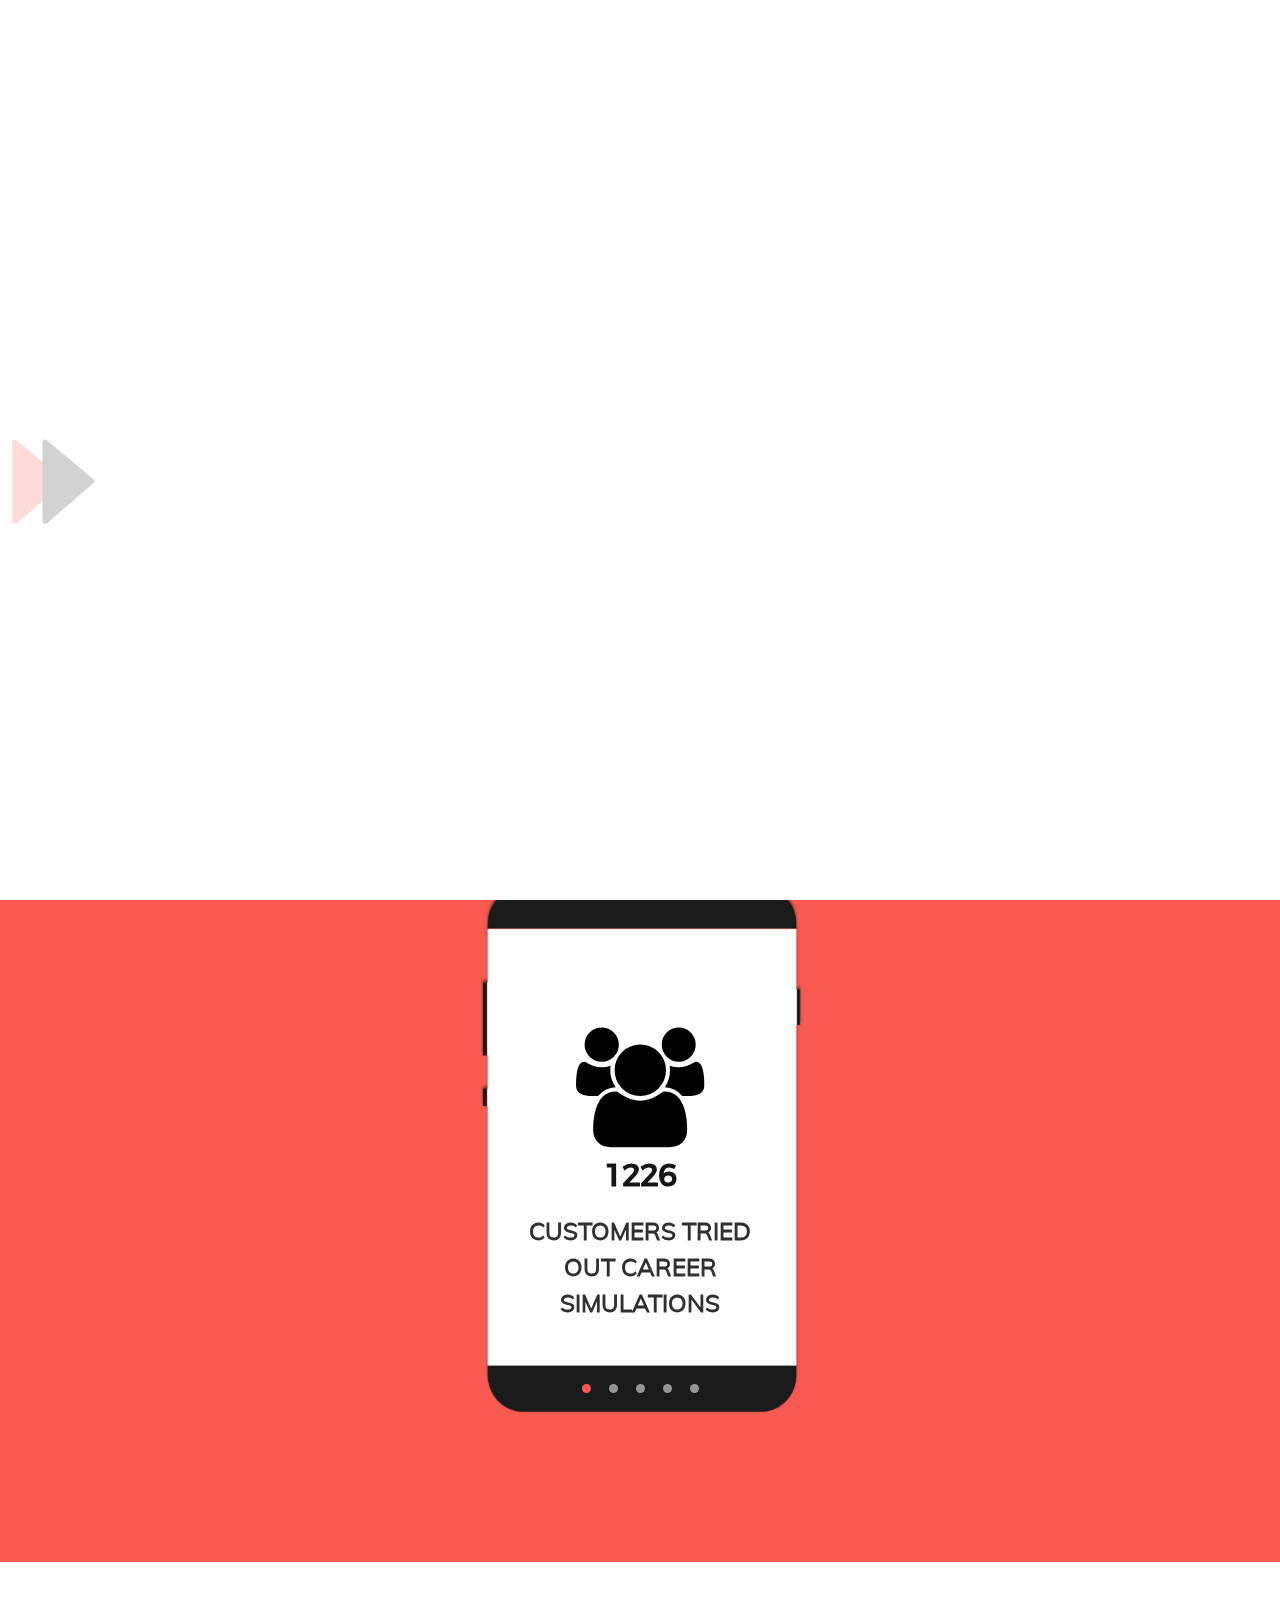
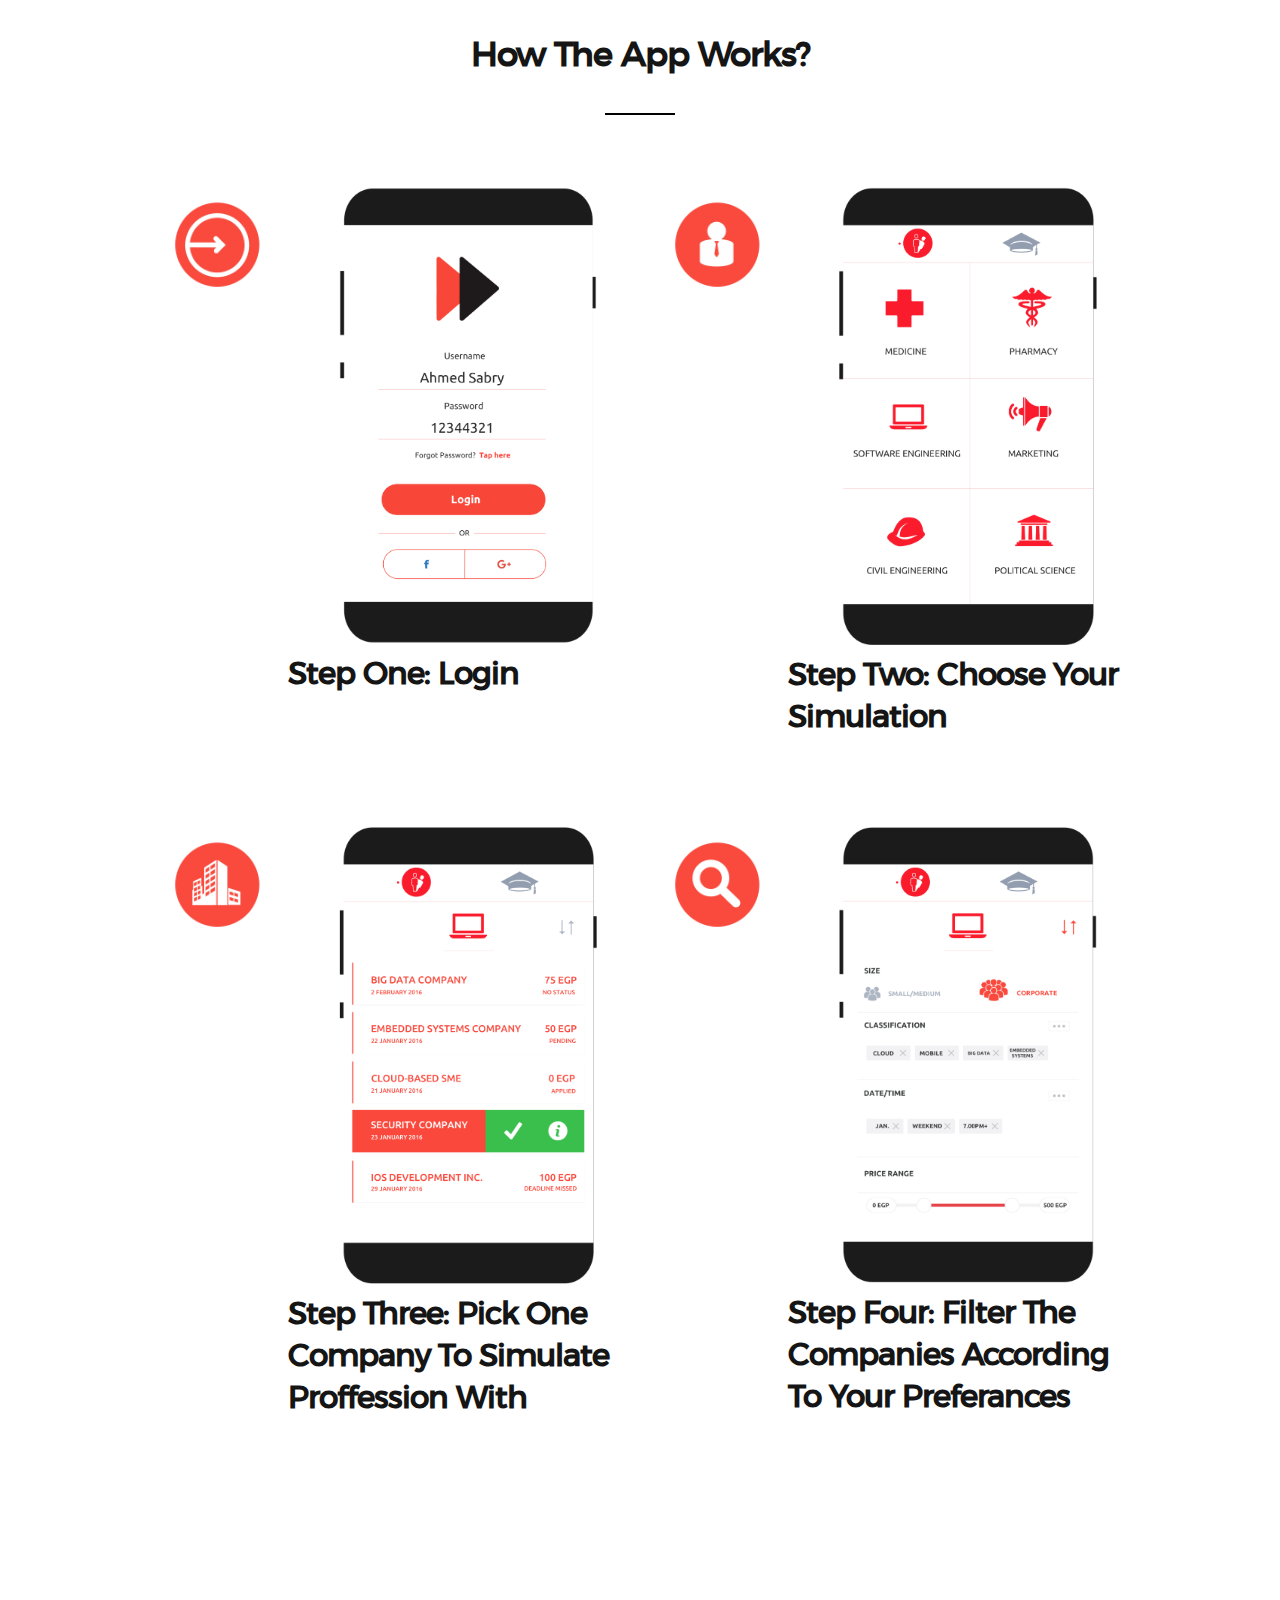
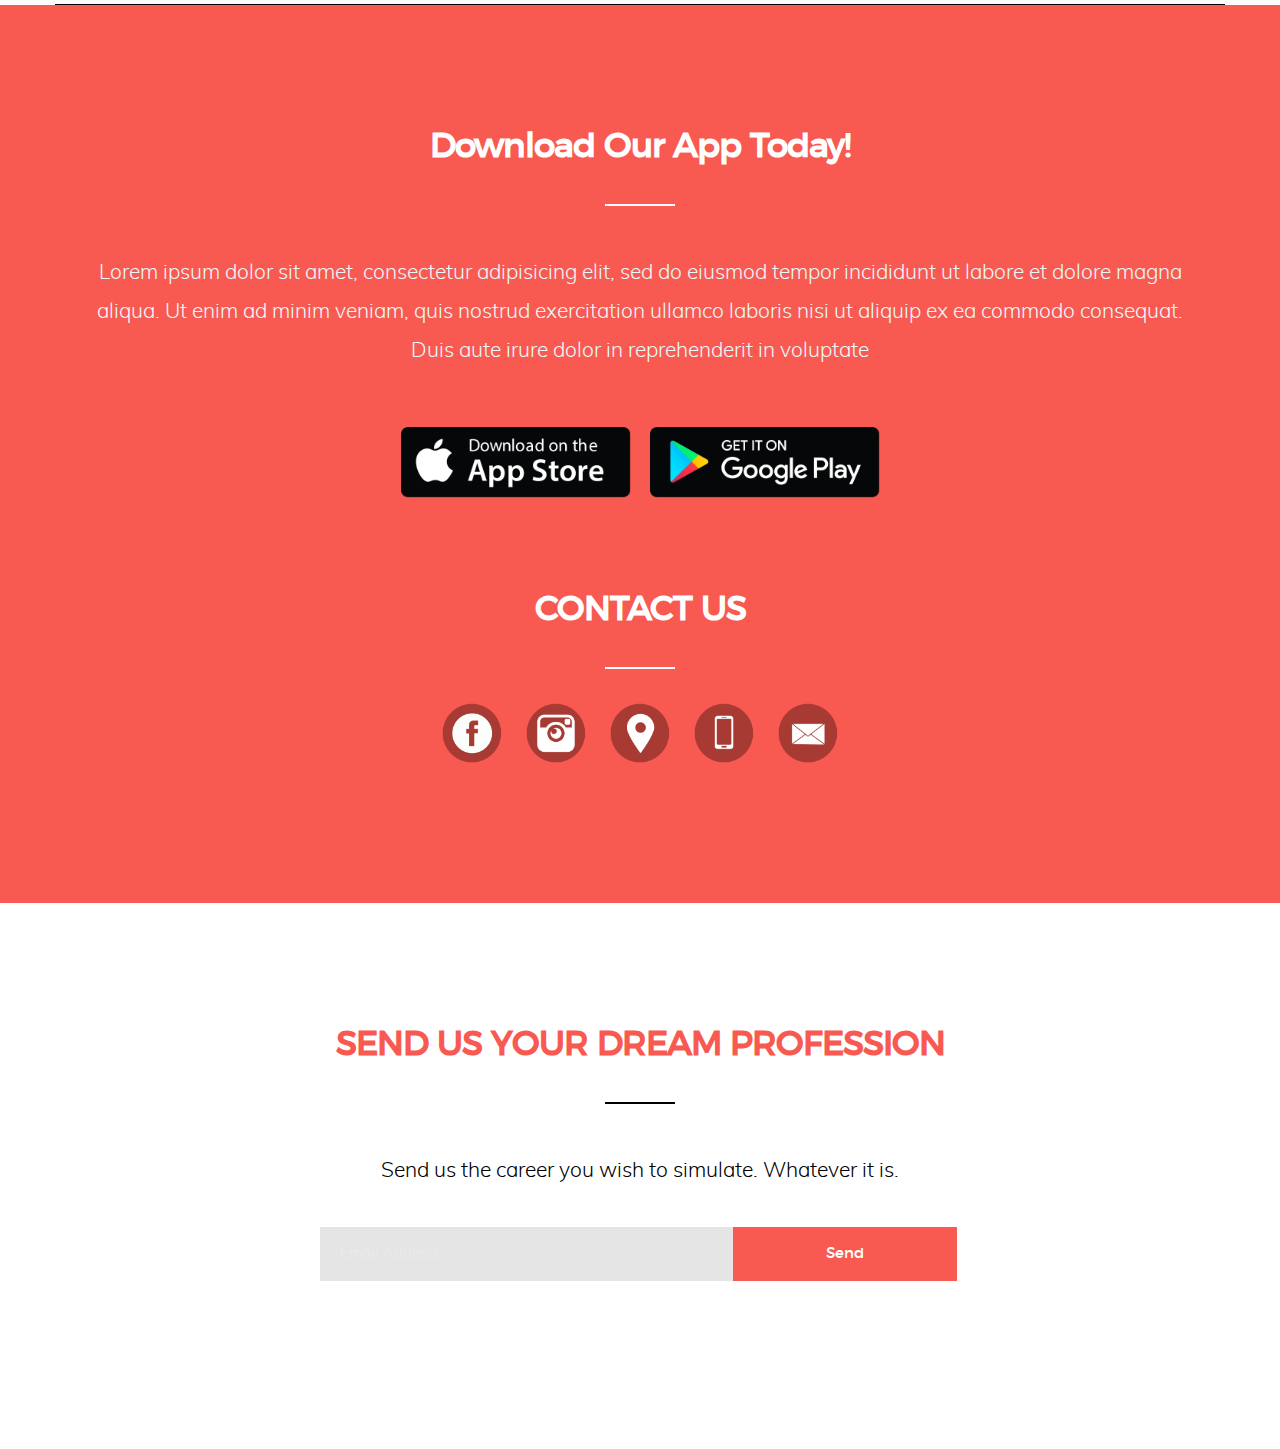
<file: index.html>
<!DOCTYPE html>

<html class="no-js" lang="en">


<head>

	<!--- basic page needs
	================================================== -->
	<meta charset="utf-8">
	<title>Fast Forward Simulations</title>
	<meta name="description" content="">
	<meta name="author" content="">

	<!-- mobile specific metas
	================================================== -->
	<meta name="viewport" content="width=device-width, initial-scale=1">

	<!-- CSS
	================================================== -->
	<link rel="stylesheet" href="css/base.css">
	<link rel="stylesheet" href="css/vendor.css">
	<link rel="stylesheet" href="css/main.css">
	<link href="https://maxcdn.bootstrapcdn.com/font-awesome/4.7.0/css/font-awesome.min.css" rel="stylesheet" integrity="sha384-wvfXpqpZZVQGK6TAh5PVlGOfQNHSoD2xbE+QkPxCAFlNEevoEH3Sl0sibVcOQVnN" crossorigin="anonymous">

	<!-- script
	================================================== -->

	<script src="js/modernizr.js"></script>
	<script
	src="https://code.jquery.com/jquery-3.2.1.min.js"
	integrity="sha256-hwg4gsxgFZhOsEEamdOYGBf13FyQuiTwlAQgxVSNgt4="
	crossorigin="anonymous"></script>
	<!--    <script src="js/pace.min.js"></script>
-->
<!-- favicons
================================================== -->
<link rel="shortcut icon" href="favicon.ico" type="image/x-icon">
<link rel="icon" href="favicon.ico" type="image/x-icon">

</head>

<body id="top">

	<!-- header
	================================================== -->
	<header>



	</header> <!-- /header -->
	<!-- loader
	================================================== -->

	<div class="preloader-wrap" style="
	width: 100%;
	height: 100%;
	position: fixed;
	top: 0;
	bottom: 0;
	background: rgba(255,255,255,1);
	z-index : 2;
	">

	<div class="loadbar" style="position:absolute;left:0;opacity:0.2;z-index: 99999;top:500px;top:48%;">
		<img src="images/logoarrows.png" style="width:100px;"></img>
	</div>

</div>
<script type="text/javascript">
var left = 500,
perfData = window.performance.timing, // The PerformanceTiming interface represents timing-related performance information for the given page.
EstimatedTime = -(perfData.loadEventEnd - perfData.navigationStart),
time = parseInt((EstimatedTime/1000)%60)*100;

// Loadbar Animation
$(".loadbar").animate({
	// width: width + "%"
	left:screen.width,opacity: '1',
}, time);



// Fading Out Loadbar on Finised
setTimeout(function(){
	$('.preloader-wrap').fadeOut(500);
}, time);

</script>


<!-- home
================================================== -->
<section id="wish" data-parallax="scroll" style="z-index:0!important" data-image-src="images/TEst2.png"  data-natural-width=3000 data-natural-height=2000>

				<div class="row">
						<div class="col-full" >
		<div class="row">


		<div class="col-full">


				<img src = "images/NewLogo.png"  width="2200" height = "2200" style="height:40%; width: 40% ; ">  </img>

				<div class="buttons" >
					<a href="#download" class="smoothscroll button btn-hvr ">
						<span class="icon-circle-down" aria-hidden="true"></span>
						Download App
					</a>
					<a href="http://player.vimeo.com/video/14592941?title=0&amp;byline=0&amp;portrait=0&amp;color=39b54a" data-lity class="button btn-hvr">
						<span class="icon-play" aria-hidden="true"></span>
						Watch Video
					</a>
			</div>
		</div>

	</div> <!-- end home-content -->
</section> <!-- end home -->
<style>
.btn-hvr{
	color: #fff !important;
		border-color: transparent;
		background-color: #f85a51 !important;
}
.btn-hvr:hover{
		 color: #f85a51 !important;
		 background-color: black !important;
}
</style>







					<!-- Testimonials Section
					================================================== -->
					<section id="testimonials" style="padding-top: 45px!important;">
						<h1 class="intro-header" style="color:white;">MORE ABOUT US</h1>
						<style>
						/*changing under line color*/
						#testimonials h1.intro-header::before{
							background-color: white;
						}
						</style>
						<div id="mobile-frame">


					<div class="row owl-wrap">

						<div id="testimonial-slider"  >

							<div class="slides owl-carousel">



								<div>
									<i class="fa fa-users slider-icon" aria-hidden="true"></i>
									<h1 class="header counter-count">1226</h1>
									<p class="slider-description">
										Customers tried out career simulations
									</p>
								</div>

								<div>
									<img class="slider-img" src="images/head_icon.png"></img>
									<h1 class="header"><span class="counter-count-fast">3</span>  YEARS</h1>
									<p class="slider-description">
										Of career simulation experience
									</p>

								</div>

								<div>
									<i class="fa fa-thumbs-up slider-icon" aria-hidden="true"></i>
									<h1 class="header"> <span class="counter-count-decimal">8.7</span>/10</h1>
									<p class="slider-description">
										Average customer feedback
									</p>
								</div>

								<div>
									<i class="fa fa-handshake-o slider-icon" aria-hidden="true"></i>
									<h1 class="header"><span class="counter-count">50</span>+</h1>
									<p class="slider-description">
										Partners
									</p>
								</div>

								<div>
									<img class="slider-img" src="images/custom_icon.png"></img>
									<h1 class="header"><span class="counter-count-fast">12</span> +</h1>
									<p class="slider-description">
										Different careers simulated
									</p>
								</div>



							</div> <!-- end slides -->

						</div> <!-- end testimonial-slider -->

					</div> <!-- end flex-container -->
				</div>
			</section> <!-- end testimonials -->

			<style>
			h1.intro-header::before{
				background-color: #ffffff;
			}
			#testimonials .owl-wrap {
				width: 80%;
				max-width: 300px;

			}

			#testimonials {
								background-color:#f85a51 ;
			}
			#mobile-frame{
				background-image: url("images/mobile frame.png");
				/*background-size: 350px 500px;*/
				background-repeat: no-repeat;
				background-position: center;
				background-size: 350px 550px;
				padding-top: 157px;
				/*padding-top: 153px;*/
			}
			.header{
				margin-bottom: 6%;
			}
			.slider-description{
				width: 90%;
				margin: auto;
				font-size: x-large !important;
				font-weight: 800;
				text-transform: uppercase;
			}
			.owl-height{
				height:290px!important;
			}
			.slider-icon{
				font-size: 120px;
				color: black;
				padding-bottom: 3%;
			}
			.slider-img{
				width: 130px!important;
				margin: auto;
			}
			.owl-dots{
				padding-top: 40px;
			}
			#testimonial-slider .owl-dots .owl-dot.active span,
			#testimonial-slider .owl-dots .owl-dot:hover span{
				background-color: #f85a51!important;
			}

			</style>
			<!-- script for counters animation -->
			<script>

			$('.counter-count').each(function () {
				$(this).prop('Counter',0).animate({
					Counter: $(this).text()
				}, {
					duration: 5000,
					easing: 'swing',
					step: function (now) {
						$(this).text(Math.ceil(now));
					}
				});
			});
			$('.counter-count-fast').each(function () {
				$(this).prop('Counter',0).animate({
					Counter: $(this).text()
				}, {
					duration: 500,
					easing: 'swing',
					step: function (now) {
						$(this).text(Math.ceil(now));
					}
				});
			});
			$('.counter-count-decimal').each(function () {
				$(this).prop('Counter',0).animate({
					Counter: $(this).text()
				}, {
					duration: 5000,
					easing: 'swing',
					step: function (now) {
						$(this).text(Math.round(now * 10) / 10);
					}
				});
			});
			</script>



						<!-- about
						 ================================================== -->
						<section id="about" style="padding-top:0px!important;">
								<script>
										$(document).ready(function(){

																			$(".pop-up-img").hide() ;

																			$( ".pop-up-icon" ).hover(
																																function() {

																																$(this).parent().animate({"padding-bottom" : "0" } , 300 );
																																$(this).next().show(500) ;
																																}, function() {
																																$(this).parent().animate({"padding-bottom" : "10vw" } , 300 );
																																$(this).next().hide(500) ;

																																}
																																);


																			$(".pop-up-icon").click(function(){
																															if ( $(this).next().is(":hidden"))
																															{
																															$(".pop-up-img").hide();
																															$(".bgrid").animate({"padding-bottom" : "0" } , 300 );
																															}
																															else
																															$(".bgrid").animate({"padding-bottom" : "10vw" } , 300 );
																															$(this).next().toggle(500) ;

																															});
																			});
										</script>
								<section id="about" style="padding-top:0px!important;" data-parallax="scroll"  data-image-src="images/Tesxt.png"  data-natural-width=3000 data-natural-height=2000>

										<div class="row about-intro">


												<div class="row about-how">

														<h1 class="intro-header" >How The App Works?</h1>
														<style>
														/*changing under line color*/
														h1.intro-header::before{
															background-color: black;
														}
														</style>
														<div class="about-how-content" >
																<div class="about-how-steps block-1-2 block-tab-full group">

																		<div class="bgrid" >
																				<a  class="pop-up-icon" >

																						<img src="images/Login.png" > </img>

																				</a> 	<img class="pop-up-img" src="images/Page 1.png" alt="">
																						<br>
																						<h1> Step One: Login </h1>
																						</div>
																		<div class="bgrid" >
																				<a  class="pop-up-icon" >

																						<img src="images/CareerSim.png"> </img>

																				</a> 	<img class="pop-up-img" src="images/Page 2.png" alt="">
																						<br>
																						<h1> Step Two: Choose Your Simulation </h1>
																						</div>

																		<div class="bgrid" >
																				<a  class="pop-up-icon" >

																						<img src="images/Company.png"> </img>

																				</a> 	<img class="pop-up-img" src="images/Page 3.png" alt="">
																						<h1> Step Three: Pick One Company To Simulate Proffession With  </h1>
																						</div>

																		<div class="bgrid" >

																				<a  class="pop-up-icon" >

																						<img src="images/Filtericon.png"> </img>

																				</a>  	<img class="pop-up-img" src="images/Page 4.png" alt="">

																						<h1> Step Four: Filter The Companies According To Your Preferances </h1>
																						</div>

																		</section> <!-- end about -->

			<!-- download and contact us
			================================================== -->
			<section id="download" data-image-src="images/2.png">

				<div class="row">
					<div class="col-full">
						<h1 class="intro-header"  >Download Our App Today!</h1>
						<style>
						/*changing under line color*/
						#download h1::before{
							background-color:white;
						}
						</style>
						<p class="lead" >
							Lorem ipsum dolor sit amet, consectetur adipisicing elit, sed do eiusmod tempor incididunt ut labore et dolore magna aliqua. Ut enim ad minim veniam, quis nostrud exercitation ullamco laboris nisi ut aliquip ex ea commodo consequat. Duis aute irure dolor in reprehenderit in voluptate
						</p>

						<ul class="download-badges">
							<li><a href="#" title="" class="badge-appstore"  >App Store</a></li>
							<li><a href="#" title="" class="badge-googleplay" >Play Store</a></li>
						</ul>

					</div>
				</div>
			</br></br></br>
			<div class="row">

				<div class="col-full">
					<h1 class="intro-header"  >CONTACT US</h1>

					<div class="icons" >
						<a href="https://www.facebook.com/fastforwardsim/"  target="_blank"><img src="images/FBICON.png"/>   </a>
						<a href=""  target="_blank"><img src="images/Instagram.png"/></a>
						<a href="https://www.google.com/maps?ll=30.037291,31.201774&z=17&t=m&hl=en-US&gl=EG&mapclient=embed&q=69+Iran+Ad+Doqi+Giza+Governorate"  target="_blank"><img src="images/Location.png"/> </a>
						<a href=""  target="_blank"><img src="images/Mobile.png"/>   </a>
						<a href=""  target="_blank"><img src="images/Emailicon.png"/> </a></li>
					</div>
				</div></div>


			</section> <!-- end download -->
			<!-- wish
			================================================== -->

			<section id="wish" >
				<div class="row">
					<div class="col-full" >
						<h1 class="intro-header"  >SEND US YOUR DREAM PROFESSION</h1>
						<style>
						/*changing under line color*/
						#wish h1::before{
							background-color:black;
						}
						</style>
						<p class="lead" >
							Send us the career you wish to simulate. Whatever it is.

														<BR>
						</p>

					</div>
				</div>

				<div class="subscribe-form" >

					<form method="post" id="mc-form" class="group" >

						<input type="text" value="" name="EMAIL" class="email" id="mc-email" placeholder="Email Address" required="">

						<input type="button" name="subscribe" value="Send"  onclick="send()">



					</form>

				</div>

			</div>
			<div>
			</section><!-- end wish -->
			<div id="go-top">
				 <a class="smoothscroll" title="Back to Top" href="#top"><i class="icon-arrow-up"></i></a>
			</div>
			<!-- Java Script
			================================================== -->
			<script src="js/jquery-2.1.3.min.js"></script>
			<script src="js/plugins.js"></script>
			<script src="js/main.js"></script>
			<script type="text/javascript">
			function send() {
			var body= document.getElementById("mc-email").value;
			 if ( body ==null) {

						return;
				} else {
						var xmlhttp = new XMLHttpRequest();

						xmlhttp.open("GET", "https://client123.000webhostapp.com/sendmail.php?body="+body, true);
						xmlhttp.send();
				document.getElementById("mc-email").value="";
				}
		}
		</script>
		</body>

		</html>
</file>
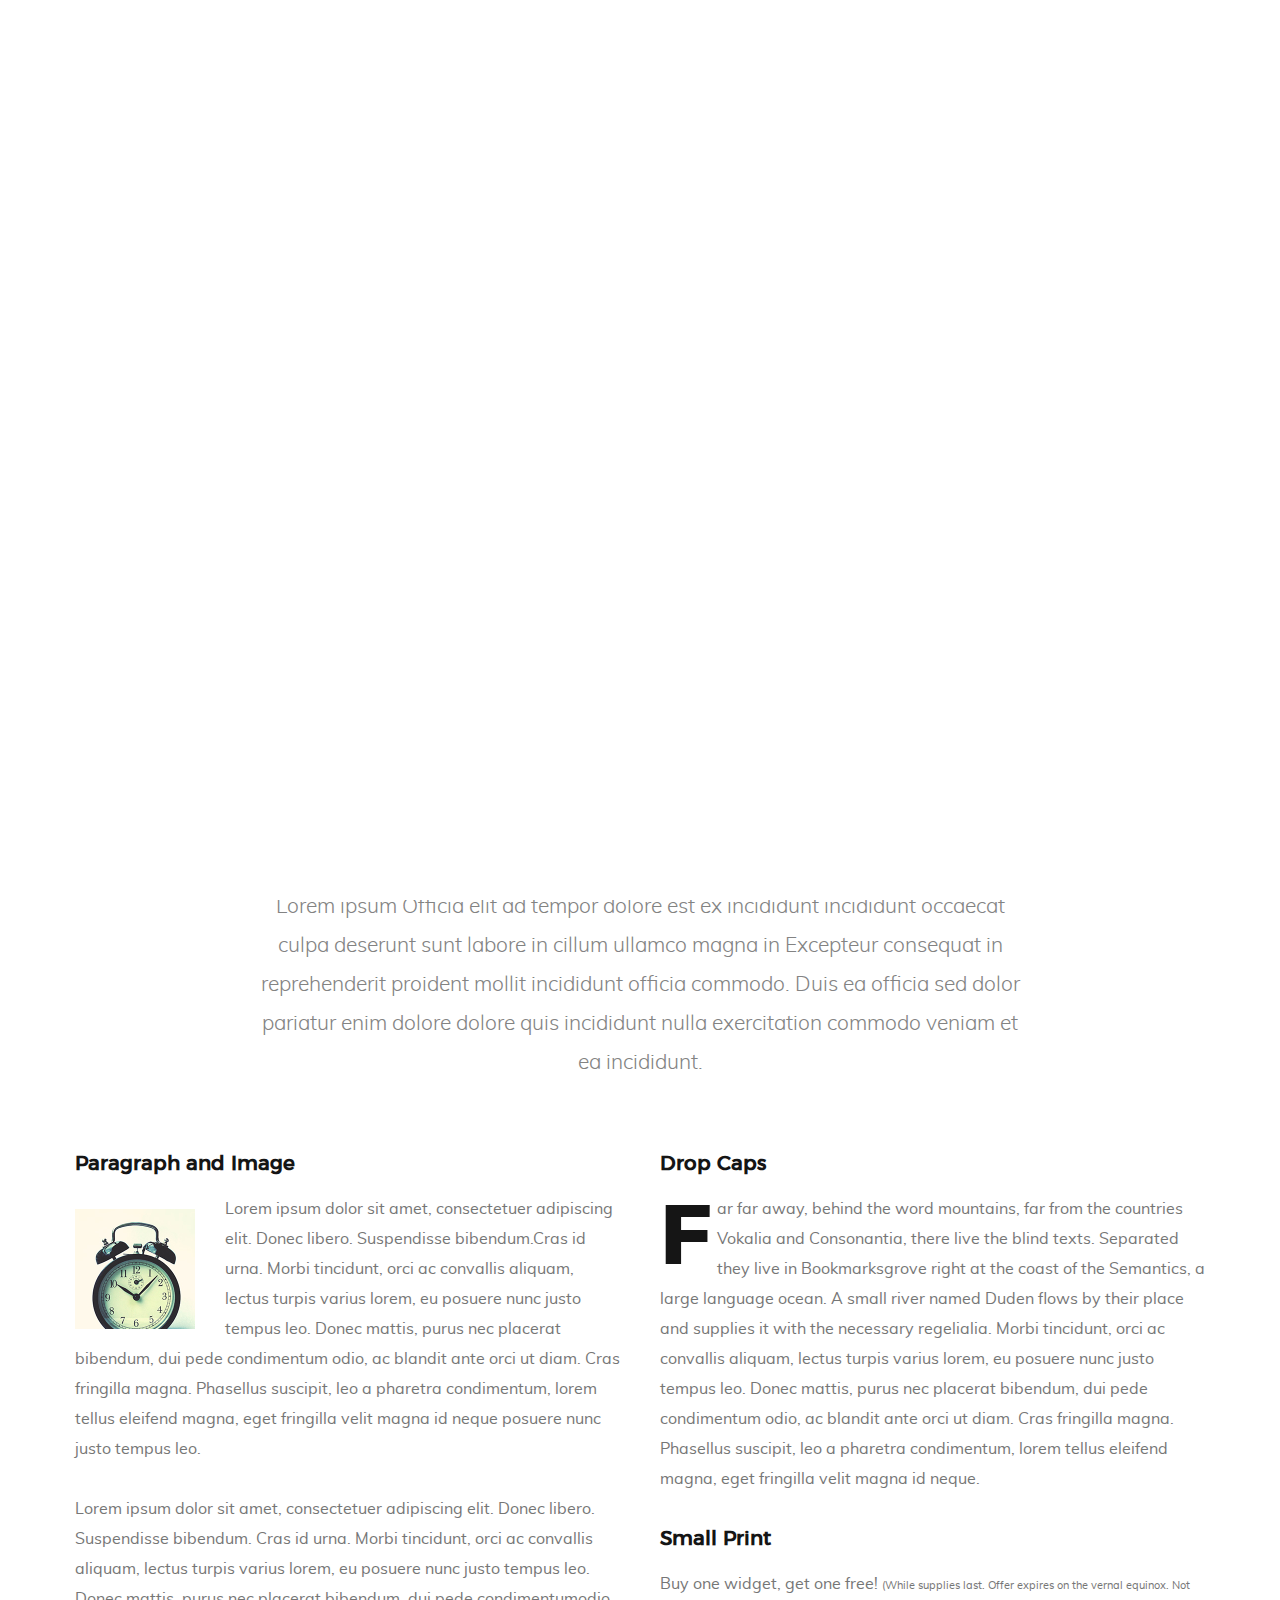
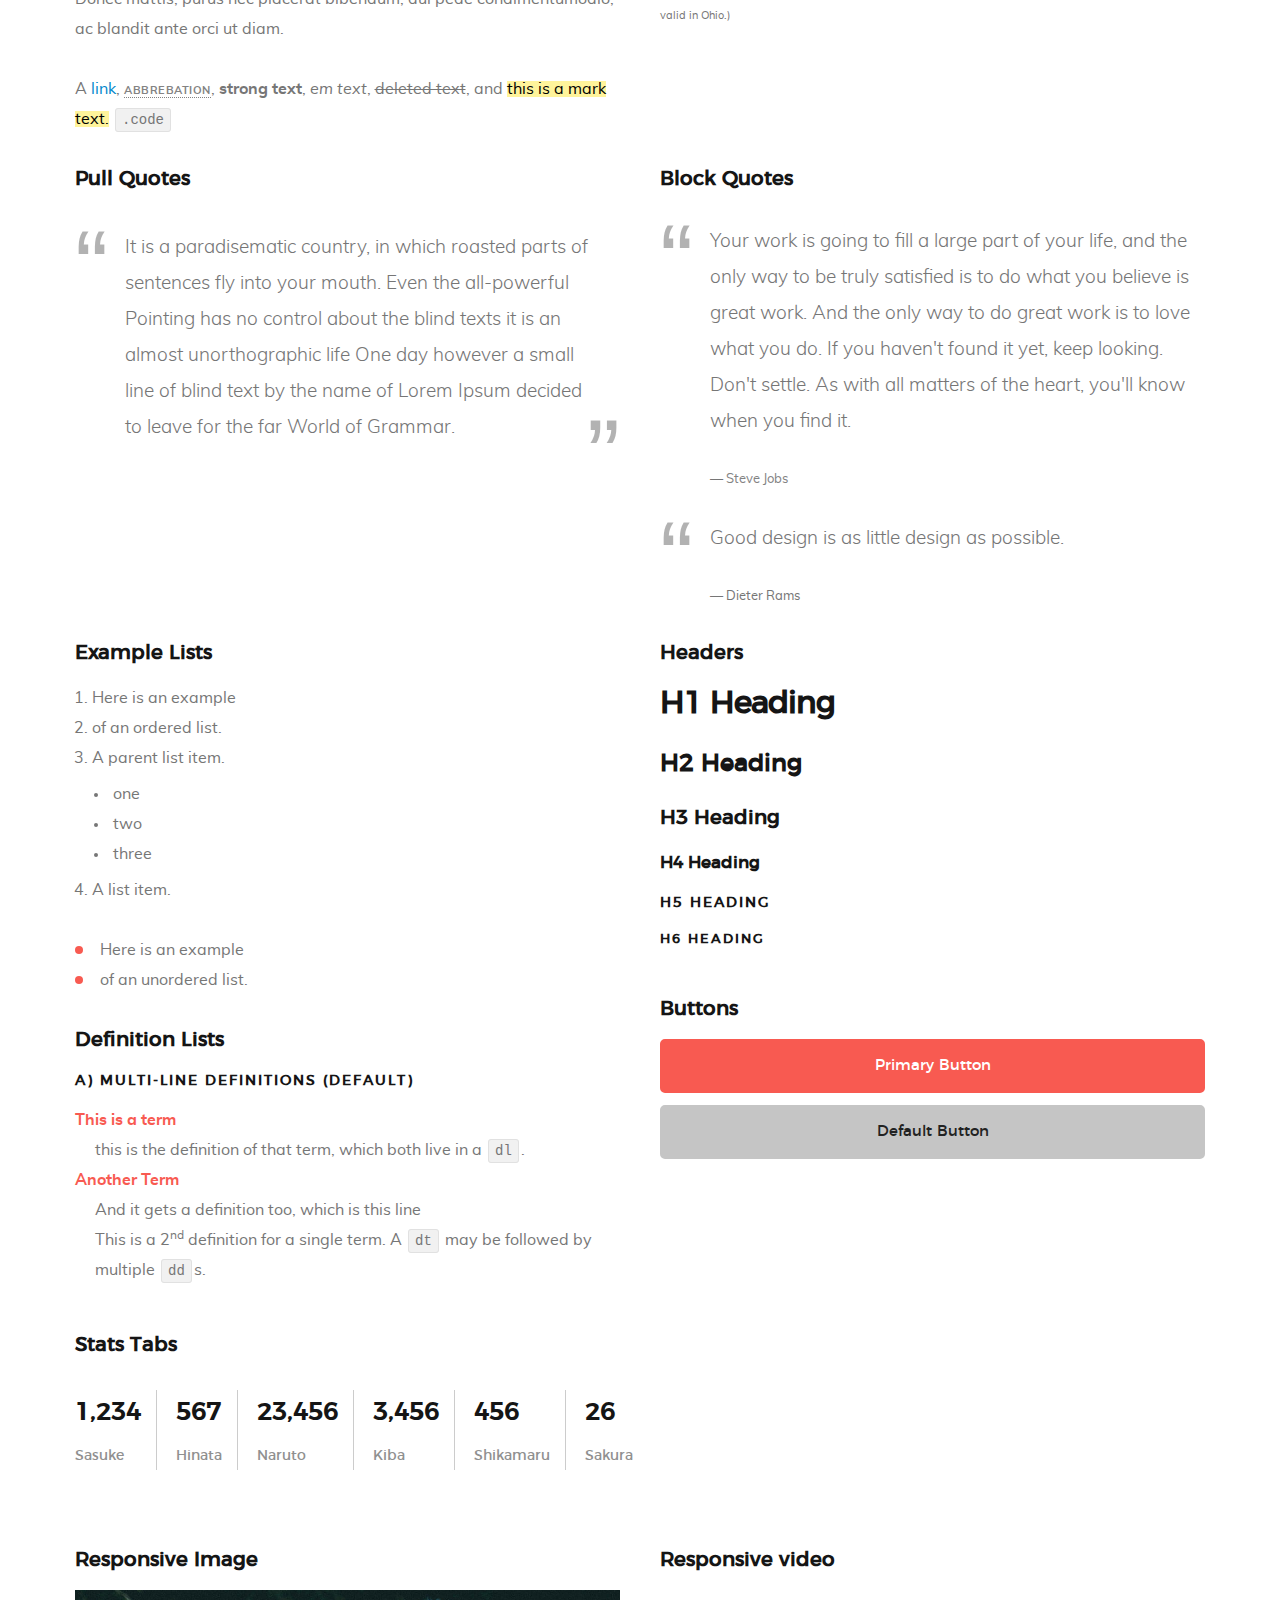
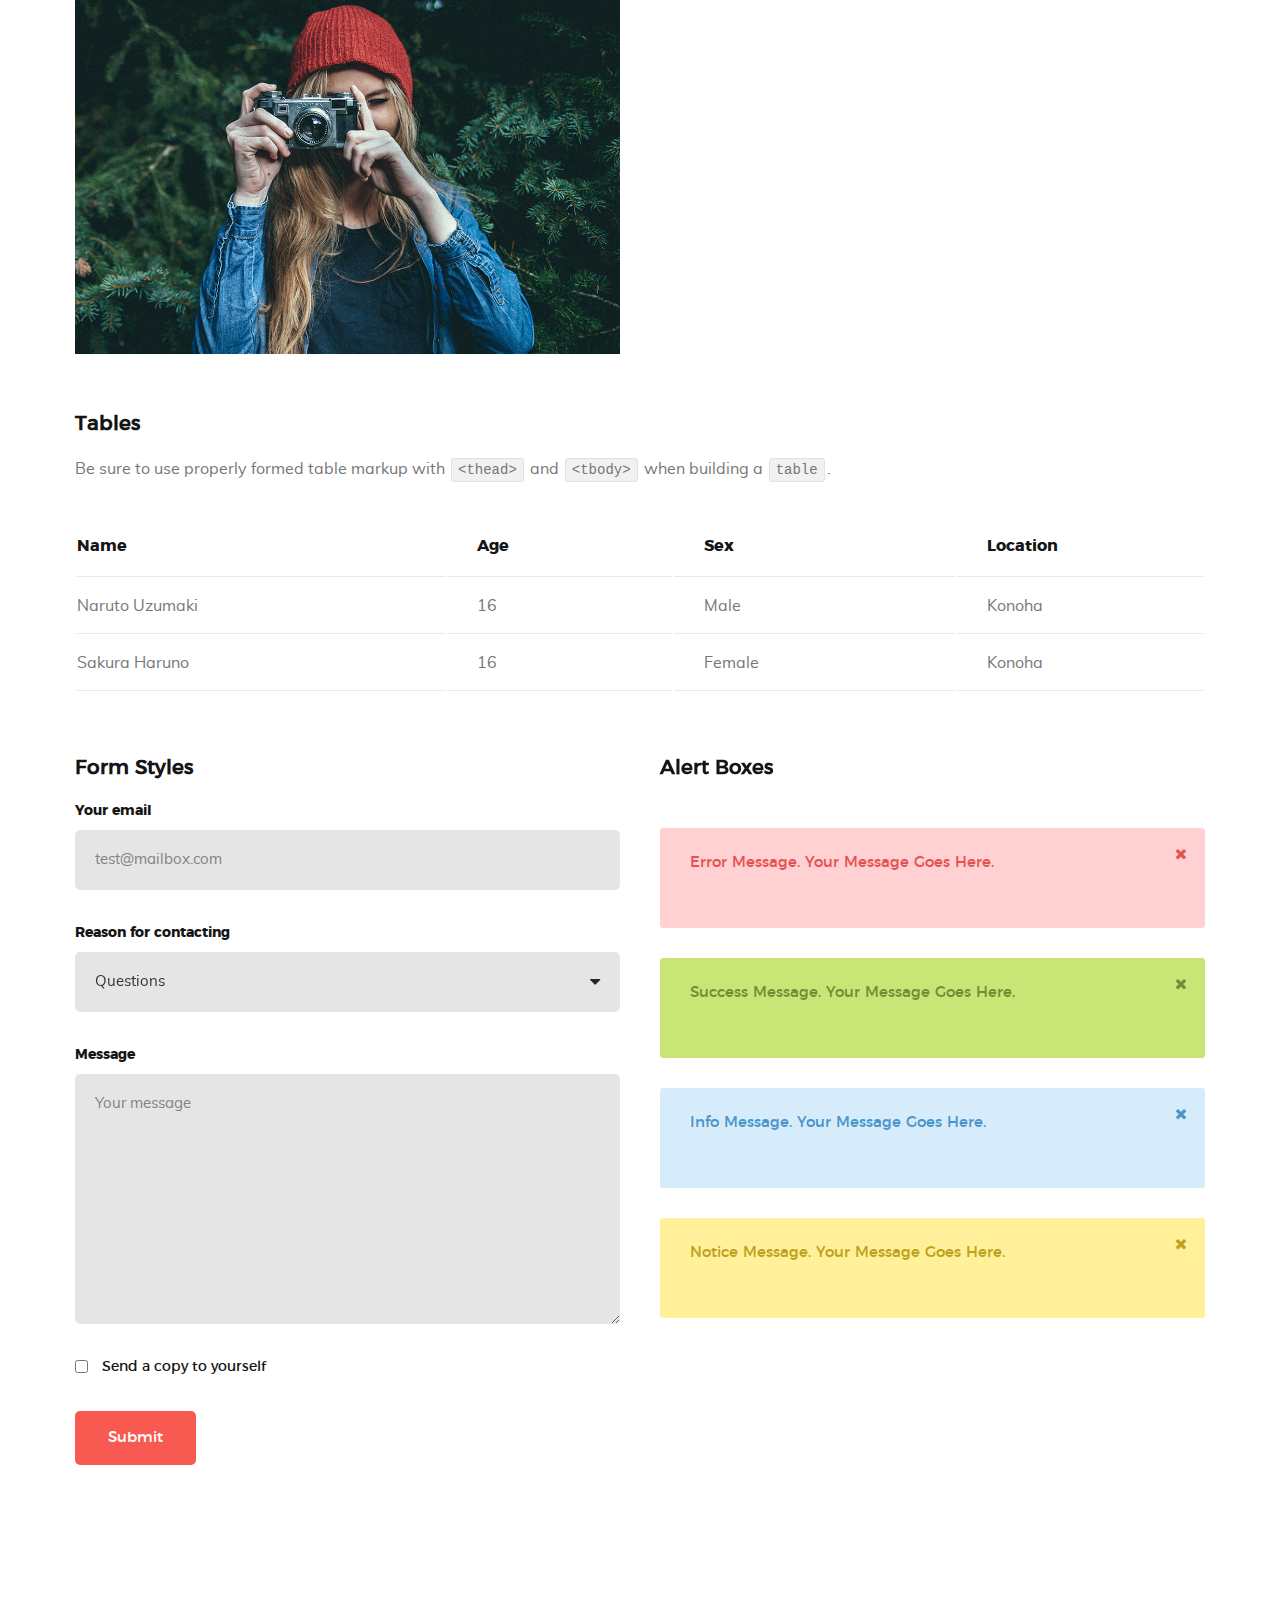
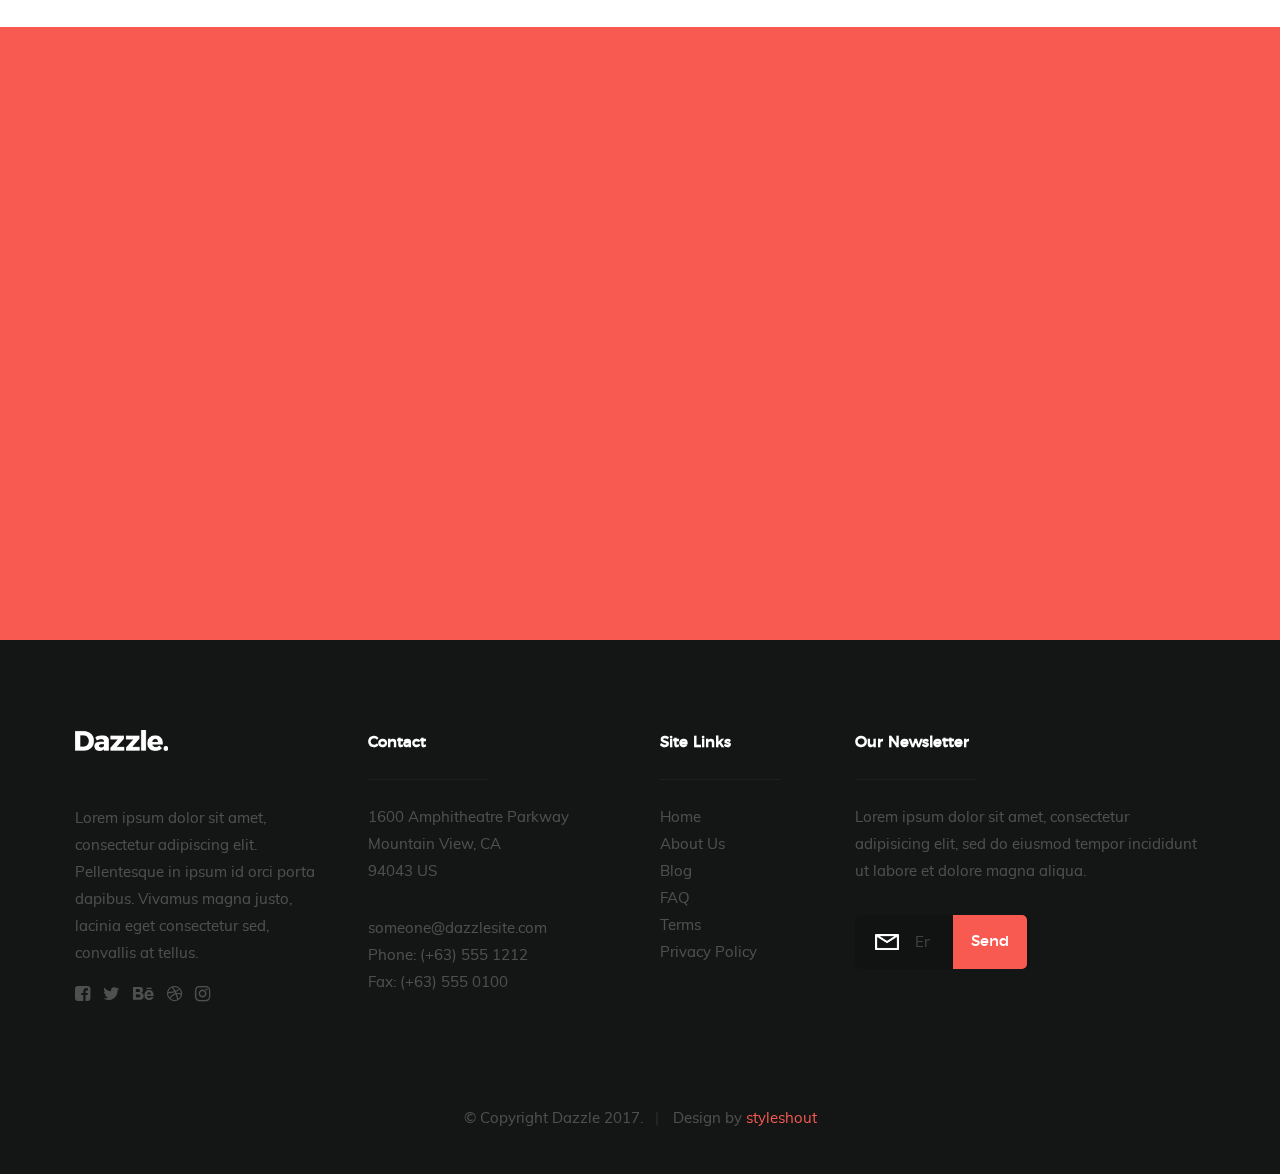
<file: styles.html>
<!DOCTYPE html>
<!--[if lt IE 9 ]><html class="no-js oldie" lang="en"> <![endif]-->
<!--[if IE 9 ]><html class="no-js oldie ie9" lang="en"> <![endif]-->
<!--[if (gte IE 9)|!(IE)]><!-->
<html class="no-js" lang="en">
<!--<![endif]-->

<head>

   <!--- basic page needs
   ================================================== -->
   <meta charset="utf-8">
   <title>Styles - Dazzle</title>
   <meta name="description" content="">
   <meta name="author" content="">

   <!-- mobile specific metas
   ================================================== -->
   <meta name="viewport" content="width=device-width, initial-scale=1">

   <!-- CSS
   ================================================== -->
   <link rel="stylesheet" href="css/base.css">
   <link rel="stylesheet" href="css/vendor.css">
   <link rel="stylesheet" href="css/main.css">

   <style type="text/css" media="screen">
      #styles { 
   	    background: white;
   		 padding-top: 15rem;
   		 padding-bottom: 12rem;   	
   	}      	
   </style>  

   <!-- script
   ================================================== -->
   <script src="js/modernizr.js"></script>
   <script src="js/pace.min.js"></script>

   <!-- favicons
	================================================== -->
   <link rel="shortcut icon" href="favicon.ico" type="image/x-icon">
   <link rel="icon" href="favicon.ico" type="image/x-icon">

</head>

<body id="top">

    <!-- header 
   ================================================== -->
   <header id="header" class="row">   

		<div class="header-logo">
	   	<a href="index.html">Dazzle</a>
	   </div>

	   <nav id="header-nav-wrap">
			<ul class="header-main-nav">
				<li class="current"><a href="index.html#home" title="home">Home</a></li>
            <li><a href="index.html#about" title="about">About</a></li>
				<li><a href="index.html#pricing" title="pricing">Pricing</a></li>
				<li><a href="index.html#testimonials" title="testimonials">Testimonials</a></li>
				<li><a class="smoothscroll"  href="#download" title="download">Download</a></li>	
			</ul>

         <a href="#" title="sign-up" class="button button-primary cta">Sign Up</a>
		</nav>

		<a class="header-menu-toggle" href="#"><span>Menu</span></a>    	
   	
	</header> <!-- end header -->


   <!-- home
   ================================================== -->
   <section id="home" data-parallax="scroll" data-image-src="images/hero-bg.jpg" data-natural-width=3000 data-natural-height=2000>

        <div class="overlay"></div>
        <div class="home-content">        

                <div class="row contents">                     
                     <div class="home-content-left">

                        <h3 data-aos="fade-up">Welcome to Dazzle</h3>

                        <h1 data-aos="fade-up">
                            Creative Landing <br>
                            Page to Showcase <br>
                            Your Amazing App.
                        </h1>

                        <div class="buttons" data-aos="fade-up">
                            <a href="#download" class="smoothscroll button stroke">
                                <span class="icon-circle-down" aria-hidden="true"></span>
                                Download App
                            </a>
                            <a href="http://player.vimeo.com/video/14592941?title=0&amp;byline=0&amp;portrait=0&amp;color=39b54a" data-lity class="button stroke">
                                <span class="icon-play" aria-hidden="true"></span>
                                Watch Video
                            </a>
                        </div>                                         

                     </div>

                     <div class="home-image-right">
                        <img src="images/iphone-app-470.png" 
                             srcset="images/iphone-app-470.png 1x, images/iphone-app-940.png 2x"  
                             data-aos="fade-up">
                     </div>
                </div>            
        </div>

        <ul class="home-social-list">
            <li>
                <a href="#"><i class="fa fa-facebook-square"></i></a>
            </li>
            <li>
                <a href="#"><i class="fa fa-twitter"></i></a>
            </li>
            <li>
                <a href="#"><i class="fa fa-instagram"></i></a>
            </li>
            <li>
                <a href="#"><i class="fa fa-youtube-play"></i></a>
            </li>
        </ul>
        <!-- end home-social-list -->

        <div class="home-scrolldown">
            <a href="#styles" class="scroll-icon smoothscroll">
                <span>Scroll Down</span>
                <i class="icon-arrow-right" aria-hidden="true"></i>
            </a>
        </div>

   </section> <!-- end home -->  


   <!-- styles
   ================================================== -->
   <section id="styles">
		
	   <div class="row narrow add-bottom text-center">

   	   <div class="col-twelve tab-full">

   		   <h1>This is the style page.</h1>

   			<p class="lead">Lorem ipsum Officia elit ad tempor dolore est ex incididunt incididunt occaecat culpa deserunt sunt labore in cillum ullamco magna in Excepteur consequat in reprehenderit proident mollit incididunt officia commodo.
   			Duis ea officia sed dolor pariatur enim dolore dolore quis incididunt nulla exercitation commodo veniam et ea incididunt.</p>   			

   		</div>

     	</div>

     	<div class="row">

     		<div class="col-six tab-full">

		     	<h3>Paragraph and Image</h3>

		      <p><a href="#"><img width="120" height="120" class="pull-left" alt="sample-image" src="images/sample-image.jpg"></a>
		  		Lorem ipsum dolor sit amet, consectetuer adipiscing elit. Donec libero. Suspendisse bibendum.Cras id urna. Morbi tincidunt, orci ac convallis aliquam, lectus turpis varius lorem, eu posuere nunc justo tempus leo. Donec mattis, purus nec placerat bibendum, dui pede condimentum odio, ac blandit ante orci ut diam. Cras fringilla magna. Phasellus suscipit, leo a pharetra condimentum, lorem tellus eleifend magna, eget fringilla velit magna id neque posuere nunc justo tempus leo. </p>

		  		<p>
		  		Lorem ipsum dolor sit amet, consectetuer adipiscing elit. Donec libero. Suspendisse bibendum. Cras id urna. Morbi tincidunt, orci ac convallis aliquam, lectus turpis varius lorem, eu posuere nunc justo tempus leo. Donec mattis, purus nec placerat bibendum, dui pede condimentumodio, ac blandit ante orci ut diam.	
	 			</p>

	         <p>A <a href="#">link</a>,
	  			<abbr title="this really isn't a very good description">abbrebation</abbr>,
	  			<strong>strong text</strong>,
	         <em>em text</em>,
	  			<del>deleted text</del>, and
	         <mark>this is a mark text.</mark>
	         <code>.code</code>
	         </p>

	      </div>

	      <div class="col-six tab-full">

	         <h3>Drop Caps</h3>

		      <p class="drop-cap">Far far away, behind the word mountains, far from the countries Vokalia and Consonantia,
		      there live the blind texts. Separated they live in Bookmarksgrove right at the coast of the
		      Semantics, a large language ocean. A small river named Duden flows by their place and supplies it with the necessary regelialia. Morbi tincidunt, orci ac convallis aliquam, lectus turpis varius lorem, eu	posuere nunc justo tempus leo. Donec mattis, purus nec placerat bibendum, dui pede condimentum odio, ac blandit ante orci ut diam. Cras fringilla magna. Phasellus suscipit, leo a pharetra condimentum, lorem tellus eleifend magna, eget fringilla velit magna id neque.
				</p>

			   <h3>Small Print</h3>

			   <p>Buy one widget, get one free!
				<small>(While supplies last. Offer expires on the vernal equinox. Not valid in Ohio.)</small>
				</p>

			</div>	         

		</div> <!-- end row -->

		<div class="row">

		  	<div class="col-six tab-full">

		      <h3>Pull Quotes</h3>

		      <aside class="pull-quote">
				   <blockquote>
					   <p>It is a paradisematic country, in which roasted parts of
		            sentences fly into your mouth. Even the all-powerful Pointing has no control about the blind
		            texts it is an almost unorthographic life One day however a small line of blind text by the name
		            of Lorem Ipsum decided to leave for the far World of Grammar.</p>
					</blockquote>
				</aside>

		   </div>

		   <div class="col-six tab-full">

		      <h3>Block Quotes</h3>

		      <blockquote cite="http://where-i-got-my-info-from.com">
				   <p>Your work is going to fill a large part of your life, and the only way to be truly satisfied is
		         to do what you believe is great work. And the only way to do great work is to love what you do.
		         If you haven't found it yet, keep looking. Don't settle. As with all matters of the heart, you'll know when you find it.
		         </p>
					<cite>
					   <a href="#">Steve Jobs</a>
					</cite>
			   </blockquote>

		      <blockquote>
		         <p>Good design is as little design as possible.</p>
		         <cite>Dieter Rams</cite>
		      </blockquote>

		   </div>

		</div> <!-- end row -->


		<div class="row half-bottom">

			<div class="col-six tab-full">

			   <h3>Example Lists</h3>

			   <ol>
				   <li>Here is an example</li>
				   <li>of an ordered list.</li>
				   <li>A parent list item.
					  	<ul>
				  			<li>one</li>
				  			<li>two</li>
					   		<li>three</li>
					   </ul>
					</li>
					<li>A list item.</li>
				</ol>

			   <ul class="disc">
				   <li>Here is an example</li>
				   <li>of an unordered list.</li>
				</ul>	

				<h3>Definition Lists</h3>	            

			   <h5>a) Multi-line Definitions (default) </h5>

			   <dl>
				   <dt><strong>This is a term</strong></dt>
				      <dd>this is the definition of that term, which both live in a <code>dl</code>.</dd>
				   <dt><strong>Another Term</strong></dt>
				      <dd>And it gets a definition too, which is this line</dd>
				      <dd>This is a 2<sup>nd</sup> definition for a single term. A <code>dt</code> may be followed by multiple <code>dd</code>s.</dd>
			   </dl>

		   </div>

		   <div class="col-six tab-full">		                  

		      <h3>Headers</h3>

		      <h1>H1 Heading</h1>
		      <h2>H2 Heading</h2>
		      <h3>H3 Heading</h3>
		      <h4>H4 Heading</h4>
		      <h5>H5 Heading</h5>
		      <h6>H6 Heading</h6>

		      <br>

		      <h3>Buttons</h3>

		    	<p>
		     		<a class="button button-primary full-width" href="#">Primary Button</a>
		     		<a class="button full-width" href="#">Default Button</a>
		     	</p>

		   </div>

		</div> <!-- end row -->


		<div class="row half-bottom">

		   <div class="col-twelve">

		    	<h3>Stats Tabs</h3>

		      <ul class="stats-tabs">
				   <li><a href="#">1,234 <em>Sasuke</em></a></li>
				   <li><a href="#">567 <em>Hinata</em></a></li>
				   <li><a href="#">23,456 <em>Naruto</em></a></li>
				   <li><a href="#">3,456 <em>Kiba</em></a></li>
				   <li><a href="#">456 <em>Shikamaru</em></a></li>
				   <li><a href="#">26 <em>Sakura</em></a></li>
				</ul>	      		

		   </div>	      	

		</div> <!-- end row -->


		<div class="row half-bottom">

	      <div class="col-six tab-full">

      		<h3>Responsive Image</h3>
      		<p><img src="images/shutterbug.jpg"></p>

      	</div>

      	<div class="col-six tab-full">

      		<h3>Responsive video</h3>

      		<div class="fluid-video-wrapper">
               <iframe src="http://player.vimeo.com/video/14592941?title=0&amp;byline=0&amp;portrait=0&amp;color=F64B39" width="500" height="281" frameborder="0" webkitallowfullscreen mozallowfullscreen allowfullscreen></iframe> 
            </div>

      	</div>
	      	
      </div> <!-- end row -->


      <div class="row add-bottom">

	      <div class="col-twelve">

	      	<h3>Tables</h3>
	      	<p>Be sure to use properly formed table markup with <code>&lt;thead&gt;</code> and <code>&lt;tbody&gt;</code> when building a <code>table</code>.</p>

	      	<div class="table-responsive">

	      		<table>
						<thead>
						   <tr>
						 		<th>Name</th>
						      <th>Age</th>
						      <th>Sex</th>
						      <th>Location</th>					    
						   </tr>
						</thead>
						<tbody>
						   <tr>
						      <td>Naruto Uzumaki</td>
						      <td>16</td>
						      <td>Male</td>
						      <td>Konoha</td>					    
						   </tr>
						   <tr>
						      <td>Sakura Haruno</td>
						      <td>16</td>
						      <td>Female</td>
						      <td>Konoha</td>			    
						   </tr>
						</tbody>
				   </table>

	      	</div>     		

	      </div>
	      	
	   </div> <!-- end row -->
		

	   <div class="row">

		   <div class="col-six tab-full">

		      <h3>Form Styles</h3>

		      <form>
			     	<div>
			        	<label for="sampleInput">Your email</label>
			        	<input class="full-width" type="email" placeholder="test@mailbox.com" id="sampleInput">
			      </div>
			      <div>
			        	<label for="sampleRecipientInput">Reason for contacting</label>
			        	<div class="ss-custom-select">
			        		<select class="full-width" id="sampleRecipientInput">
				        		<option value="Option 1">Questions</option>
				        		<option value="Option 2">Report</option>
				        		<option value="Option 3">Others</option>
				        	</select>
			        	</div>			         	
			      </div>
			       
			     	<label for="exampleMessage">Message</label>
			     	<textarea class="full-width" placeholder="Your message" id="exampleMessage"></textarea>

			     	<label class="add-bottom">
			        	<input type="checkbox">			            
			        	<span class="label-text">Send a copy to yourself</span>
			     	</label>
			       
			     	<input class="button-primary" type="submit" value="Submit">

			   </form>	            

		   </div>

		   <div class="col-six tab-full">

		   	<h3>Alert Boxes</h3> 

		   	<br>
			        
            <div class="alert-box ss-error hideit">
		        <p>Error Message. Your Message Goes Here.</p>
		        <i class="fa fa-times close"></i>
		      </div><!-- /error -->
			        
		      <div class="alert-box ss-success hideit">
		        <p>Success Message. Your Message Goes Here.</p>
		        <i class="fa fa-times close"></i>
		      </div><!-- /success -->
			        
		      <div class="alert-box ss-info hideit">
		         <p>Info Message. Your Message Goes Here.</p>
		         <i class="fa fa-times close"></i>
		      </div><!-- /info -->
			        
		      <div class="alert-box ss-notice hideit">
		        <p>Notice Message. Your Message Goes Here.</p>
		        <i class="fa fa-times close"></i>
		      </div><!-- /notice -->
		        
		   </div>	         

		</div> <!-- end row -->

	</section> <!-- end styles -->   
    

   <!-- download
   ================================================== -->
   <section id="download">

      <div class="row">
         <div class="col-full">

            <h1 class="intro-header" data-aos="fade-up">Download Our App Today!</h1>

            <p class="lead" data-aos="fade-up">
            Lorem ipsum dolor sit amet, consectetur adipisicing elit, sed do eiusmod tempor incididunt ut labore et dolore magna aliqua. Ut enim ad minim veniam, quis nostrud exercitation ullamco laboris nisi ut aliquip ex ea commodo consequat. Duis aute irure dolor in reprehenderit in voluptate
            </p>

            <ul class="download-badges">
               <li><a href="#" title="" class="badge-appstore" data-aos="fade-up">App Store</a></li>
               <li><a href="#" title="" class="badge-googleplay" data-aos="fade-up">Play Store</a></li>
            </ul>

         </div>
      </div>

   </section> <!-- end download -->    


   <!-- footer
   ================================================== -->
   <footer>

        <div class="footer-main">
            <div class="row">  

                <div class="col-three md-1-3 tab-full footer-info">            

                    <div class="footer-logo"></div>

                    <p>
                    Lorem ipsum dolor sit amet, consectetur adipiscing elit. Pellentesque in ipsum id orci porta dapibus. Vivamus magna justo, lacinia eget consectetur sed, convallis at tellus. 
                    </p>

                    <ul class="footer-social-list">
                        <li>
                            <a href="#"><i class="fa fa-facebook-square"></i></a>
                        </li>
                        <li>
                            <a href="#"><i class="fa fa-twitter"></i></a>
                        </li>
                        <li>
                            <a href="#"><i class="fa fa-behance"></i></a>
                        </li>
                        <li>
                            <a href="#"><i class="fa fa-dribbble"></i></a>
                        </li>
                        <li>
                            <a href="#"><i class="fa fa-instagram"></i></a>
                        </li>
                    </ul>
                    
                    
                </div> <!-- end footer-info -->

                <div class="col-three md-1-3 tab-1-2 mob-full footer-contact">

                    <h4>Contact</h4>

                    <p>
                    1600 Amphitheatre Parkway<br>
                    Mountain View, CA <br>
                    94043 US<br>		        
                    </p>

                    <p>
                    someone@dazzlesite.com <br>
                    Phone: (+63) 555 1212 <br>
                    Fax: (+63) 555 0100    
                    </p>                    

                </div> <!-- end footer-contact -->  

                <div class="col-two md-1-3 tab-1-2 mob-full footer-site-links">

                    <h4>Site Links</h4>

                    <ul class="list-links">
                        <li><a href="#">Home</a></li>
                        <li><a href="#">About Us</a></li>
                        <li><a href="#">Blog</a></li>
                        <li><a href="#">FAQ</a></li>
                        <li><a href="#">Terms</a></li>
                        <li><a href="#">Privacy Policy</a></li>
                    </ul>	      		
                            
                </div> <!-- end footer-site-links --> 

                <div class="col-four md-1-2 tab-full footer-subscribe">

                    <h4>Our Newsletter</h4>

                    <p>Lorem ipsum dolor sit amet, consectetur adipisicing elit, sed do eiusmod tempor incididunt ut labore et dolore magna aliqua.</p>

                    <div class="subscribe-form">
                
                        <form id="mc-form" class="group" novalidate="true">

                            <input type="email" value="" name="EMAIL" class="email" id="mc-email" placeholder="Email Address" required=""> 
                
                            <input type="submit" name="subscribe" value="Send">
                
                            <label for="mc-email" class="subscribe-message"></label>
                
                        </form>

                    </div>	      		
                            
                </div> <!-- end footer-subscribe -->         

            </div> <!-- /row -->
        </div> <!-- end footer-main -->


      <div class="footer-bottom">

      	<div class="row">

      		<div class="col-twelve">
	      		<div class="copyright">
		         	<span>© Copyright Dazzle 2017.</span> 
		         	<span>Design by <a href="http://www.styleshout.com/">styleshout</a></span>		         	
		         </div>

		         <div id="go-top">
		            <a class="smoothscroll" title="Back to Top" href="#top"><i class="icon-arrow-up"></i></a>
		         </div>         
	      	</div>

      	</div> <!-- end footer-bottom -->     	

      </div>

    </footer>

    <div id="preloader"> 
    	<div id="loader"></div>
    </div>  

    <!-- Java Script
    ================================================== -->
    <script src="js/jquery-2.1.3.min.js"></script>
    <script src="js/plugins.js"></script>
    <script src="js/main.js"></script>

</body>

</html>
</file>
<file: css/base.css>
/* =================================================================== 
 *
 *  Dazzle v1.0 Base Stylesheet
 *  04-27-2017
 *  ------------------------------------------------------------------
 *
 *  TOC:
 *  01. reset 
 *  02. basic/base setup styles
 *  03. grid
 *  04. block grids
 *  05. MISC
 *
 * =================================================================== */


/* ===================================================================
 *  01. reset  
 *  normalize.css v5.0.0 | MIT License | 
 *  github.com/necolas/normalize.css
 *
 * ------------------------------------------------------------------- */

html {
  font-family: sans-serif;
  line-height: 1.15;
  -ms-text-size-adjust: 100%;
  -webkit-text-size-adjust: 100%;
}

body {
  margin: 0;
}

article,
aside,
footer,
header,
nav,
section {
  display: block;
}

h1 {
  font-size: 2em;
  margin: 0.67em 0;
}

figcaption,
figure,
main {
  display: block;
}

figure {
  margin: 1em 40px;
}

hr {
  box-sizing: content-box;
  height: 0;
  overflow: visible;
}

pre {
  font-family: monospace, monospace;
  font-size: 1em;
}

a {
  background-color: transparent;
  -webkit-text-decoration-skip: objects;
}

a:active,
a:hover {
  outline-width: 0;
}

abbr[title] {
  border-bottom: none;
  text-decoration: underline;
  text-decoration: underline dotted;
}

b,
strong {
  font-weight: inherit;
}

b,
strong {
  font-weight: bolder;
}

code,
kbd,
samp {
  font-family: monospace, monospace;
  font-size: 1em;
}

dfn {
  font-style: italic;
}

mark {
  background-color: #ff0;
  color: #000;
}

small {
  font-size: 80%;
}

sub,
sup {
  font-size: 75%;
  line-height: 0;
  position: relative;
  vertical-align: baseline;
}

sub {
  bottom: -0.25em;
}

sup {
  top: -0.5em;
}

audio,
video {
  display: inline-block;
}

audio:not([controls]) {
  display: none;
  height: 0;
}

img {
  border-style: none;
}

svg:not(:root) {
  overflow: hidden;
}

button,
input,
optgroup,
select,
textarea {
  font-family: sans-serif;
  font-size: 100%;
  line-height: 1.15;
  margin: 0;
}

button,
input {
  overflow: visible;
}

button,
select {
  text-transform: none;
}

button,
html [type="button"],
[type="reset"],
[type="submit"] {
  -webkit-appearance: button;
}

button::-moz-focus-inner,
[type="button"]::-moz-focus-inner,
[type="reset"]::-moz-focus-inner,
[type="submit"]::-moz-focus-inner {
  border-style: none;
  padding: 0;
}

button:-moz-focusring,
[type="button"]:-moz-focusring,
[type="reset"]:-moz-focusring,
[type="submit"]:-moz-focusring {
  outline: 1px dotted ButtonText;
}

fieldset {
  border: 1px solid #c0c0c0;
  margin: 0 2px;
  padding: 0.35em 0.625em 0.75em;
}

legend {
  box-sizing: border-box;
  color: inherit;
  display: table;
  max-width: 100%;
  padding: 0;
  white-space: normal;
}

progress {
  display: inline-block;
  vertical-align: baseline;
}

textarea {
  overflow: auto;
}

[type="checkbox"],
[type="radio"] {
  box-sizing: border-box;
  padding: 0;
}

[type="number"]::-webkit-inner-spin-button,
[type="number"]::-webkit-outer-spin-button {
  height: auto;
}

[type="search"] {
  -webkit-appearance: textfield;
  outline-offset: -2px;
}

[type="search"]::-webkit-search-cancel-button,
[type="search"]::-webkit-search-decoration {
  -webkit-appearance: none;
}

::-webkit-file-upload-button {
  -webkit-appearance: button;
  font: inherit;
}

details,
menu {
  display: block;
}

summary {
  display: list-item;
}

canvas {
  display: inline-block;
}

template {
  display: none;
}

[hidden] {
  display: none;
}


/* ===================================================================
 *  02. basic/base setup styles - (_basic.scss)
 *
 * ------------------------------------------------------------------- */

html {
  font-size: 62.5%;
  box-sizing: border-box;
}

*,
*::before,
*::after {
  box-sizing: inherit;
}

body {
  font-weight: normal;
  line-height: 1;
  text-rendering: optimizeLegibility;
  word-wrap: break-word;
  -webkit-overflow-scrolling: touch;
  -webkit-text-size-adjust: none;
}

body,
input,
button {
  -moz-osx-font-smoothing: grayscale;
  -webkit-font-smoothing: antialiased;
}


/* ------------------------------------------------------------------- 
 * Media - (_basic.scss)
 * ------------------------------------------------------------------- */

img,
video {
  max-width: 100%;
  height: auto;
}


/* ------------------------------------------------------------------- 
 * Typography resets - (_basic.scss)
 * ------------------------------------------------------------------- */

div, dl, dt, dd, ul, ol, li, h1, h2, h3, h4, h5, h6, pre, form, p, blockquote, th, td {
  margin: 0;
  padding: 0;
}

h1, h2, h3, h4, h5, h6 {
  -webkit-font-variant-ligatures: common-ligatures;
  -moz-font-variant-ligatures: common-ligatures;
  font-variant-ligatures: common-ligatures;
  text-rendering: optimizeLegibility;
}

em,
i {
  font-style: italic;
  line-height: inherit;
}

strong,
b {
  font-weight: bold;
  line-height: inherit;
}

small {
  font-size: 60%;
  line-height: inherit;
}

ol,
ul {
  list-style: none;
}

li {
  display: block;
}


/* ------------------------------------------------------------------- 
 * links - (_basic.scss)
 * ------------------------------------------------------------------- */

a {
  text-decoration: none;
  line-height: inherit;
}

a img {
  border: none;
}


/* ------------------------------------------------------------------- 
 * inputs - (_basic.scss)
 * ------------------------------------------------------------------- */

fieldset {
  margin: 0;
  padding: 0;
}

input[type="email"],
input[type="number"],
input[type="search"],
input[type="text"],
input[type="tel"],
input[type="url"],
input[type="password"],
textarea {
  -webkit-appearance: none;
  -moz-appearance: none;
  -ms-appearance: none;
  -o-appearance: none;
  appearance: none;
}


/* ===================================================================
 *  03. grid - (_grid.scss)
 *
 * ------------------------------------------------------------------- */

.row {
  width: 94%;
  max-width: 1170px;
  margin: 0 auto;
}

.row:after {
  content: "";
  display: table;
  clear: both;
}

.row .row {
  width: auto;
  max-width: none;
  margin-left: -20px;
  margin-right: -20px;
}

[class*="col-"],
.bgrid {
  float: left;
}

[class*="col-"]+[class*="col-"].end {
  float: right;
}

[class*="col-"] {
  padding: 0 20px;
}

.col-one {
  width: 8.33333%;
}

.col-two,
.col-1-6 {
  width: 16.66667%;
}

.col-three,
.col-1-4 {
  width: 25%;
}

.col-four,
.col-1-3 {
  width: 33.33333%;
}

.col-five {
  width: 41.66667%;
}

.col-six,
.col-1-2 {
  width: 50%;
}

.col-seven {
  width: 58.33333%;
}

.col-eight,
.col-2-3 {
  width: 66.66667%;
}

.col-nine,
.col-3-4 {
  width: 75%;
}

.col-ten,
.col-5-6 {
  width: 83.33333%;
}

.col-eleven {
  width: 91.66667%;
}

.col-twelve,
.col-full {
  width: 100%;
}


/* ------------------------------------------------------------------- 
 * medium size devices - (_grid.scss)
 * ------------------------------------------------------------------- */

@media only screen and (max-width: 1024px) {
  .row .row {
    margin-left: -18px;
    margin-right: -18px;
  }
  [class*="col-"] {
    padding: 0 18px;
  }
  .md-two,
  .md-1-6 {
    width: 16.66667%;
  }
  .md-one {
    width: 8.33333%;
  }
  .md-three,
  .md-1-4 {
    width: 25%;
  }
  .md-four,
  .md-1-3 {
    width: 33.33333%;
  }
  .md-five {
    width: 41.66667%;
  }
  .md-six,
  .md-1-2 {
    width: 50%;
  }
  .md-seven {
    width: 58.33333%;
  }
  .md-eight,
  .md-2-3 {
    width: 66.66667%;
  }
  .md-nine,
  .md-3-4 {
    width: 75%;
  }
  .md-ten,
  .md-5-6 {
    width: 83.33333%;
  }
  .md-eleven {
    width: 91.66667%;
  }
  .md-twelve,
  .md-full {
    width: 100%;
  }
}


/* ------------------------------------------------------------------- 
 * tablets - (_grid.scss)
 * ------------------------------------------------------------------- */

@media only screen and (max-width: 768px) {
  .row {
    width: auto;
    padding-left: 30px;
    padding-right: 30px;
  }
  .row .row {
    padding-left: 0;
    padding-right: 0;
    margin-left: -15px;
    margin-right: -15px;
  }
  [class*="col-"] {
    padding: 0 15px;
  }
  .tab-1-4 {
    width: 25%;
  }
  .tab-1-3 {
    width: 33.33333%;
  }
  .tab-1-2 {
    width: 50%;
  }
  .tab-2-3 {
    width: 66.66667%;
  }
  .tab-3-4 {
    width: 75%;
  }
  .tab-full {
    width: 100%;
  }
}


/* ------------------------------------------------------------------- 
 *  mobile devices - (_grid.scss)
 * ------------------------------------------------------------------- */

@media only screen and (max-width: 600px) {
  .row {
    padding-left: 25px;
    padding-right: 25px;
  }
  .row .row {
    margin-left: -10px;
    margin-right: -10px;
  }
  [class*="col-"] {
    padding: 0 10px;
  }
  .mob-1-4 {
    width: 25%;
  }
  .mob-1-3 {
    width: 33.33333%;
  }
  .mob-1-2 {
    width: 50%;
  }
  .mob-2-3 {
    width: 66.66667%;
  }
  .mob-3-4 {
    width: 75%;
  }
  .mob-full {
    width: 100%;
  }
}


/* ------------------------------------------------------------------- 
 * small mobile devices - (_grid.scss)
 * ------------------------------------------------------------------- */

@media only screen and (max-width: 400px) {
  .row .row {
    padding-left: 0;
    padding-right: 0;
    margin-left: 0;
    margin-right: 0;
  }
  [class*="col-"] {
    width: 100% !important;
    float: none !important;
    clear: both !important;
    margin-left: 0;
    margin-right: 0;
    padding: 0;
  }
  [class*="col-"]+[class*="col-"].end {
    float: none;
  }
}


/* ===================================================================
 *  04. block grids - (_grid.scss)
 *
 * ------------------------------------------------------------------- */

[class*="block-"]:after {
  content: "";
  display: table;
  clear: both;
}

.block-1-6 .bgrid {
  width: 16.66667%;
}

.block-1-5 .bgrid {
  width: 20%;
}

.block-1-4 .bgrid {
  width: 25%;
}

.block-1-3 .bgrid {
  width: 33.33333%;
}

.block-1-2 .bgrid {
  width: 50%;
}


/**
 * Clearing for block grid columns. Allow columns with 
 * different heights to align properly.
 */

.block-1-6 .bgrid:nth-child(6n+1),
.block-1-5 .bgrid:nth-child(5n+1),
.block-1-4 .bgrid:nth-child(4n+1),
.block-1-3 .bgrid:nth-child(3n+1),
.block-1-2 .bgrid:nth-child(2n+1) {
  clear: both;
}


/* ------------------------------------------------------------------- 
 * medium size devices - (_grid.scss)
 * ------------------------------------------------------------------- */

@media only screen and (max-width: 1024px) {
  .block-m-1-6 .bgrid {
    width: 16.66667%;
  }
  .block-m-1-5 .bgrid {
    width: 20%;
  }
  .block-m-1-4 .bgrid {
    width: 25%;
  }
  .block-m-1-3 .bgrid {
    width: 33.33333%;
  }
  .block-m-1-2 .bgrid {
    width: 50%;
  }
  .block-m-full .bgrid {
    width: 100%;
    clear: both;
  }
  [class*="block-m-"] .bgrid:nth-child(n) {
    clear: none;
  }
  .block-m-1-6 .bgrid:nth-child(6n+1),
  .block-m-1-5 .bgrid:nth-child(5n+1),
  .block-m-1-4 .bgrid:nth-child(4n+1),
  .block-m-1-3 .bgrid:nth-child(3n+1),
  .block-m-1-2 .bgrid:nth-child(2n+1) {
    clear: both;
  }
}


/* ------------------------------------------------------------------- 
 * tablets - (_grid.scss)
 * ------------------------------------------------------------------- */

@media only screen and (max-width: 768px) {
  .block-tab-1-6 .bgrid {
    width: 16.66667%;
  }
  .block-tab-1-5 .bgrid {
    width: 20%;
  }
  .block-tab-1-4 .bgrid {
    width: 25%;
  }
  .block-tab-1-3 .bgrid {
    width: 33.33333%;
  }
  .block-tab-1-2 .bgrid {
    width: 50%;
  }
  .block-tab-full .bgrid {
    width: 100%;
    clear: both;
  }
  [class*="block-tab-"] .bgrid:nth-child(n) {
    clear: none;
  }
  .block-tab-1-6 .bgrid:nth-child(6n+1),
  .block-tab-1-6 .bgrid:nth-child(5n+1),
  .block-tab-1-4 .bgrid:nth-child(4n+1),
  .block-tab-1-3 .bgrid:nth-child(3n+1),
  .block-tab-1-2 .bgrid:nth-child(2n+1) {
    clear: both;
  }
}


/* ------------------------------------------------------------------- 
 * mobile devices - (_grid.scss)
 * ------------------------------------------------------------------- */

@media only screen and (max-width: 600px) {
  .block-mob-1-6 .bgrid {
    width: 16.66667%;
  }
  .block-mob-1-5 .bgrid {
    width: 20%;
  }
  .block-mob-1-4 .bgrid {
    width: 25%;
  }
  .block-mob-1-3 .bgrid {
    width: 33.33333%;
  }
  .block-mob-1-2 .bgrid {
    width: 50%;
  }
  .block-mob-full .bgrid {
    width: 100%;
    clear: both;
  }
  [class*="block-mob-"] .bgrid:nth-child(n) {
    clear: none;
  }
  .block-mob-1-6 .bgrid:nth-child(6n+1),
  .block-mob-1-5 .bgrid:nth-child(5n+1),
  .block-mob-1-4 .bgrid:nth-child(4n+1),
  .block-mob-1-3 .bgrid:nth-child(3n+1),
  .block-mob-1-2 .bgrid:nth-child(2n+1) {
    clear: both;
  }
}


/* ------------------------------------------------------------------- 
 * stack on small mobile devices - (_grid.scss)
 * ------------------------------------------------------------------- */

@media only screen and (max-width: 400px) {
  .stack .bgrid {
    width: 100% !important;
    float: none !important;
    clear: both !important;
    margin-left: 0;
    margin-right: 0;
  }
}


/* ===================================================================
 *  05. MISC  - (_grid.scss)
 *
 * ------------------------------------------------------------------- */

.group:after {
  content: "";
  display: table;
  clear: both;
}


/* Misc Helper Styles */

.is-hidden {
  display: none;
}

.is-invisible {
  visibility: hidden;
}

.antialiased {
  -webkit-font-smoothing: antialiased;
  -moz-osx-font-smoothing: grayscale;
}

.overflow-hidden {
  overflow: hidden;
}

.remove-bottom {
  margin-bottom: 0;
}

.half-bottom {
  margin-bottom: 1.5rem !important;
}

.add-bottom {
  margin-bottom: 3rem !important;
}

.no-border {
  border: none;
}

.full-width {
  width: 100%;
}

.text-center {
  text-align: center;
}

.text-left {
  text-align: left;
}

.text-right {
  text-align: right;
}

.pull-left {
  float: left;
}

.pull-right {
  float: right;
}

.align-center {
  margin-left: auto;
  margin-right: auto;
  text-align: center;
}


/*# sourceMappingURL=base.css.map */
</file>
<file: css/vendor.css>
/* =================================================================== 
 *
 *  Dazzle v1.0 Vendor/Third Party CSS 
 *  04-27-2017
 *  ------------------------------------------------------------------
 *
 *  TOC:
 *  01. animate on scroll
 *  02. owl carousel
 *  03. lity
 *
 * =================================================================== */


/*! 
 *  01. animate on scroll 
 *  https://michalsnik.github.io/aos/
 *
 */

[data-aos][data-aos][data-aos-duration='50'],
body[data-aos-duration='50'] [data-aos] {
  transition-duration: 50ms;
}

[data-aos][data-aos][data-aos-delay='50'],
body[data-aos-delay='50'] [data-aos] {
  transition-delay: 0;
}

[data-aos][data-aos][data-aos-delay='50'].aos-animate,
body[data-aos-delay='50'] [data-aos].aos-animate {
  transition-delay: 50ms;
}

[data-aos][data-aos][data-aos-duration='100'],
body[data-aos-duration='100'] [data-aos] {
  transition-duration: .1s;
}

[data-aos][data-aos][data-aos-delay='100'],
body[data-aos-delay='100'] [data-aos] {
  transition-delay: 0;
}

[data-aos][data-aos][data-aos-delay='100'].aos-animate,
body[data-aos-delay='100'] [data-aos].aos-animate {
  transition-delay: .1s;
}

[data-aos][data-aos][data-aos-duration='150'],
body[data-aos-duration='150'] [data-aos] {
  transition-duration: .15s;
}

[data-aos][data-aos][data-aos-delay='150'],
body[data-aos-delay='150'] [data-aos] {
  transition-delay: 0;
}

[data-aos][data-aos][data-aos-delay='150'].aos-animate,
body[data-aos-delay='150'] [data-aos].aos-animate {
  transition-delay: .15s;
}

[data-aos][data-aos][data-aos-duration='200'],
body[data-aos-duration='200'] [data-aos] {
  transition-duration: .2s;
}

[data-aos][data-aos][data-aos-delay='200'],
body[data-aos-delay='200'] [data-aos] {
  transition-delay: 0;
}

[data-aos][data-aos][data-aos-delay='200'].aos-animate,
body[data-aos-delay='200'] [data-aos].aos-animate {
  transition-delay: .2s;
}

[data-aos][data-aos][data-aos-duration='250'],
body[data-aos-duration='250'] [data-aos] {
  transition-duration: .25s;
}

[data-aos][data-aos][data-aos-delay='250'],
body[data-aos-delay='250'] [data-aos] {
  transition-delay: 0;
}

[data-aos][data-aos][data-aos-delay='250'].aos-animate,
body[data-aos-delay='250'] [data-aos].aos-animate {
  transition-delay: .25s;
}

[data-aos][data-aos][data-aos-duration='300'],
body[data-aos-duration='300'] [data-aos] {
  transition-duration: .3s;
}

[data-aos][data-aos][data-aos-delay='300'],
body[data-aos-delay='300'] [data-aos] {
  transition-delay: 0;
}

[data-aos][data-aos][data-aos-delay='300'].aos-animate,
body[data-aos-delay='300'] [data-aos].aos-animate {
  transition-delay: .3s;
}

[data-aos][data-aos][data-aos-duration='350'],
body[data-aos-duration='350'] [data-aos] {
  transition-duration: .35s;
}

[data-aos][data-aos][data-aos-delay='350'],
body[data-aos-delay='350'] [data-aos] {
  transition-delay: 0;
}

[data-aos][data-aos][data-aos-delay='350'].aos-animate,
body[data-aos-delay='350'] [data-aos].aos-animate {
  transition-delay: .35s;
}

[data-aos][data-aos][data-aos-duration='400'],
body[data-aos-duration='400'] [data-aos] {
  transition-duration: .4s;
}

[data-aos][data-aos][data-aos-delay='400'],
body[data-aos-delay='400'] [data-aos] {
  transition-delay: 0;
}

[data-aos][data-aos][data-aos-delay='400'].aos-animate,
body[data-aos-delay='400'] [data-aos].aos-animate {
  transition-delay: .4s;
}

[data-aos][data-aos][data-aos-duration='450'],
body[data-aos-duration='450'] [data-aos] {
  transition-duration: .45s;
}

[data-aos][data-aos][data-aos-delay='450'],
body[data-aos-delay='450'] [data-aos] {
  transition-delay: 0;
}

[data-aos][data-aos][data-aos-delay='450'].aos-animate,
body[data-aos-delay='450'] [data-aos].aos-animate {
  transition-delay: .45s;
}

[data-aos][data-aos][data-aos-duration='500'],
body[data-aos-duration='500'] [data-aos] {
  transition-duration: .5s;
}

[data-aos][data-aos][data-aos-delay='500'],
body[data-aos-delay='500'] [data-aos] {
  transition-delay: 0;
}

[data-aos][data-aos][data-aos-delay='500'].aos-animate,
body[data-aos-delay='500'] [data-aos].aos-animate {
  transition-delay: .5s;
}

[data-aos][data-aos][data-aos-duration='550'],
body[data-aos-duration='550'] [data-aos] {
  transition-duration: .55s;
}

[data-aos][data-aos][data-aos-delay='550'],
body[data-aos-delay='550'] [data-aos] {
  transition-delay: 0;
}

[data-aos][data-aos][data-aos-delay='550'].aos-animate,
body[data-aos-delay='550'] [data-aos].aos-animate {
  transition-delay: .55s;
}

[data-aos][data-aos][data-aos-duration='600'],
body[data-aos-duration='600'] [data-aos] {
  transition-duration: .6s;
}

[data-aos][data-aos][data-aos-delay='600'],
body[data-aos-delay='600'] [data-aos] {
  transition-delay: 0;
}

[data-aos][data-aos][data-aos-delay='600'].aos-animate,
body[data-aos-delay='600'] [data-aos].aos-animate {
  transition-delay: .6s;
}

[data-aos][data-aos][data-aos-duration='650'],
body[data-aos-duration='650'] [data-aos] {
  transition-duration: .65s;
}

[data-aos][data-aos][data-aos-delay='650'],
body[data-aos-delay='650'] [data-aos] {
  transition-delay: 0;
}

[data-aos][data-aos][data-aos-delay='650'].aos-animate,
body[data-aos-delay='650'] [data-aos].aos-animate {
  transition-delay: .65s;
}

[data-aos][data-aos][data-aos-duration='700'],
body[data-aos-duration='700'] [data-aos] {
  transition-duration: .7s;
}

[data-aos][data-aos][data-aos-delay='700'],
body[data-aos-delay='700'] [data-aos] {
  transition-delay: 0;
}

[data-aos][data-aos][data-aos-delay='700'].aos-animate,
body[data-aos-delay='700'] [data-aos].aos-animate {
  transition-delay: .7s;
}

[data-aos][data-aos][data-aos-duration='750'],
body[data-aos-duration='750'] [data-aos] {
  transition-duration: .75s;
}

[data-aos][data-aos][data-aos-delay='750'],
body[data-aos-delay='750'] [data-aos] {
  transition-delay: 0;
}

[data-aos][data-aos][data-aos-delay='750'].aos-animate,
body[data-aos-delay='750'] [data-aos].aos-animate {
  transition-delay: .75s;
}

[data-aos][data-aos][data-aos-duration='800'],
body[data-aos-duration='800'] [data-aos] {
  transition-duration: .8s;
}

[data-aos][data-aos][data-aos-delay='800'],
body[data-aos-delay='800'] [data-aos] {
  transition-delay: 0;
}

[data-aos][data-aos][data-aos-delay='800'].aos-animate,
body[data-aos-delay='800'] [data-aos].aos-animate {
  transition-delay: .8s;
}

[data-aos][data-aos][data-aos-duration='850'],
body[data-aos-duration='850'] [data-aos] {
  transition-duration: .85s;
}

[data-aos][data-aos][data-aos-delay='850'],
body[data-aos-delay='850'] [data-aos] {
  transition-delay: 0;
}

[data-aos][data-aos][data-aos-delay='850'].aos-animate,
body[data-aos-delay='850'] [data-aos].aos-animate {
  transition-delay: .85s;
}

[data-aos][data-aos][data-aos-duration='900'],
body[data-aos-duration='900'] [data-aos] {
  transition-duration: .9s;
}

[data-aos][data-aos][data-aos-delay='900'],
body[data-aos-delay='900'] [data-aos] {
  transition-delay: 0;
}

[data-aos][data-aos][data-aos-delay='900'].aos-animate,
body[data-aos-delay='900'] [data-aos].aos-animate {
  transition-delay: .9s;
}

[data-aos][data-aos][data-aos-duration='950'],
body[data-aos-duration='950'] [data-aos] {
  transition-duration: .95s;
}

[data-aos][data-aos][data-aos-delay='950'],
body[data-aos-delay='950'] [data-aos] {
  transition-delay: 0;
}

[data-aos][data-aos][data-aos-delay='950'].aos-animate,
body[data-aos-delay='950'] [data-aos].aos-animate {
  transition-delay: .95s;
}

[data-aos][data-aos][data-aos-duration='1000'],
body[data-aos-duration='1000'] [data-aos] {
  transition-duration: 1s;
}

[data-aos][data-aos][data-aos-delay='1000'],
body[data-aos-delay='1000'] [data-aos] {
  transition-delay: 0;
}

[data-aos][data-aos][data-aos-delay='1000'].aos-animate,
body[data-aos-delay='1000'] [data-aos].aos-animate {
  transition-delay: 1s;
}

[data-aos][data-aos][data-aos-duration='1050'],
body[data-aos-duration='1050'] [data-aos] {
  transition-duration: 1.05s;
}

[data-aos][data-aos][data-aos-delay='1050'],
body[data-aos-delay='1050'] [data-aos] {
  transition-delay: 0;
}

[data-aos][data-aos][data-aos-delay='1050'].aos-animate,
body[data-aos-delay='1050'] [data-aos].aos-animate {
  transition-delay: 1.05s;
}

[data-aos][data-aos][data-aos-duration='1100'],
body[data-aos-duration='1100'] [data-aos] {
  transition-duration: 1.1s;
}

[data-aos][data-aos][data-aos-delay='1100'],
body[data-aos-delay='1100'] [data-aos] {
  transition-delay: 0;
}

[data-aos][data-aos][data-aos-delay='1100'].aos-animate,
body[data-aos-delay='1100'] [data-aos].aos-animate {
  transition-delay: 1.1s;
}

[data-aos][data-aos][data-aos-duration='1150'],
body[data-aos-duration='1150'] [data-aos] {
  transition-duration: 1.15s;
}

[data-aos][data-aos][data-aos-delay='1150'],
body[data-aos-delay='1150'] [data-aos] {
  transition-delay: 0;
}

[data-aos][data-aos][data-aos-delay='1150'].aos-animate,
body[data-aos-delay='1150'] [data-aos].aos-animate {
  transition-delay: 1.15s;
}

[data-aos][data-aos][data-aos-duration='1200'],
body[data-aos-duration='1200'] [data-aos] {
  transition-duration: 1.2s;
}

[data-aos][data-aos][data-aos-delay='1200'],
body[data-aos-delay='1200'] [data-aos] {
  transition-delay: 0;
}

[data-aos][data-aos][data-aos-delay='1200'].aos-animate,
body[data-aos-delay='1200'] [data-aos].aos-animate {
  transition-delay: 1.2s;
}

[data-aos][data-aos][data-aos-duration='1250'],
body[data-aos-duration='1250'] [data-aos] {
  transition-duration: 1.25s;
}

[data-aos][data-aos][data-aos-delay='1250'],
body[data-aos-delay='1250'] [data-aos] {
  transition-delay: 0;
}

[data-aos][data-aos][data-aos-delay='1250'].aos-animate,
body[data-aos-delay='1250'] [data-aos].aos-animate {
  transition-delay: 1.25s;
}

[data-aos][data-aos][data-aos-duration='1300'],
body[data-aos-duration='1300'] [data-aos] {
  transition-duration: 1.3s;
}

[data-aos][data-aos][data-aos-delay='1300'],
body[data-aos-delay='1300'] [data-aos] {
  transition-delay: 0;
}

[data-aos][data-aos][data-aos-delay='1300'].aos-animate,
body[data-aos-delay='1300'] [data-aos].aos-animate {
  transition-delay: 1.3s;
}

[data-aos][data-aos][data-aos-duration='1350'],
body[data-aos-duration='1350'] [data-aos] {
  transition-duration: 1.35s;
}

[data-aos][data-aos][data-aos-delay='1350'],
body[data-aos-delay='1350'] [data-aos] {
  transition-delay: 0;
}

[data-aos][data-aos][data-aos-delay='1350'].aos-animate,
body[data-aos-delay='1350'] [data-aos].aos-animate {
  transition-delay: 1.35s;
}

[data-aos][data-aos][data-aos-duration='1400'],
body[data-aos-duration='1400'] [data-aos] {
  transition-duration: 1.4s;
}

[data-aos][data-aos][data-aos-delay='1400'],
body[data-aos-delay='1400'] [data-aos] {
  transition-delay: 0;
}

[data-aos][data-aos][data-aos-delay='1400'].aos-animate,
body[data-aos-delay='1400'] [data-aos].aos-animate {
  transition-delay: 1.4s;
}

[data-aos][data-aos][data-aos-duration='1450'],
body[data-aos-duration='1450'] [data-aos] {
  transition-duration: 1.45s;
}

[data-aos][data-aos][data-aos-delay='1450'],
body[data-aos-delay='1450'] [data-aos] {
  transition-delay: 0;
}

[data-aos][data-aos][data-aos-delay='1450'].aos-animate,
body[data-aos-delay='1450'] [data-aos].aos-animate {
  transition-delay: 1.45s;
}

[data-aos][data-aos][data-aos-duration='1500'],
body[data-aos-duration='1500'] [data-aos] {
  transition-duration: 1.5s;
}

[data-aos][data-aos][data-aos-delay='1500'],
body[data-aos-delay='1500'] [data-aos] {
  transition-delay: 0;
}

[data-aos][data-aos][data-aos-delay='1500'].aos-animate,
body[data-aos-delay='1500'] [data-aos].aos-animate {
  transition-delay: 1.5s;
}

[data-aos][data-aos][data-aos-duration='1550'],
body[data-aos-duration='1550'] [data-aos] {
  transition-duration: 1.55s;
}

[data-aos][data-aos][data-aos-delay='1550'],
body[data-aos-delay='1550'] [data-aos] {
  transition-delay: 0;
}

[data-aos][data-aos][data-aos-delay='1550'].aos-animate,
body[data-aos-delay='1550'] [data-aos].aos-animate {
  transition-delay: 1.55s;
}

[data-aos][data-aos][data-aos-duration='1600'],
body[data-aos-duration='1600'] [data-aos] {
  transition-duration: 1.6s;
}

[data-aos][data-aos][data-aos-delay='1600'],
body[data-aos-delay='1600'] [data-aos] {
  transition-delay: 0;
}

[data-aos][data-aos][data-aos-delay='1600'].aos-animate,
body[data-aos-delay='1600'] [data-aos].aos-animate {
  transition-delay: 1.6s;
}

[data-aos][data-aos][data-aos-duration='1650'],
body[data-aos-duration='1650'] [data-aos] {
  transition-duration: 1.65s;
}

[data-aos][data-aos][data-aos-delay='1650'],
body[data-aos-delay='1650'] [data-aos] {
  transition-delay: 0;
}

[data-aos][data-aos][data-aos-delay='1650'].aos-animate,
body[data-aos-delay='1650'] [data-aos].aos-animate {
  transition-delay: 1.65s;
}

[data-aos][data-aos][data-aos-duration='1700'],
body[data-aos-duration='1700'] [data-aos] {
  transition-duration: 1.7s;
}

[data-aos][data-aos][data-aos-delay='1700'],
body[data-aos-delay='1700'] [data-aos] {
  transition-delay: 0;
}

[data-aos][data-aos][data-aos-delay='1700'].aos-animate,
body[data-aos-delay='1700'] [data-aos].aos-animate {
  transition-delay: 1.7s;
}

[data-aos][data-aos][data-aos-duration='1750'],
body[data-aos-duration='1750'] [data-aos] {
  transition-duration: 1.75s;
}

[data-aos][data-aos][data-aos-delay='1750'],
body[data-aos-delay='1750'] [data-aos] {
  transition-delay: 0;
}

[data-aos][data-aos][data-aos-delay='1750'].aos-animate,
body[data-aos-delay='1750'] [data-aos].aos-animate {
  transition-delay: 1.75s;
}

[data-aos][data-aos][data-aos-duration='1800'],
body[data-aos-duration='1800'] [data-aos] {
  transition-duration: 1.8s;
}

[data-aos][data-aos][data-aos-delay='1800'],
body[data-aos-delay='1800'] [data-aos] {
  transition-delay: 0;
}

[data-aos][data-aos][data-aos-delay='1800'].aos-animate,
body[data-aos-delay='1800'] [data-aos].aos-animate {
  transition-delay: 1.8s;
}

[data-aos][data-aos][data-aos-duration='1850'],
body[data-aos-duration='1850'] [data-aos] {
  transition-duration: 1.85s;
}

[data-aos][data-aos][data-aos-delay='1850'],
body[data-aos-delay='1850'] [data-aos] {
  transition-delay: 0;
}

[data-aos][data-aos][data-aos-delay='1850'].aos-animate,
body[data-aos-delay='1850'] [data-aos].aos-animate {
  transition-delay: 1.85s;
}

[data-aos][data-aos][data-aos-duration='1900'],
body[data-aos-duration='1900'] [data-aos] {
  transition-duration: 1.9s;
}

[data-aos][data-aos][data-aos-delay='1900'],
body[data-aos-delay='1900'] [data-aos] {
  transition-delay: 0;
}

[data-aos][data-aos][data-aos-delay='1900'].aos-animate,
body[data-aos-delay='1900'] [data-aos].aos-animate {
  transition-delay: 1.9s;
}

[data-aos][data-aos][data-aos-duration='1950'],
body[data-aos-duration='1950'] [data-aos] {
  transition-duration: 1.95s;
}

[data-aos][data-aos][data-aos-delay='1950'],
body[data-aos-delay='1950'] [data-aos] {
  transition-delay: 0;
}

[data-aos][data-aos][data-aos-delay='1950'].aos-animate,
body[data-aos-delay='1950'] [data-aos].aos-animate {
  transition-delay: 1.95s;
}

[data-aos][data-aos][data-aos-duration='2000'],
body[data-aos-duration='2000'] [data-aos] {
  transition-duration: 2s;
}

[data-aos][data-aos][data-aos-delay='2000'],
body[data-aos-delay='2000'] [data-aos] {
  transition-delay: 0;
}

[data-aos][data-aos][data-aos-delay='2000'].aos-animate,
body[data-aos-delay='2000'] [data-aos].aos-animate {
  transition-delay: 2s;
}

[data-aos][data-aos][data-aos-duration='2050'],
body[data-aos-duration='2050'] [data-aos] {
  transition-duration: 2.05s;
}

[data-aos][data-aos][data-aos-delay='2050'],
body[data-aos-delay='2050'] [data-aos] {
  transition-delay: 0;
}

[data-aos][data-aos][data-aos-delay='2050'].aos-animate,
body[data-aos-delay='2050'] [data-aos].aos-animate {
  transition-delay: 2.05s;
}

[data-aos][data-aos][data-aos-duration='2100'],
body[data-aos-duration='2100'] [data-aos] {
  transition-duration: 2.1s;
}

[data-aos][data-aos][data-aos-delay='2100'],
body[data-aos-delay='2100'] [data-aos] {
  transition-delay: 0;
}

[data-aos][data-aos][data-aos-delay='2100'].aos-animate,
body[data-aos-delay='2100'] [data-aos].aos-animate {
  transition-delay: 2.1s;
}

[data-aos][data-aos][data-aos-duration='2150'],
body[data-aos-duration='2150'] [data-aos] {
  transition-duration: 2.15s;
}

[data-aos][data-aos][data-aos-delay='2150'],
body[data-aos-delay='2150'] [data-aos] {
  transition-delay: 0;
}

[data-aos][data-aos][data-aos-delay='2150'].aos-animate,
body[data-aos-delay='2150'] [data-aos].aos-animate {
  transition-delay: 2.15s;
}

[data-aos][data-aos][data-aos-duration='2200'],
body[data-aos-duration='2200'] [data-aos] {
  transition-duration: 2.2s;
}

[data-aos][data-aos][data-aos-delay='2200'],
body[data-aos-delay='2200'] [data-aos] {
  transition-delay: 0;
}

[data-aos][data-aos][data-aos-delay='2200'].aos-animate,
body[data-aos-delay='2200'] [data-aos].aos-animate {
  transition-delay: 2.2s;
}

[data-aos][data-aos][data-aos-duration='2250'],
body[data-aos-duration='2250'] [data-aos] {
  transition-duration: 2.25s;
}

[data-aos][data-aos][data-aos-delay='2250'],
body[data-aos-delay='2250'] [data-aos] {
  transition-delay: 0;
}

[data-aos][data-aos][data-aos-delay='2250'].aos-animate,
body[data-aos-delay='2250'] [data-aos].aos-animate {
  transition-delay: 2.25s;
}

[data-aos][data-aos][data-aos-duration='2300'],
body[data-aos-duration='2300'] [data-aos] {
  transition-duration: 2.3s;
}

[data-aos][data-aos][data-aos-delay='2300'],
body[data-aos-delay='2300'] [data-aos] {
  transition-delay: 0;
}

[data-aos][data-aos][data-aos-delay='2300'].aos-animate,
body[data-aos-delay='2300'] [data-aos].aos-animate {
  transition-delay: 2.3s;
}

[data-aos][data-aos][data-aos-duration='2350'],
body[data-aos-duration='2350'] [data-aos] {
  transition-duration: 2.35s;
}

[data-aos][data-aos][data-aos-delay='2350'],
body[data-aos-delay='2350'] [data-aos] {
  transition-delay: 0;
}

[data-aos][data-aos][data-aos-delay='2350'].aos-animate,
body[data-aos-delay='2350'] [data-aos].aos-animate {
  transition-delay: 2.35s;
}

[data-aos][data-aos][data-aos-duration='2400'],
body[data-aos-duration='2400'] [data-aos] {
  transition-duration: 2.4s;
}

[data-aos][data-aos][data-aos-delay='2400'],
body[data-aos-delay='2400'] [data-aos] {
  transition-delay: 0;
}

[data-aos][data-aos][data-aos-delay='2400'].aos-animate,
body[data-aos-delay='2400'] [data-aos].aos-animate {
  transition-delay: 2.4s;
}

[data-aos][data-aos][data-aos-duration='2450'],
body[data-aos-duration='2450'] [data-aos] {
  transition-duration: 2.45s;
}

[data-aos][data-aos][data-aos-delay='2450'],
body[data-aos-delay='2450'] [data-aos] {
  transition-delay: 0;
}

[data-aos][data-aos][data-aos-delay='2450'].aos-animate,
body[data-aos-delay='2450'] [data-aos].aos-animate {
  transition-delay: 2.45s;
}

[data-aos][data-aos][data-aos-duration='2500'],
body[data-aos-duration='2500'] [data-aos] {
  transition-duration: 2.5s;
}

[data-aos][data-aos][data-aos-delay='2500'],
body[data-aos-delay='2500'] [data-aos] {
  transition-delay: 0;
}

[data-aos][data-aos][data-aos-delay='2500'].aos-animate,
body[data-aos-delay='2500'] [data-aos].aos-animate {
  transition-delay: 2.5s;
}

[data-aos][data-aos][data-aos-duration='2550'],
body[data-aos-duration='2550'] [data-aos] {
  transition-duration: 2.55s;
}

[data-aos][data-aos][data-aos-delay='2550'],
body[data-aos-delay='2550'] [data-aos] {
  transition-delay: 0;
}

[data-aos][data-aos][data-aos-delay='2550'].aos-animate,
body[data-aos-delay='2550'] [data-aos].aos-animate {
  transition-delay: 2.55s;
}

[data-aos][data-aos][data-aos-duration='2600'],
body[data-aos-duration='2600'] [data-aos] {
  transition-duration: 2.6s;
}

[data-aos][data-aos][data-aos-delay='2600'],
body[data-aos-delay='2600'] [data-aos] {
  transition-delay: 0;
}

[data-aos][data-aos][data-aos-delay='2600'].aos-animate,
body[data-aos-delay='2600'] [data-aos].aos-animate {
  transition-delay: 2.6s;
}

[data-aos][data-aos][data-aos-duration='2650'],
body[data-aos-duration='2650'] [data-aos] {
  transition-duration: 2.65s;
}

[data-aos][data-aos][data-aos-delay='2650'],
body[data-aos-delay='2650'] [data-aos] {
  transition-delay: 0;
}

[data-aos][data-aos][data-aos-delay='2650'].aos-animate,
body[data-aos-delay='2650'] [data-aos].aos-animate {
  transition-delay: 2.65s;
}

[data-aos][data-aos][data-aos-duration='2700'],
body[data-aos-duration='2700'] [data-aos] {
  transition-duration: 2.7s;
}

[data-aos][data-aos][data-aos-delay='2700'],
body[data-aos-delay='2700'] [data-aos] {
  transition-delay: 0;
}

[data-aos][data-aos][data-aos-delay='2700'].aos-animate,
body[data-aos-delay='2700'] [data-aos].aos-animate {
  transition-delay: 2.7s;
}

[data-aos][data-aos][data-aos-duration='2750'],
body[data-aos-duration='2750'] [data-aos] {
  transition-duration: 2.75s;
}

[data-aos][data-aos][data-aos-delay='2750'],
body[data-aos-delay='2750'] [data-aos] {
  transition-delay: 0;
}

[data-aos][data-aos][data-aos-delay='2750'].aos-animate,
body[data-aos-delay='2750'] [data-aos].aos-animate {
  transition-delay: 2.75s;
}

[data-aos][data-aos][data-aos-duration='2800'],
body[data-aos-duration='2800'] [data-aos] {
  transition-duration: 2.8s;
}

[data-aos][data-aos][data-aos-delay='2800'],
body[data-aos-delay='2800'] [data-aos] {
  transition-delay: 0;
}

[data-aos][data-aos][data-aos-delay='2800'].aos-animate,
body[data-aos-delay='2800'] [data-aos].aos-animate {
  transition-delay: 2.8s;
}

[data-aos][data-aos][data-aos-duration='2850'],
body[data-aos-duration='2850'] [data-aos] {
  transition-duration: 2.85s;
}

[data-aos][data-aos][data-aos-delay='2850'],
body[data-aos-delay='2850'] [data-aos] {
  transition-delay: 0;
}

[data-aos][data-aos][data-aos-delay='2850'].aos-animate,
body[data-aos-delay='2850'] [data-aos].aos-animate {
  transition-delay: 2.85s;
}

[data-aos][data-aos][data-aos-duration='2900'],
body[data-aos-duration='2900'] [data-aos] {
  transition-duration: 2.9s;
}

[data-aos][data-aos][data-aos-delay='2900'],
body[data-aos-delay='2900'] [data-aos] {
  transition-delay: 0;
}

[data-aos][data-aos][data-aos-delay='2900'].aos-animate,
body[data-aos-delay='2900'] [data-aos].aos-animate {
  transition-delay: 2.9s;
}

[data-aos][data-aos][data-aos-duration='2950'],
body[data-aos-duration='2950'] [data-aos] {
  transition-duration: 2.95s;
}

[data-aos][data-aos][data-aos-delay='2950'],
body[data-aos-delay='2950'] [data-aos] {
  transition-delay: 0;
}

[data-aos][data-aos][data-aos-delay='2950'].aos-animate,
body[data-aos-delay='2950'] [data-aos].aos-animate {
  transition-delay: 2.95s;
}

[data-aos][data-aos][data-aos-duration='3000'],
body[data-aos-duration='3000'] [data-aos] {
  transition-duration: 3s;
}

[data-aos][data-aos][data-aos-delay='3000'],
body[data-aos-delay='3000'] [data-aos] {
  transition-delay: 0;
}

[data-aos][data-aos][data-aos-delay='3000'].aos-animate,
body[data-aos-delay='3000'] [data-aos].aos-animate {
  transition-delay: 3s;
}

[data-aos][data-aos][data-aos-easing=linear],
body[data-aos-easing=linear] [data-aos] {
  transition-timing-function: cubic-bezier(0.25, 0.25, 0.75, 0.75);
}

[data-aos][data-aos][data-aos-easing=ease],
body[data-aos-easing=ease] [data-aos] {
  transition-timing-function: ease;
}

[data-aos][data-aos][data-aos-easing=ease-in],
body[data-aos-easing=ease-in] [data-aos] {
  transition-timing-function: ease-in;
}

[data-aos][data-aos][data-aos-easing=ease-out],
body[data-aos-easing=ease-out] [data-aos] {
  transition-timing-function: ease-out;
}

[data-aos][data-aos][data-aos-easing=ease-in-out],
body[data-aos-easing=ease-in-out] [data-aos] {
  transition-timing-function: ease-in-out;
}

[data-aos][data-aos][data-aos-easing=ease-in-back],
body[data-aos-easing=ease-in-back] [data-aos] {
  transition-timing-function: cubic-bezier(0.6, -0.28, 0.735, 0.045);
}

[data-aos][data-aos][data-aos-easing=ease-out-back],
body[data-aos-easing=ease-out-back] [data-aos] {
  transition-timing-function: cubic-bezier(0.175, 0.885, 0.32, 1.275);
}

[data-aos][data-aos][data-aos-easing=ease-in-out-back],
body[data-aos-easing=ease-in-out-back] [data-aos] {
  transition-timing-function: cubic-bezier(0.68, -0.55, 0.265, 1.55);
}

[data-aos][data-aos][data-aos-easing=ease-in-sine],
body[data-aos-easing=ease-in-sine] [data-aos] {
  transition-timing-function: cubic-bezier(0.47, 0, 0.745, 0.715);
}

[data-aos][data-aos][data-aos-easing=ease-out-sine],
body[data-aos-easing=ease-out-sine] [data-aos] {
  transition-timing-function: cubic-bezier(0.39, 0.575, 0.565, 1);
}

[data-aos][data-aos][data-aos-easing=ease-in-out-sine],
body[data-aos-easing=ease-in-out-sine] [data-aos] {
  transition-timing-function: cubic-bezier(0.445, 0.05, 0.55, 0.95);
}

[data-aos][data-aos][data-aos-easing=ease-in-quad],
body[data-aos-easing=ease-in-quad] [data-aos] {
  transition-timing-function: cubic-bezier(0.55, 0.085, 0.68, 0.53);
}

[data-aos][data-aos][data-aos-easing=ease-out-quad],
body[data-aos-easing=ease-out-quad] [data-aos] {
  transition-timing-function: cubic-bezier(0.25, 0.46, 0.45, 0.94);
}

[data-aos][data-aos][data-aos-easing=ease-in-out-quad],
body[data-aos-easing=ease-in-out-quad] [data-aos] {
  transition-timing-function: cubic-bezier(0.455, 0.03, 0.515, 0.955);
}

[data-aos][data-aos][data-aos-easing=ease-in-cubic],
body[data-aos-easing=ease-in-cubic] [data-aos] {
  transition-timing-function: cubic-bezier(0.55, 0.085, 0.68, 0.53);
}

[data-aos][data-aos][data-aos-easing=ease-out-cubic],
body[data-aos-easing=ease-out-cubic] [data-aos] {
  transition-timing-function: cubic-bezier(0.25, 0.46, 0.45, 0.94);
}

[data-aos][data-aos][data-aos-easing=ease-in-out-cubic],
body[data-aos-easing=ease-in-out-cubic] [data-aos] {
  transition-timing-function: cubic-bezier(0.455, 0.03, 0.515, 0.955);
}

[data-aos][data-aos][data-aos-easing=ease-in-quart],
body[data-aos-easing=ease-in-quart] [data-aos] {
  transition-timing-function: cubic-bezier(0.55, 0.085, 0.68, 0.53);
}

[data-aos][data-aos][data-aos-easing=ease-out-quart],
body[data-aos-easing=ease-out-quart] [data-aos] {
  transition-timing-function: cubic-bezier(0.25, 0.46, 0.45, 0.94);
}

[data-aos][data-aos][data-aos-easing=ease-in-out-quart],
body[data-aos-easing=ease-in-out-quart] [data-aos] {
  transition-timing-function: cubic-bezier(0.455, 0.03, 0.515, 0.955);
}

[data-aos^=fade][data-aos^=fade] {
  opacity: 0;
  transition-property: opacity, transform;
}

[data-aos^=fade][data-aos^=fade].aos-animate {
  opacity: 1;
  transform: translate(0);
}

[data-aos=fade-up] {
  transform: translateY(100px);
}

[data-aos=fade-down] {
  transform: translateY(-100px);
}

[data-aos=fade-right] {
  transform: translate(-100px);
}

[data-aos=fade-left] {
  transform: translate(100px);
}

[data-aos=fade-up-right] {
  transform: translate(-100px, 100px);
}

[data-aos=fade-up-left] {
  transform: translate(100px, 100px);
}

[data-aos=fade-down-right] {
  transform: translate(-100px, -100px);
}

[data-aos=fade-down-left] {
  transform: translate(100px, -100px);
}

[data-aos^=zoom][data-aos^=zoom] {
  opacity: 0;
  transition-property: opacity, transform;
}

[data-aos^=zoom][data-aos^=zoom].aos-animate {
  opacity: 1;
  transform: translate(0) scale(1);
}

[data-aos=zoom-in] {
  transform: scale(0.6);
}

[data-aos=zoom-in-up] {
  transform: translateY(100px) scale(0.6);
}

[data-aos=zoom-in-down] {
  transform: translateY(-100px) scale(0.6);
}

[data-aos=zoom-in-right] {
  transform: translate(-100px) scale(0.6);
}

[data-aos=zoom-in-left] {
  transform: translate(100px) scale(0.6);
}

[data-aos=zoom-out] {
  transform: scale(1.2);
}

[data-aos=zoom-out-up] {
  transform: translateY(100px) scale(1.2);
}

[data-aos=zoom-out-down] {
  transform: translateY(-100px) scale(1.2);
}

[data-aos=zoom-out-right] {
  transform: translate(-100px) scale(1.2);
}

[data-aos=zoom-out-left] {
  transform: translate(100px) scale(1.2);
}

[data-aos^=slide][data-aos^=slide] {
  transition-property: transform;
}

[data-aos^=slide][data-aos^=slide].aos-animate {
  transform: translate(0);
}

[data-aos=slide-up] {
  transform: translateY(100%);
}

[data-aos=slide-down] {
  transform: translateY(-100%);
}

[data-aos=slide-right] {
  transform: translateX(-100%);
}

[data-aos=slide-left] {
  transform: translateX(100%);
}

[data-aos^=flip][data-aos^=flip] {
  backface-visibility: hidden;
  transition-property: transform;
}

[data-aos=flip-left] {
  transform: perspective(2500px) rotateY(-100deg);
}

[data-aos=flip-left].aos-animate {
  transform: perspective(2500px) rotateY(0);
}

[data-aos=flip-right] {
  transform: perspective(2500px) rotateY(100deg);
}

[data-aos=flip-right].aos-animate {
  transform: perspective(2500px) rotateY(0);
}

[data-aos=flip-up] {
  transform: perspective(2500px) rotateX(-100deg);
}

[data-aos=flip-up].aos-animate {
  transform: perspective(2500px) rotateX(0);
}

[data-aos=flip-down] {
  transform: perspective(2500px) rotateX(100deg);
}

[data-aos=flip-down].aos-animate {
  transform: perspective(2500px) rotateX(0);
}


/*# sourceMappingURL=aos.css.map*/


/**
 *  02. owl carousel v2.2.0
 *  Copyright 2013-2016 David Deutsch
 *  Licensed under MIT (https://github.com/OwlCarousel2/OwlCarousel2/blob/master/LICENSE)
 */


/*
 *  Owl Carousel - Core
 */

.owl-carousel {
  display: none;
  width: 100%;
  -webkit-tap-highlight-color: transparent;
  /* position relative and z-index fix webkit rendering fonts issue */
  position: relative;
  z-index: 1;
}

.owl-carousel .owl-stage {
  position: relative;
  -ms-touch-action: pan-Y;
}

.owl-carousel .owl-stage:after {
  content: ".";
  display: block;
  clear: both;
  visibility: hidden;
  line-height: 0;
  height: 0;
}

.owl-carousel .owl-stage-outer {
  position: relative;
  overflow: hidden;
  /* fix for flashing background */
  -webkit-transform: translate3d(0px, 0px, 0px);
}

.owl-carousel .owl-item {
  position: relative;
  min-height: 1px;
  float: left;
  -webkit-backface-visibility: hidden;
  -webkit-tap-highlight-color: transparent;
  -webkit-touch-callout: none;
}

.owl-carousel .owl-item img {
  display: block;
  width: 100%;
  -webkit-transform-style: preserve-3d;
}

.owl-carousel .owl-nav.disabled,
.owl-carousel .owl-dots.disabled {
  display: none;
}

.owl-carousel .owl-nav .owl-prev,
.owl-carousel .owl-nav .owl-next,
.owl-carousel .owl-dot {
  cursor: pointer;
  cursor: hand;
  -webkit-user-select: none;
  -khtml-user-select: none;
  -moz-user-select: none;
  -ms-user-select: none;
  user-select: none;
}

.owl-carousel.owl-loaded {
  display: block;
}

.owl-carousel.owl-loading {
  opacity: 0;
  display: block;
}

.owl-carousel.owl-hidden {
  opacity: 0;
}

.owl-carousel.owl-refresh .owl-item {
  visibility: hidden;
}

.owl-carousel.owl-drag .owl-item {
  -webkit-user-select: none;
  -moz-user-select: none;
  -ms-user-select: none;
  user-select: none;
}

.owl-carousel.owl-grab {
  cursor: move;
  cursor: grab;
}

.owl-carousel.owl-rtl {
  direction: rtl;
}

.owl-carousel.owl-rtl .owl-item {
  float: right;
}


/* No Js */

.no-js .owl-carousel {
  display: block;
}


/*
 *  Owl Carousel - Animate Plugin
 */

.owl-carousel .animated {
  -webkit-animation-duration: 1000ms;
  animation-duration: 1000ms;
  -webkit-animation-fill-mode: both;
  animation-fill-mode: both;
}

.owl-carousel .owl-animated-in {
  z-index: 0;
}

.owl-carousel .owl-animated-out {
  z-index: 1;
}

.owl-carousel .fadeOut {
  -webkit-animation-name: fadeOut;
  animation-name: fadeOut;
}

@-webkit-keyframes fadeOut {
  0% {
    opacity: 1;
  }
  100% {
    opacity: 0;
  }
}

@keyframes fadeOut {
  0% {
    opacity: 1;
  }
  100% {
    opacity: 0;
  }
}


/*
 * 	Owl Carousel - Auto Height Plugin
 */

.owl-height {
  transition: height 500ms ease-in-out;
}


/*
 * 	Owl Carousel - Lazy Load Plugin
 */

.owl-carousel .owl-item .owl-lazy {
  opacity: 0;
  transition: opacity 400ms ease;
}

.owl-carousel .owl-item img.owl-lazy {
  -webkit-transform-style: preserve-3d;
  transform-style: preserve-3d;
}


/*
 * 	Owl Carousel - Video Plugin
 */

.owl-carousel .owl-video-wrapper {
  position: relative;
  height: 100%;
  background: #000;
}

.owl-carousel .owl-video-play-icon {
  position: absolute;
  height: 80px;
  width: 80px;
  left: 50%;
  top: 50%;
  margin-left: -40px;
  margin-top: -40px;
  background: url("owl.video.play.png") no-repeat;
  cursor: pointer;
  z-index: 1;
  -webkit-backface-visibility: hidden;
  transition: -webkit-transform 100ms ease;
  transition: transform 100ms ease;
}

.owl-carousel .owl-video-play-icon:hover {
  -webkit-transform: scale(1.3, 1.3);
  -ms-transform: scale(1.3, 1.3);
  transform: scale(1.3, 1.3);
}

.owl-carousel .owl-video-playing .owl-video-tn,
.owl-carousel .owl-video-playing .owl-video-play-icon {
  display: none;
}

.owl-carousel .owl-video-tn {
  opacity: 0;
  height: 100%;
  background-position: center center;
  background-repeat: no-repeat;
  background-size: contain;
  transition: opacity 400ms ease;
}

.owl-carousel .owl-video-frame {
  position: relative;
  z-index: 1;
  height: 100%;
  width: 100%;
}


/*! 
 *  03. lity - v1.6.6 - 2016-04-22
 *  http://sorgalla.com/lity/
 *  Copyright (c) 2016 Jan Sorgalla; Licensed MIT */

.lity {
  z-index: 9990;
  position: fixed;
  top: 0;
  right: 0;
  bottom: 0;
  left: 0;
  white-space: nowrap;
  background: #ffffff;
  background: white;
  outline: none !important;
  opacity: 0;
  -webkit-transition: opacity 0.3s ease;
  -o-transition: opacity 0.3s ease;
  transition: opacity 0.3s ease;
}

.lity.lity-opened {
  opacity: 1;
}

.lity.lity-closed {
  opacity: 0;
}

.lity * {
  -webkit-box-sizing: border-box;
  -moz-box-sizing: border-box;
  box-sizing: border-box;
}

.lity-wrap {
  z-index: 9990;
  position: fixed;
  top: 0;
  right: 0;
  bottom: 0;
  left: 0;
  text-align: center;
  outline: none !important;
}

.lity-wrap:before {
  content: '';
  display: inline-block;
  height: 100%;
  vertical-align: middle;
  margin-right: -0.25em;
}

.lity-loader {
  z-index: 9991;
  color: #333;
  position: absolute;
  top: 50%;
  margin-top: -0.8em;
  width: 100%;
  text-align: center;
  font-size: 14px;
  font-family: Arial, Helvetica, sans-serif;
  opacity: 0;
  -webkit-transition: opacity 0.3s ease;
  -o-transition: opacity 0.3s ease;
  transition: opacity 0.3s ease;
}

.lity-loading .lity-loader {
  opacity: 1;
}

.lity-container {
  z-index: 9992;
  position: relative;
  text-align: left;
  vertical-align: middle;
  display: inline-block;
  white-space: normal;
  max-width: 100%;
  max-height: 100%;
  outline: none !important;
}

.lity-content {
  z-index: 9993;
  width: 100%;
  -webkit-transform: scale(1);
  -ms-transform: scale(1);
  -o-transform: scale(1);
  transform: scale(1);
  -webkit-transition: -webkit-transform 0.3s ease;
  -o-transition: -o-transform 0.3s ease;
  transition: transform 0.3s ease;
}

.lity-loading .lity-content,
.lity-closed .lity-content {
  -webkit-transform: scale(0.8);
  -ms-transform: scale(0.8);
  -o-transform: scale(0.8);
  transform: scale(0.8);
}

.lity-content:after {
  content: '';
  position: absolute;
  left: 0;
  top: 0;
  bottom: 0;
  display: block;
  right: 0;
  width: auto;
  height: auto;
  z-index: -1;
}

.lity-close {
  z-index: 9994;
  width: 42px;
  height: 42px;
  position: fixed;
  text-align: center !important;
  right: 20px;
  top: 20px;
  -webkit-appearance: none;
  cursor: pointer;
  text-decoration: none;
  text-align: center;
  padding: 0;
  margin: 0;
  color: black;
  font-style: normal;
  font-size: 30px;
  font-family: Arial, sans-serif;
  line-height: 42px;
  border: 0;
  background: transparent;
  outline: none;
  -webkit-box-shadow: none;
  box-shadow: none;
  font: 0/0 a;
  text-shadow: none;
  color: transparent;
  border-radius: 50%;
}

.lity-close::before,
.lity-close::after {
  display: block;
  content: "";
  height: 20px;
  width: 2px;
  background-color: black;
  position: absolute;
  top: 11px;
  left: 20px;
}

.lity-close::before {
  -webkit-transform: rotate(-45deg);
  -ms-transform: rotate(-45deg);
  transform: rotate(-45deg);
}

.lity-close::after {
  -webkit-transform: rotate(45deg);
  -ms-transform: rotate(45deg);
  transform: rotate(45deg);
}

.lity-close::-moz-focus-inner {
  border: 0;
  padding: 0;
}

.lity-close:hover,
.lity-close:focus,
.lity-close:active,
.lity-close:visited {
  text-decoration: none;
  text-align: center;
  padding: 0;
  color: #fff;
  font-style: normal;
  font-size: 30px;
  font-family: Arial, sans-serif;
  line-height: 36px;
  border: 0;
  background: transparent;
  outline: none;
  -webkit-box-shadow: none;
  box-shadow: none;
  font: 0/0 a;
  text-shadow: none;
  color: transparent;
}

.lity-close:hover::before,
.lity-close:hover::after,
.lity-close:focus::before,
.lity-close:focus::after,
.lity-close:active::before,
.lity-close:active::after,
.lity-close:visited::before,
.lity-close:visited::after {
  background-color: #39b54a;
}


/* Image */

.lity-image img {
  max-width: 100%;
  display: block;
  line-height: 0;
  border: 0;
}


/* iFrame */

.lity-iframe .lity-container {
  width: 100%;
  max-width: 964px;
}

.lity-iframe-container {
  width: 100%;
  height: 0;
  padding-top: 56.25%;
  overflow: auto;
  pointer-events: auto;
  -webkit-transform: translateZ(0);
  transform: translateZ(0);
  -webkit-overflow-scrolling: touch;
}

.lity-iframe-container iframe {
  position: absolute;
  display: block;
  top: 0;
  left: 0;
  width: 100%;
  height: 100%;
  background: #000;
}

.lity-hide {
  display: none;
}


/*# sourceMappingURL=vendor.css.map */
</file>
<file: css/main.css>
/* ===================================================================
 *
 *  Dazzle v1.0 Main Stylesheet
 *  04-27-2017
 *  ------------------------------------------------------------------
 *
 *  TOC:
 *  01. webfonts and iconfonts
 *  02. base style overrides
 *  03. typography & general theme styles
 *  04. preloader
 *  05. forms
 *  06. buttons
 *  07. other components
 *  08. common and reusable theme styles
 *  09. header styles
 *  10. home
 *  11. about
 *  12. pricing
 *  13. testimonials
 *  14. download
 *  15. footer styles
 *
 * =================================================================== */


/* ===================================================================
 *  01. webfonts and iconfonts - (_document-setup)
 *
 * ------------------------------------------------------------------- */

@import url("font-awesome/css/font-awesome.min.css");
@import url("micons/micons.css");
@import url("fonts.css");


/* ===================================================================
 *  02. base style overrides - (_document-setup)
 *
 * ------------------------------------------------------------------- */

html {
	font-size: 10px;
}

@media only screen and (max-width: 1024px) {
	html {
		font-size: 9.375px;
	}
}

@media only screen and (max-width: 768px) {
	html {
		font-size: 10px;
	}
}

@media only screen and (max-width: 400px) {
	html {
		font-size: 9.375px;
	}
}

html,
body {
	height: 100%;
}

body {
	background: #141515;
	font-family: "muli-regular", sans-serif;
	font-size: 1.6rem;
	line-height: 1.875;
	color: #767676;
	margin: 0;
	padding: 0;
}


/* -------------------------------------------------------------------
 * links - (_document-setup)
 * ------------------------------------------------------------------- */

a,
a:visited {
	color: #0087cc;
	-webkit-transition: all 0.3s ease-in-out;
	transition: all 0.3s ease-in-out;
}

a:hover,
a:focus {
	color: #f85a51;
}


/* ===================================================================
 *  03. typography & general theme styles - (_document-setup.scss)
 *
 * ------------------------------------------------------------------- */

h1, h2, h3, h4, h5, h6, .h01, .h02, .h03, .h04, .h05, .h06 {
	font-family: "montserrat-regular", sans-serif;
	color: #151515;
	font-style: normal;
	text-rendering: optimizeLegibility;
	margin-bottom: 2.4rem;
}

h3, .h03, h4, .h04 {
	margin-bottom: 1.5rem;
}
h5, .h05, h6, .h06 {
	margin-bottom: 1.2rem;
}
h1, .h01 {
	font-size: 3.1rem;
	line-height: 1.35;
	letter-spacing: -.1rem;
}

@media only screen and (max-width: 600px) {
	h1,
	.h01 {
		font-size: 2.6rem;
		letter-spacing: -.07rem;
	}
}

h2, .h02 {
	font-size: 2.4rem;
	line-height: 1.25;
}
h3, .h03 {
	font-size: 2rem;
	line-height: 1.5;
}
h4, .h04 {
	font-size: 1.7rem;
	line-height: 1.76;
}
h5, .h05 {
	font-size: 1.4rem;
	line-height: 1.7;
	text-transform: uppercase;
	letter-spacing: .2rem;
}
h6, .h06 {
	font-size: 1.3rem;
	line-height: 1.85;
	text-transform: uppercase;
	letter-spacing: .2rem;
}

p img {
	margin: 0;
}

p.lead {
	font-family: "muli-light", sans-serif;
	font-size: 2.1rem;
	line-height: 1.857;
	color: #838383;
	margin-bottom: 3.6rem;
}

@media only screen and (max-width: 768px) {
	p.lead {
		font-size: 2rem;
	}
}

em, i, strong, b {
	font-size: 1.6rem;
	line-height: 1.875;
	font-style: normal;
	font-weight: normal;
}
em, i {
	font-family: "muli-italic", sans-serif;
}
strong, b {
	font-family: "muli-bold", sans-serif;
}

small {
	font-size: 1.1rem;
	line-height: inherit;
}

blockquote {
	margin: 3rem 0;
	padding-left: 5rem;
	position: relative;
}

blockquote:before {
	content: "\201C";
	font-size: 10rem;
	line-height: 0px;
	margin: 0;
	color: rgba(0, 0, 0, 0.3);
	font-family: arial, sans-serif;
	position: absolute;
	top: 3.6rem;
	left: 0;
}

blockquote p {
	font-family: "muli-light", sans-serif;
	padding: 0;
	font-size: 1.9rem;
	line-height: 1.895;
}

blockquote cite {
	display: block;
	font-size: 1.3rem;
	font-style: normal;
	line-height: 1.615;
}

blockquote cite:before {
	content: "\2014 \0020";
}

blockquote cite a,
blockquote cite a:visited {
	color: #838383;
	border: none;
}

abbr {
	font-family: "muli-bold", sans-serif;
	font-variant: small-caps;
	text-transform: lowercase;
	letter-spacing: .05rem;
	color: #838383;
}

var, kbd, samp, code, pre {
	font-family: Consolas, "Andale Mono", Courier, "Courier New", monospace;
}

pre {
	padding: 2.4rem 3rem 3rem;
	background: #F1F1F1;
}

code {
	font-size: 1.4rem;
	margin: 0 .2rem;
	padding: .3rem .6rem;
	white-space: nowrap;
	background: #F1F1F1;
	border: 1px solid #E1E1E1;
	border-radius: 3px;
}

pre>code {
	display: block;
	white-space: pre;
	line-height: 2;
	padding: 0;
	margin: 0;
}

pre.prettyprint>code {
	border: none;
}

del {
	text-decoration: line-through;
}

abbr[title],
dfn[title] {
	border-bottom: 1px dotted;
	cursor: help;
	text-decoration: none;
}

mark {
	background: #FFF49B;
	color: #000;
}

hr {
	border: solid rgba(0, 0, 0, 0.1);
	border-width: 1px 0 0;
	clear: both;
	margin: 2.4rem 0 1.5rem;
	height: 0;
}


/* -------------------------------------------------------------------
 * Lists - (_document-setup.scss)
 * ------------------------------------------------------------------- */

ol {
	list-style: decimal;
}

ul {
	list-style: disc;
}

li {
	display: list-item;
}

ol,
ul {
	margin-left: 1.7rem;
}

ul li {
	padding-left: .4rem;
}

ul ul,
ul ol,
ol ol,
ol ul {
	margin: .6rem 0 .6rem 1.7rem;
}

ul.disc li {
	display: list-item;
	list-style: none;
	padding: 0 0 0 .8rem;
	position: relative;
}

ul.disc li::before {
	content: "";
	display: inline-block;
	width: 8px;
	height: 8px;
	border-radius: 50%;
	background: #f85a51;
	position: absolute;
	left: -17px;
	top: 11px;
	vertical-align: middle;
}

dt {
	margin: 0;
	color: #f85a51;
}

dd {
	margin: 0 0 0 2rem;
}


/* -------------------------------------------------------------------
 * Spacing - (_document-setup)
 * ------------------------------------------------------------------- */

button,
.button {
	margin-bottom: 1.2rem;
}

fieldset {
	margin-bottom: 1.5rem;
}

input,
textarea,
select,
pre,
blockquote,
figure,
table,
p,
ul,
ol,
dl,
form,
.fluid-video-wrapper,
.ss-custom-select {
	margin-bottom: 3rem;
}


/* -------------------------------------------------------------------
 * floated image - (_document-setup)
 * ------------------------------------------------------------------- */

img.pull-right {
	margin: 1.5rem 0 0 3rem;
}

img.pull-left {
	margin: 1.5rem 3rem 0 0;
}


/* -------------------------------------------------------------------
 * block grids paddings
 * ------------------------------------------------------------------- */

.bgrid {
	padding: 0 20px;
}

@media only screen and (max-width: 1024px) {
	.bgrid {
		padding: 0 18px;
	}
}

@media only screen and (max-width: 768px) {
	.bgrid {
		padding: 0 15px;
	}
}

@media only screen and (max-width: 600px) {
	.bgrid {
		padding: 0 10px;
	}
}

@media only screen and (max-width: 400px) {
	.bgrid {
		padding: 0;
	}
}


/* -------------------------------------------------------------------
 * tables - (_document-setup.scss)
 * ------------------------------------------------------------------- */

table {
	border-width: 0;
	width: 100%;
	max-width: 100%;
	font-family: "muli-regular", sans-serif;
}

th,
td {
	padding: 1.5rem 3rem;
	text-align: left;
	border-bottom: 1px solid #E8E8E8;
}

th {
	color: #151515;
	font-family: "montserrat-bold", sans-serif;
}

td {
	line-height: 1.5;
}

th:first-child,
td:first-child {
	padding-left: 0;
}

th:last-child,
td:last-child {
	padding-right: 0;
}

.table-responsive {
	overflow-x: auto;
	-webkit-overflow-scrolling: touch;
}


/* -------------------------------------------------------------------
 * pace.js styles - center simple  - (_document-setup.scss)
 * ------------------------------------------------------------------- */

.pace {
	-webkit-pointer-events: none;
	pointer-events: none;
	-webkit-user-select: none;
	-moz-user-select: none;
	user-select: none;
	z-index: 2000;
	position: fixed;
	margin: auto;
	top: 0;
	left: 0;
	right: 0;
	bottom: 0;
	height: 5px;
	width: 150px;
	background: #dedede;
	overflow: hidden;
}

.pace .pace-progress {
	-webkit-box-sizing: border-box;
	-moz-box-sizing: border-box;
	-ms-box-sizing: border-box;
	-o-box-sizing: border-box;
	box-sizing: border-box;
	-webkit-transform: translate3d(0, 0, 0);
	-moz-transform: translate3d(0, 0, 0);
	-ms-transform: translate3d(0, 0, 0);
	-o-transform: translate3d(0, 0, 0);
	transform: translate3d(0, 0, 0);
	max-width: 150px;
	position: fixed;
	z-index: 2000;
	display: block;
	position: absolute;
	top: 0;
	right: 100%;
	height: 100%;
	width: 100%;
	background: #f85a51;
}

.pace.pace-inactive {
	display: none;
}

.oldie .pace {
	display: none;
}


/* ===================================================================
 *  04. preloader - (_preloader-blank.scss)
 *
 * ------------------------------------------------------------------- */

#preloader {
	position: fixed;
	top: 0;
	left: 0;
	right: 0;
	bottom: 0;
	background: #ffffff;
	z-index: 800;
	height: 100%;
	width: 100%;
}

.no-js #preloader,
.oldie #preloader {
	display: none;
}


/* ===================================================================
 *  05. forms - (_forms.scss)
 *
 * ------------------------------------------------------------------- */

fieldset {
	border: none;
}

input[type="email"],
input[type="number"],
input[type="search"],
input[type="text"],
input[type="tel"],
input[type="url"],
input[type="password"],
textarea,
select {
	display: block;
	height: 6rem;
	padding: 1.5rem 2rem;
	border: 0;
	outline: none;
	color: #333333;
	font-family: "muli-regular", sans-serif;
	font-size: 1.5rem;
	line-height: 3rem;
	max-width: 100%;
	background: rgba(0, 0, 0, 0.1);
	-webkit-transition: all 0.3s ease-in-out;
	transition: all 0.3s ease-in-out;
	border-radius: 5px;
}

.ss-custom-select {
	position: relative;
	padding: 0;
}

.ss-custom-select select {
	-webkit-appearance: none;
	-moz-appearance: none;
	-ms-appearance: none;
	-o-appearance: none;
	appearance: none;
	text-indent: 0.01px;
	text-overflow: '';
	margin: 0;
	line-height: 3rem;
	vertical-align: middle;
}

.ss-custom-select select option {
	padding-left: 2rem;
	padding-right: 2rem;
}

.ss-custom-select select::-ms-expand {
	display: none;
}

.ss-custom-select::after {
	content: '\f0d7';
	font-family: 'FontAwesome';
	position: absolute;
	top: 50%;
	right: 1.5rem;
	margin-top: -10px;
	bottom: auto;
	width: 20px;
	height: 20px;
	line-height: 20px;
	font-size: 18px;
	text-align: center;
	pointer-events: none;
	color: #252525;
}


/* IE9 and below */

.oldie .ss-custom-select::after {
	display: none;
}

textarea {
	min-height: 25rem;
}

input[type="email"]:focus,
input[type="number"]:focus,
input[type="search"]:focus,
input[type="text"]:focus,
input[type="tel"]:focus,
input[type="url"]:focus,
input[type="password"]:focus,
textarea:focus,
select:focus {
	color: #000000;
}

label,
legend {
	font-family: "montserrat-bold", sans-serif;
	font-size: 1.4rem;
	margin-bottom: .6rem;
	color: #151515;
	display: block;
}

input[type="checkbox"],
input[type="radio"] {
	display: inline;
}

label>.label-text {
	display: inline-block;
	margin-left: 1rem;
	font-family: "montserrat-regular", sans-serif;
	line-height: inherit;
}

label>input[type="checkbox"],
label>input[type="radio"] {
	margin: 0;
	position: relative;
	top: .15rem;
}


/* -------------------------------------------------------------------
 * Style Placeholder Text - (_forms.scss)
 * ------------------------------------------------------------------- */

::-webkit-input-placeholder {
	color: #838383;
}

:-moz-placeholder {
	color: #838383;
	/* Firefox 18- */
}

::-moz-placeholder {
	color: #838383;
	/* Firefox 19+ */
}

:-ms-input-placeholder {
	color: #838383;
}

.placeholder {
	color: #838383 !important;
}


/* -------------------------------------------------------------------
 * Change Autocomplete styles in Chrome - (_forms.scss)
 * ------------------------------------------------------------------- */

input:-webkit-autofill,
input:-webkit-autofill:hover,
input:-webkit-autofill:focus input:-webkit-autofill,
textarea:-webkit-autofill,
textarea:-webkit-autofill:hover textarea:-webkit-autofill:focus,
select:-webkit-autofill,
select:-webkit-autofill:hover,
select:-webkit-autofill:focus {
	border: none;
	-webkit-text-fill-color: #57ca67;
	transition: background-color 5000s ease-in-out 0s;
}



/* ===================================================================
 *  06. buttons - (_button-essentials.scss)
 *
 * ------------------------------------------------------------------- */

.button,
button,
input[type="submit"],
input[type="reset"],
input[type="button"] {
	display: inline-block;
	font-family: "montserrat-regular", sans-serif;
	font-size: 1.5rem;
	height: 5.4rem;
	line-height: calc(5.4rem - .6rem);
	padding: 0 3rem;
	margin: 0 .3rem 1.2rem 0;
	color: #222222;
	text-decoration: none;
	cursor: pointer;
	text-align: center;
	white-space: nowrap;
	border-radius: .5rem;
	-webkit-transition: all 0.3s ease-in-out;
	transition: all 0.3s ease-in-out;
	background-color: #c5c5c5;
	border: .3rem solid #c5c5c5;
}

.button:hover,
button:hover,
input[type="submit"]:hover,
input[type="reset"]:hover,
input[type="button"]:hover,
.button:focus,
button:focus,
input[type="submit"]:focus,
input[type="reset"]:focus,
input[type="button"]:focus {
	background-color: #b8b8b8;
	border-color: #b8b8b8;
	color: #000000;
	outline: 0;
}

.button.button-primary,
button.button-primary,
input[type="submit"].button-primary,
input[type="reset"].button-primary,
input[type="button"].button-primary {
	background-color: #f85a51;
	border-color: #f85a51;
	color: #FFFFFF;
}

.button.button-primary:hover,
button.button-primary:hover,
input[type="submit"].button-primary:hover,
input[type="reset"].button-primary:hover,
input[type="button"].button-primary:hover,
.button.button-primary:focus,
button.button-primary:focus,
input[type="submit"].button-primary:focus,
input[type="reset"].button-primary:focus,
input[type="button"].button-primary:focus {
	background: #309a3f;
	border-color: #309a3f;
}

button.full-width,
.button.full-width {
	width: 100%;
	margin-right: 0;
}

button.medium,
.button.medium {
	height: 5.7rem !important;
	line-height: calc(5.7rem - .6rem) !important;
}

button.large,
.button.large {
	height: 6rem !important;
	line-height: calc(6rem - .6rem) !important;
}

button.stroke,
.button.stroke {
	background: transparent !important;
	color: #a5a5a5 !important;
}

button.stroke:hover,
.button.stroke:hover {
	border: 0.3rem solid #f85a51;
	color: #f85a51;
}

button.pill,
.button.pill {
	padding-left: 3rem !important;
	padding-right: 3rem !important;
	border-radius: 1000px;
}

button::-moz-focus-inner,
input::-moz-focus-inner {
	border: 0;
	padding: 0;
}



/* ===================================================================
 *  07. other components - (_others.scss)
 *
 * ------------------------------------------------------------------- */


/* -------------------------------------------------------------------
 * alert box - (_alert-box.scss)
 * ------------------------------------------------------------------- */

.alert-box {
	padding: 2.1rem 4rem 2.1rem 3rem;
	position: relative;
	margin-bottom: 3rem;
	border-radius: 3px;
	font-family: "montserrat-regular", sans-serif;
	font-size: 1.5rem;
}

.alert-box .close {
	position: absolute;
	right: 1.8rem;
	top: 1.8rem;
	cursor: pointer;
}

.ss-error {
	background-color: #ffd1d2;
	color: #e65153;
}

.ss-success {
	background-color: #c8e675;
	color: #758c36;
}

.ss-info {
	background-color: #d7ecfb;
	color: #4a95cc;
}

.ss-notice {
	background-color: #fff099;
	color: #bba31b;
}


/* -------------------------------------------------------------------
 * additional typo styles - (_additional-typo.scss)
 * ------------------------------------------------------------------- */


/* drop cap
 * ----------------------------------------------- */

.drop-cap:first-letter {
	float: left;
	margin: 0;
	padding: 1.5rem .6rem 0 0;
	font-size: 8.4rem;
	font-family: "montserrat-bold", sans-serif;
	line-height: 6rem;
	text-indent: 0;
	background: transparent;
	color: #151515;
}


/* line definition style
 * ----------------------------------------------- */

.lining dt,
.lining dd {
	display: inline;
	margin: 0;
}

.lining dt+dt:before,
.lining dd+dt:before {
	content: "\A";
	white-space: pre;
}

.lining dd+dd:before {
	content: ", ";
}

.lining dd+dd:before {
	content: ", ";
}

.lining dd:before {
	content: ": ";
	margin-left: -0.2em;
}


/* dictionary definition style
 * ----------------------------------------------- */

.dictionary-style dt {
	display: inline;
	counter-reset: definitions;
}

.dictionary-style dt+dt:before {
	content: ", ";
	margin-left: -0.2em;
}

.dictionary-style dd {
	display: block;
	counter-increment: definitions;
}

.dictionary-style dd:before {
	content: counter(definitions, decimal) ". ";
}


/**
 * Pull Quotes
 * -----------
 * markup:
 *
 * <aside class="pull-quote">
 *		<blockquote>
 *			<p></p>
 *		</blockquote>
 *	</aside>
 *
 * --------------------------------------------------------------------- */

.pull-quote {
	position: relative;
	padding: 2.1rem 3rem 2.1rem 0px;
}

.pull-quote:before,
.pull-quote:after {
	height: 1em;
	position: absolute;
	font-size: 10rem;
	font-family: Arial, Sans-Serif;
	color: rgba(0, 0, 0, 0.3);
}

.pull-quote:before {
	content: "\201C";
	top: -3.6rem;
	left: 0;
}

.pull-quote:after {
	content: '\201D';
	bottom: 3.6rem;
	right: 0;
}

.pull-quote blockquote {
	margin: 0;
}

.pull-quote blockquote:before {
	content: none;
}


/**
 * Stats Tab
 * ---------
 * markup:
 *
 * <ul class="stats-tabs">
 *		<li><a href="#">[value]<em>[name]</em></a></li>
 *	</ul>
 *
 * Extend this object into your markup.
 *
 * --------------------------------------------------------------------- */

.stats-tabs {
	padding: 0;
	margin: 3rem 0;
}

.stats-tabs li {
	display: inline-block;
	margin: 0 1.5rem 3rem 0;
	padding: 0 1.5rem 0 0;
	border-right: 1px solid #ccc;
}

.stats-tabs li:last-child {
	margin: 0;
	padding: 0;
	border: none;
}

.stats-tabs li a {
	display: inline-block;
	font-size: 2.5rem;
	font-family: "montserrat-semibold", sans-serif;
	border: none;
	color: #151515;
}

.stats-tabs li a:hover {
	color: #f85a51;
}

.stats-tabs li a em {
	display: block;
	margin: .6rem 0 0 0;
	font-size: 1.4rem;
	font-family: "montserrat-regular", sans-serif;
	color: #909090;
}



/* ===================================================================
 *  08. common and reusable theme styles
 *
 * ------------------------------------------------------------------- */

h1.intro-header {
	font-family: "montserrat-regular", sans-serif;
	font-size: 3.4rem;
	line-height: 1.324;
	color: #151515;
	position: relative;
	padding-bottom: 3.6rem;
}

h1.intro-header::before {
	display: block;
	content: "";
	height: 2px;
	width: 70px;
	background-color: #f85a51;
	position: absolute;
	left: 0;
	bottom: 0;
}

.wide {
	max-width: 1300px;
}

.narrow {
	max-width: 800px;
}


/* -------------------------------------------------------------------
 * responsive:
 * common styles
 * ------------------------------------------------------------------- */

@media only screen and (max-width: 768px) {
	h1.intro-header {
		font-size: 3.1rem;
	}
}

@media only screen and (max-width: 600px) {
	h1.intro-header {
		font-size: 2.6rem;
	}
}



/* ===================================================================
 *  09. header styles - (_site-layout.scss)
 *
 * ------------------------------------------------------------------- */

#header {
	width: 100%;
	height: 72px;
	background-color: #111111;
	position: fixed;
	left: 50%;
	-webkit-transform: translateX(-50%);
	-ms-transform: translateX(-50%);
	transform: translateX(-50%);
	z-index: 501;
}


/* -------------------------------------------------------------------
 * header logo - (_site-layout.css)
 * ------------------------------------------------------------------- */

.header-logo {
	position: absolute;
	left: 40px;
	top: 50%;
	-webkit-transform: translateY(-50%);
	-ms-transform: translateY(-50%);
	transform: translateY(-50%);
	-webkit-transition: all 1s ease-in-out;
	transition: all 1s ease-in-out;
	z-index: 501;
}

.header-logo a {
	display: block;
	margin: 0;
	padding: 0;
	outline: 0;
	border: none;
	width: 97px;
	height: 22px;
	background: url("../images/logo.png") no-repeat center;
	background-size: 97px 22px;
	font: 0/0 a;
	text-shadow: none;
	color: transparent;
	-webkit-transition: all 0.5s ease-in-out;
	transition: all 0.5s ease-in-out;
}


/* -------------------------------------------------------------------
 * menu trigger - (_site-layout.css)
 * ------------------------------------------------------------------- */

.header-menu-toggle {
	display: none;
	position: fixed;
	right: 32px;
	top: 15px;
	height: 42px;
	width: 42px;
	line-height: 42px;
	font-family: "montserrat-regular", sans-serif;
	font-size: 1.4rem;
	text-transform: uppercase;
	letter-spacing: .2rem;
	color: rgba(255, 255, 255, 0.5);
	-webkit-transition: all 0.3s ease-in-out;
	transition: all 0.3s ease-in-out;
}

.header-menu-toggle:hover,
.header-menu-toggle:focus {
	color: #FFFFFF;
}

.header-menu-toggle span {
	display: block;
	width: 24px;
	height: 2px;
	margin-top: -1px;
	position: absolute;
	left: 9px;
	top: 50%;
	right: auto;
	bottom: auto;
	background-color: white;
	-webkit-transition: all 0.5s ease-in-out;
	transition: all 0.5s ease-in-out;
	font: 0/0 a;
	text-shadow: none;
	color: transparent;
}

.header-menu-toggle span::before,
.header-menu-toggle span::after {
	content: '';
	width: 100%;
	height: 100%;
	background-color: inherit;
	position: absolute;
	left: 0;
	-webkit-transition: all 0.5s ease-in-out;
	transition: all 0.5s ease-in-out;
}

.header-menu-toggle span::before {
	top: -9px;
}

.header-menu-toggle span::after {
	bottom: -9px;
}

.header-menu-toggle.is-clicked span {
	background-color: rgba(255, 255, 255, 0);
	-webkit-transition: all 0.1s ease-in-out;
	transition: all 0.1s ease-in-out;
}

.header-menu-toggle.is-clicked span::before,
.header-menu-toggle.is-clicked span::after {
	background-color: white;
}

.header-menu-toggle.is-clicked span::before {
	top: 0;
	-webkit-transform: rotate(135deg);
	-ms-transform: rotate(135deg);
	transform: rotate(135deg);
}

.header-menu-toggle.is-clicked span::after {
	bottom: 0;
	-webkit-transform: rotate(225deg);
	-ms-transform: rotate(225deg);
	transform: rotate(225deg);
}


/* -------------------------------------------------------------------
 * navigation - (_layout.scss)
 * ------------------------------------------------------------------- */

#header-nav-wrap {
	font-family: "montserrat-medium", sans-serif;
	font-size: 14px;
	position: absolute;
	top: 0;
	right: 40px;
}

#header-nav-wrap .header-main-nav {
	display: inline-block;
	list-style: none;
	height: 72px;
	margin: 0 1rem 0 0;
}

#header-nav-wrap .header-main-nav li {
	display: inline-block;
	padding-left: 0;
	margin-right: 1.5rem;
}

#header-nav-wrap .header-main-nav li a {
	display: block;
	line-height: 72px;
}

#header-nav-wrap .header-main-nav li a,
#header-nav-wrap .header-main-nav li a:visited {
	color: rgba(255, 255, 255, 0.45);
}

#header-nav-wrap .header-main-nav li a:hover,
#header-nav-wrap .header-main-nav li a:focus {
	color: #ffffff;
}

#header-nav-wrap .header-main-nav li.current a {
	color: #ffffff;
}

#header-nav-wrap .cta {
	height: 3.6rem;
	line-height: calc(3.6rem - .6rem);
	padding: 0 1.5rem;
	font-family: "montserrat-medium", sans-serif;
	font-size: 14px;
	text-transform: none;
	letter-spacing: normal;
	margin: 0;
}


/* -------------------------------------------------------------------
 * responsive:
 * header
 * ------------------------------------------------------------------- */

@media only screen and (max-width: 1230px) {
	#header {
		max-width: none;
	}
}

@media only screen and (max-width: 768px) {
	.header-logo a {
		width: 88px;
		height: 20px;
		background-size: 88px 20px;
	}
	#header-nav-wrap {
		display: none;
		height: auto;
		width: 100%;
		right: auto;
		left: 0;
		background-color: #111111;
		padding: 120px 40px 54px;
	}
	#header-nav-wrap .header-main-nav {
		display: block;
		height: auto;
		margin: 0 0 4.2rem 0;
		border-top: 1px solid rgba(255, 255, 255, 0.03);
	}
	#header-nav-wrap .header-main-nav li {
		display: block;
		margin: 0;
		padding: 0;
		border-bottom: 1px solid rgba(255, 255, 255, 0.03);
	}
	#header-nav-wrap .header-main-nav li a {
		padding: 18px 0;
		line-height: 18px;
	}
	#header-nav-wrap .cta {
		height: 42px;
		line-height: calc(42px - .6rem);
		padding: 0 30px;
	}
	.header-menu-toggle {
		display: block;
	}
}

@media only screen and (max-width: 600px) {
	#header-nav-wrap .cta {
		display: block;
		padding: 0 20px;
	}
}

@media only screen and (max-width: 400px) {
	.header-menu-toggle {
		right: 24px;
	}
}


/* -------------------------------------------------------------------
 * make sure the menu is visible on larger screens
 * ------------------------------------------------------------------- */

@media only screen and (min-width: 769px) {
	#header-nav-wrap {
		display: block !important;
	}
}

/* ===================================================================
 *  10. home2 - (_site-layout.scss)
 *
 * ------------------------------------------------------------------- */

#home2 {
	width: 100%;
	height: 30vw;
	min-height: 30vw;
	background-color: #fff;
	position: relative;
	display: table;
}

#home2 .shadow-overlay {
	position: absolute;
	top: 0;
	left: 0;
	width: 100%;
	height: 100%;
	opacity: .2;
	background: -moz-linear-gradient(left, black 0%, black 20%, transparent 100%);
	/* FF3.6-15 */
	background: -webkit-linear-gradient(left, black 0%, black 20%, transparent 100%);
	/* Chrome10-25,Safari5.1-6 */
	background: linear-gradient(to right, black 0%, black 20%, transparent 100%);
	/* W3C, IE10+, FF16+, Chrome26+, Opera12+, Safari7+ */
	filter: progid:DXImageTransform.Microsoft.gradient( startColorstr='#000000', endColorstr='#00000000', GradientType=1);
	/* IE6-9 */
}

#home2 .overlay {
	position: absolute;
	top: 0;
	left: 0;
	width: 100%;
	height: 100%;
	opacity: 0;
	background-color: #000000;
}

.no-js #home2 {
	background: #151515;
}

.home2-content {
	display: table-cell;
	width: 100%;
	height: 100%;
	vertical-align: bottom;
	text-align: center;
}

.home2-content .contents {
	position: relative;
}

.home2-content-left {
	padding: 15rem 0 12rem 40px;
	position: relative;
	width: 50%;
}

.home2-content-left h3 {
	color: rgba(255, 255, 255, 0.8);
	font-size: 1.6rem;
	line-height: 1.5;
	text-transform: uppercase;
	letter-spacing: .2rem;
	margin-bottom: 2.4rem;
}

.home2-content-left h1 {
	font-family: "montserrat-regular", sans-serif;
	font-size: 5.2rem;
	letter-spacing: -.05rem;
	line-height: 1.269;
	color: #ffffff;
	margin-bottom: 9rem;
}

.home2-content-left .button.stroke {
	color: #ffffff !important;
	border-color: #ffffff;
	margin: 0 .6rem 1.2rem;
	padding: 0 2.2rem;
	min-width: 188px;
}

.home2-content-left .button.stroke span[class*="icon"] {
	margin-right: 5px;
	position: relative;
	top: 2px;
}

.home2-content-left .button.stroke:hover,
.home2-content-left .button.stroke:focus {
	background-color: white !important;
	color: #000000 !important;
}

.home2-image-right {
	display: block;
	position: absolute;
	right: 0;
	top: 50%;
	-webkit-transform: translateY(-50%);
	-ms-transform: translateY(-50%);
	transform: translateY(-50%);
	padding-top: 21rem;
	z-index: 500;
	width: 50%;
	text-align: right;
}

.home2-image-right img {
	vertical-align: bottom;
	width: 75%;
}


/* home2 social-list */

.home2-social-list {
	position: absolute;
	right: 42px;
	top: 50%;
	margin: 0;
	padding: 0;
	list-style: none;
	font-size: 2.2rem;
	line-height: 1.75;
	text-align: center;
	-webkit-transform: translateY(-55%);
	-ms-transform: translateY(-55%);
	transform: translateY(-55%);
}

.home2-social-list::before {
	display: block;
	content: "";
	width: 2px;
	height: 42px;
	background-color: rgba(255, 255, 255, 0.15);
	margin-left: auto;
	margin-right: auto;
	margin-bottom: 12px;
}

.home2-social-list li {
	padding-left: 0;
}

.home2-social-list li a,
.home2-social-list li a:visited {
	color: #FFFFFF;
}

.home2-social-list li a:hover,
.home2-social-list li a:focus,
.home2-social-list li a:active {
	color: #44c455;
}


/* scroll down */

.home2-scrolldown {
	position: absolute;
	bottom: 0;
	right: 0;
	-webkit-transform: rotate(90deg);
	-ms-transform: rotate(90deg);
	transform: rotate(90deg);
	-webkit-transform-origin: right top;
	-ms-transform-origin: right top;
	transform-origin: right top;
	float: right;
}

.home2-scrolldown i {
	padding-left: 9px;
}

.home2-scrolldown a:hover,
.home2-scrolldown a:focus {
	color: #44c455 !important;
}

html[data-useragent*='MSIE 10.0'] .home2-scrolldown,
.oldie .home2-scrolldown {
	display: none;
}

.scroll-icon {
	display: inline-block;
	font-family: "montserrat-medium", sans-serif;
	font-size: 1.2rem;
	text-transform: uppercase;
	letter-spacing: .3rem;
	color: #FFFFFF !important;
	background: transparent;
	position: relative;
	top: 36px;
	right: 42px;
	-webkit-animation: animate-it 3s ease infinite;
	animation: animate-it 3s ease infinite;
}

.scroll-icon i {
	font-size: 2.4rem;
	position: relative;
	bottom: -6px;
}


/* vertical animation */

@-webkit-keyframes animate-it {
	0%,
	60%,
	80%,
	100% {
		-webkit-transform: translateX(0);
	}
	0%,
	60%,
	80%,
	100% {
		transform: translateX(0);
	}
	20% {
		-webkit-transform: translateX(-5px);
	}
	20% {
		transform: translateX(-5px);
	}
	40% {
		-webkit-transform: translateX(20px);
	}
	40% {
		transform: translateX(20px);
	}
}

@keyframes animate-it {
	0%,
	60%,
	80%,
	100% {
		-webkit-transform: translateX(0);
	}
	0%,
	60%,
	80%,
	100% {
		transform: translateX(0);
	}
	20% {
		-webkit-transform: translateX(-5px);
	}
	20% {
		transform: translateX(-5px);
	}
	40% {
		-webkit-transform: translateX(20px);
	}
	40% {
		transform: translateX(20px);
	}
}


/* -------------------------------------------------------------------
 * responsive:
 * home2 section
 * ------------------------------------------------------------------- */

@media only screen and (max-width: 1300px) {
	.home2-image-right {
		right: 5rem;
	}
}

@media only screen and (max-width: 1200px) {
	#home2 {
		overflow: hidden;
	}
	.home2-content {
		vertical-align: middle;
	}
	.home2-content-left {
		padding: 18rem 0 12rem 40px;
	}
	.home2-content-left h3 {
		font-size: 1.5rem;
	}
	.home2-content-left h1 {
		font-size: 4.8rem;
	}
	.home2-image-right {
		padding-top: 18rem;
	}
	.home2-image-right img {
		vertical-align: top;
		width: 70%;
	}
}

@media only screen and (max-width: 1100px) {
	.home2-content-left h1 {
		font-size: 4.6rem;
	}
	.home2-content-left h1 br {
		display: none;
	}
}

@media only screen and (max-width: 1024px) {
	.home2-content-left {
		width: 60%;
		padding: 18rem 6rem 12rem 4rem;
	}
	.home2-content-left h3 {
		font-size: 1.5rem;
	}
	.home2-content-left h1 {
		font-size: 4.2rem;
	}
	.home2-image-right {
		width: 40%;
		padding-top: 120px;
	}
	.home2-image-right img {
		vertical-align: top;
		width: 100%;
	}
}

@media only screen and (max-width: 900px) {
	#home2 {
		height: auto;
		min-height: 30vw;
	}
	#home2,
	.home2-content {
		display: block;
		text-align: center;
	}
	.home2-content-left {
		width: 94%;
		position: static;
		padding: 15rem 6rem 366px;
		margin: 0 auto;
	}
	.home2-content-left h1 {
		margin-bottom: 3.6rem;
	}
	.home2-image-right {
		width: 400px;
		right: auto;
		top: auto;
		left: 50%;
		bottom: 0;
		-webkit-transform: translateX(-50%);
		-ms-transform: translateX(-50%);
		transform: translateX(-50%);
		padding: 0;
		margin-bottom: -378px;
	}
}

@media only screen and (max-width: 768px) {
	#home2 {
		min-height: auto;
	}
	.home2-content-left h3 {
		font-size: 1.4rem;
	}
	.home2-content-left h1 {
		font-size: 3.6rem;
	}
}

@media only screen and (max-width: 600px) {
	.home2-content-left {
		padding: 12rem 6rem 366px;
	}
	.home2-content-left h1 {
		font-size: 3.3rem;
	}
	.home2-content-left .button.stroke {
		width: 100%;
		min-width: 0;
		max-width: 280px;
	}
	.home2-social-list {
		font-size: 2rem;
		right: 30px;
	}
	.scroll-icon {
		top: 21px;
	}
}

@media only screen and (max-width: 500px) {
	.home2-social-list,
	.home2-scrolldown {
		display: none;
	}
	.home2-content-left {
		padding: 12rem 2.5rem 366px;
		width: 100%;
	}
	.home2-content-left h1 {
		font-size: 3rem;
	}
}

@media only screen and (max-width: 400px) {
	.home2-content-left {
		padding: 12rem 0 300px;
	}
	.home2-content-left .button.stroke {
		margin: 0 0 1.2rem 0;
	}
	.home2-image-right {
		width: 320px;
		margin-bottom: -298px;
	}
}



/* ===================================================================
 *  10. home - (_site-layout.scss)
 *
 * ------------------------------------------------------------------- */

#home {
	width: 100%;
	height: 30vx;
	min-height: 30vx;
	background-color: #FfFfFf;
	position: relative;
	display: table;

}
.home-content{
}

#home .shadow-overlay {
	position: absolute;
	top: 0;
	left: 0;
	width: 100%;
	height: 100%;
	opacity: .8;
	background: -moz-linear-gradient(left, black 0%, black 20%, transparent 100%);
	/* FF3.6-15 */
	background: -webkit-linear-gradient(left, black 0%, black 20%, transparent 100%);
	/* Chrome10-25,Safari5.1-6 */
	background: linear-gradient(to right, black 0%, black 20%, transparent 100%);
	/* W3C, IE10+, FF16+, Chrome26+, Opera12+, Safari7+ */
	filter: progid:DXImageTransform.Microsoft.gradient( startColorstr='#000000', endColorstr='#00000000', GradientType=1);
	/* IE6-9 */
}

#home .overlay {
	position: absolute;
	top: 0;
	left: 0;
	width: 100%;
	height: 100%;
	opacity: .2;
	background-color: #000000;
}

.no-js #home {
	background: #151515;
}

.home-content {
	display: table-cell;
	width: 100%;
	height: 100%;
	vertical-align: bottom;
}

.home-content .contents {
	position: relative;
}

.home-content-left {
	padding: 15rem 0 12rem 40px;
	position: relative;
	width: 50%;
}

.home-content-left h3 {
	color: rgba(0, 0, 0, 0.8);
	font-size: 1.6rem;
	line-height: 1.5;
	text-transform: uppercase;
	letter-spacing: .2rem;
	margin-bottom: 2.4rem;
}

.home-content-left h1 {
	font-family: "montserrat-regular", sans-serif;
	font-size: 5.2rem;
	letter-spacing: -.05rem;
	line-height: 1.269;
	color: black;
	margin-bottom: 9rem;
}

.home-image-right .button.stroke {
	color: #fff !important;
    border-color: transparent;
    background-color:#f85a51 !important;
	margin: 0 .6rem 1.2rem;
	padding: 0 2.2rem;
	min-width: 188px;
    
    
}

.home-image-right .button.stroke span[class*="icon"] {
	margin-right: 5px;
	position: relative;

}

.home-image-right .button.stroke:hover,
.home-image-right .button.stroke:focus {
    background-color: #000000 !important;
	color: #f85a51 !important;
}

.home-image-right {
	display: block;
	position: absolute;
	right: 0;
	top: 50%;
	-webkit-transform: translateY(-50%);
	-ms-transform: translateY(-50%);
	transform: translateY(-50%);
	padding-top: 8rem;
	z-index: 500;
	width: 60%;
	text-align: center;
}

.home-image-right img {
	vertical-align: bottom;
 height : 70% ;
 width: 70% ;
 padding-bottom: 4vw ;
}


/* home social-list */

.home-social-list {
	position: absolute;
	right: 42px;
	top: 50%;
	margin: 0;
	padding: 0;
	list-style: none;
	font-size: 2.2rem;
	line-height: 1.75;
	text-align: center;
	-webkit-transform: translateY(-55%);
	-ms-transform: translateY(-55%);
	transform: translateY(-55%);
}

.home-social-list::before {
	display: block;
	content: "";
	width: 2px;
	height: 42px;
	background-color: rgba(255, 255, 255, 0.15);
	margin-left: auto;
	margin-right: auto;
	margin-bottom: 12px;
}

.home-social-list li {
	padding-left: 0;

}

.home-social-list li a,
.home-social-list li a:visited {
	color: black;
}

.home-social-list li a:hover,
.home-social-list li a:focus,
.home-social-list li a:active {
	color: #F85a51;
}


/* scroll down */

.home-scrolldown {
	position: absolute;
	bottom: 0;
	right: 0;
	-webkit-transform: rotate(90deg);
	-ms-transform: rotate(90deg);
	transform: rotate(90deg);
	-webkit-transform-origin: right top;
	-ms-transform-origin: right top;
	transform-origin: right top;
	float: right;
}

.home-scrolldown i {
	padding-left: 9px;
}

.home-scrolldown a:hover,
.home-scrolldown a:focus {
	color: #F85a51 !important;
}

html[data-useragent*='MSIE 10.0'] .home-scrolldown,
.oldie .home-scrolldown {
	display: none;
}

.scroll-icon {
	display: inline-block;
	font-family: "montserrat-medium", sans-serif;
	font-size: 1.2rem;
	text-transform: uppercase;
	letter-spacing: .3rem;
	color: #000 !important;
	background: transparent;
	position: relative;
	top: 36px;
	right: 42px;
	-webkit-animation: animate-it 3s ease infinite;
	animation: animate-it 3s ease infinite;
}

.scroll-icon i {
	font-size: 2.4rem;
	position: relative;
	bottom: -6px;
}


/* vertical animation */

@-webkit-keyframes animate-it {
	0%,
	60%,
	80%,
	100% {
		-webkit-transform: translateX(0);
	}
	0%,
	60%,
	80%,
	100% {
		transform: translateX(0);
	}
	20% {
		-webkit-transform: translateX(-5px);
	}
	20% {
		transform: translateX(-5px);
	}
	40% {
		-webkit-transform: translateX(20px);
	}
	40% {
		transform: translateX(20px);
	}
}

@keyframes animate-it {
	0%,
	60%,
	80%,
	100% {
		-webkit-transform: translateX(0);
	}
	0%,
	60%,
	80%,
	100% {
		transform: translateX(0);
	}
	20% {
		-webkit-transform: translateX(-5px);
	}
	20% {
		transform: translateX(-5px);
	}
	40% {
		-webkit-transform: translateX(20px);
	}
	40% {
		transform: translateX(20px);
	}
}


/* -------------------------------------------------------------------
 * responsive:
 * home section
 * ------------------------------------------------------------------- */

@media only screen and (max-width: 1300px) {
	.home-image-right {
		right: 5rem;
	}
}

@media only screen and (max-width: 1200px) {
	#home {
		overflow: hidden;
	}
	.home-content {
		vertical-align: middle;
	}
	.home-content-left {
		padding: 18rem 0 12rem 40px;
	}
	.home-content-left h3 {
		font-size: 1.5rem;
	}
	.home-content-left h1 {
		font-size: 4.8rem;
	}
	.home-image-right {
		padding-top: 18rem;
	}
	.home-image-right img {
		vertical-align: top;
		width: 70%;
	}
}

@media only screen and (max-width: 1100px) {
	.home-content-left h1 {
		font-size: 4.6rem;
	}
	.home-content-left h1 br {
		display: none;
	}
}

@media only screen and (max-width: 1024px) {
	.home-content-left {
		width: 60%;
		padding: 18rem 6rem 12rem 4rem;
	}
	.home-content-left h3 {
		font-size: 1.5rem;
	}
	.home-content-left h1 {
		font-size: 4.2rem;
	}
	.home-image-right {
		width: 40%;
		padding-top: 120px;
	}
	.home-image-right img {
		vertical-align: top;
		width: 100%;
	}
}

@media only screen and (max-width: 900px) {
	#home {
		height: 170vw;
		min-height: 840px;
	}
	#home,
	.home-content {
		display: block;
		text-align: center;
	}
	.home-content-left {
		width: 94%;
		position: static;
		padding: 15rem 6rem 366px;
		margin: 0 auto;
	}
	.home-content-left h1 {
		margin-bottom: 3.6rem;
	}
	.home-image-right {
		width: 400px;
		right: auto;
		top: auto;
		left: 50%;
		bottom: 0;
		-webkit-transform: translateX(-50%);
		-ms-transform: translateX(-50%);
		transform: translateX(-50%);
		padding: 0;
		margin-bottom: -300px;
	}
}

@media only screen and (max-width: 768px) {
	#home {
		min-height: auto;
	}
	.home-content-left h3 {
		font-size: 1.4rem;
	}
	.home-content-left h1 {
		font-size: 3.6rem;
	}
}

@media only screen and (max-width: 600px) {
	.home-content-left {
		padding: 12rem 6rem 366px;
	}
	.home-content-left h1 {
		font-size: 3.3rem;
	}
	.home-image-right .button.stroke {
		width: 100%;
		min-width: 0;
		max-width: 280px;
	}
	.home-social-list {
		font-size: 2rem;
		right: 30px;
	}
	.scroll-icon {
		top: 21px;
	}
}

@media only screen and (max-width: 500px) {
	.home-social-list,
	.home-scrolldown {
		display: none;
	}
	.home-content-left {
		padding: 12rem 2.5rem 366px;
		width: 100%;
	}
	.home-content-left h1 {
		font-size: 3rem;
	}
}

@media only screen and (max-width: 400px) {
		#home {
		height: 240vw;
		min-height: 840px;
	}
	.home-content-left {
		padding: 12rem 0 300px;
	}
	.home-image-right .button.stroke {
		margin: 0 0 1.2rem 0;
	}
	.home-image-right {
		width: 320px;
		margin-bottom: -100px;
	}
}



/* ===================================================================
 *  11. about - (_layout.scss)
 *
 * ------------------------------------------------------------------- */

#about {
	min-height: 786px;
	background:#FfFfFf;
	padding-top: 18rem;
	overflow: hidden;
}

.about-intro {
	padding-bottom: 3.6rem;
	border-bottom: 1px solid black;
}

.about-features .features-list {
	padding-top: 5.4rem;
}

.about-features .feature {
	margin-bottom: 1.8rem;
}

.about-features .feature .icon {
	margin-bottom: 1.5rem;
	display: inline-block;
}

.about-features .feature .icon i {
	color: #F85A51;
	font-size: 4.8rem;
}

.about-features .feature h3 {
	font-family: "montserrat-regular", sans-serif;
	font-size: 1.9rem;
	color: #151515;
	margin-bottom: 3rem;
}

.about-how {
	padding-top: 7.2rem;
	padding-bottom: 6rem;
}

.about-how h1.intro-header {
	text-align: center;
}

#about .about-how h1.intro-header::before {
	left: 50%;
	-webkit-transform: translateX(-50%);
	-ms-transform: translateX(-50%);
	transform: translateX(-50%);
}

.about-how-content {
	position: relative;
	width: 100%;
	max-width: 1000px;
	min-height: 300px;
	margin-top: 7.2rem;
	margin-left: auto;
	margin-right: auto;
	clear: both;
}

.about-how-content::before,
.about-how-content::after {
	content: "";
	display: block;
	width: 0px;
	height: 100%;
	background-color: rgba(0, 0, 0, 0.1);
	position: absolute;
	top: 0;
}

.about-how-content::before {
	left: 0;
}

.about-how-content::after {
	left: 50%;
}

.about-how-content .about-how-steps {
	width: 100%;
}

.about-how-content .step {
	padding: 0 40px 1.5rem 60px;
	position: relative;
	min-height: 240px;
}

.about-how-content .step h3 {
	margin-bottom: 2.4rem;
}

.about-how-content .step::before {
	display: block;
	font-family: "muli-bold";
	font-size: 2rem;
	content: attr(data-item);
	color: #ffffff;
	height: 54px;
	width: 54px;
	line-height: 54px;
	text-align: center;
	border-radius: 50%;
	background-color: #F85A51;
	box-shadow: 0 0 0 15px #ffffff;
	z-index: 500;
	position: absolute;
	top: -12px;
	left: -27px;
}

.about-bottom-image img {
	vertical-align: bottom;
}
.image-border {

	border-radius: 50%;
	background-color : red ;
	height: 25%  ;
	width : 25% ;
	display : block ;
	float : left ;
	vertical-align:middle;
	text-align : center ;
}
.image-border img {


}
.pop-up-icon {
	height: 25%  ;
	width : 25% ;
	display : block ;
	float : left ;
}
.pop-up-img {
	width : 70% ;
	height: 70% ;
	padding-left : 5vw ;
}
.bgrid {
	padding-bottom : 5vw ;
}
.bgrid h1 {
	 font-family:   "montserrat-regular", sans-serif;
	padding-left : 10vw ;
}

/* -------------------------------------------------------------------
 * responsive:
 * about
 * ------------------------------------------------------------------- */

@media only screen and (max-width: 1200px) {
	.about-how-content {
		max-width: 800px;
	}
}

@media only screen and (max-width: 1024px) {
	.about-intro {
		max-width: 800px;
		text-align: center;
	}
	.about-intro h1::before {
		left: 50%;
		-webkit-transform: translateX(-50%);
		-ms-transform: translateX(-50%);
		transform: translateX(-50%);
	}
	.about-intro [class*="col-"] {
		width: 100% !important;
		float: none !important;
		clear: both !important;
		margin-left: 0;
		margin-right: 0;
	}
	.about-how-content {
		max-width: 700px;
	}
}

@media only screen and (max-width: 850px) {
	.about-how-content {
		max-width: 550px;
	}
	.about-how-content::after {
		display: none;
	}
	.about-how-content .step {
		width: 100% !important;
		float: none !important;
		clear: both !important;
		margin-left: 0;
		margin-right: 0;
		padding-right: 18px;
		min-height: auto;
		padding: 0 40px .9rem 60px;
	}
}

@media only screen and (max-width: 768px) {
	.about-features .feature .icon i {
		font-size: 4.4rem;
	}
	.about-features .feature h3 {
		font-size: 1.8rem;
	}
	.about-how h3 {
		font-size: 1.9rem;
	}
	.about-how-content::before {
		left: 30px;
	}
	.about-how-content .step {
		padding: 0 10px 0 80px;
	}
	.about-how-content .step::before {
		font-size: 1.6rem;
		height: 45px;
		width: 45px;
		line-height: 45px;
		top: -9px;
		left: 7.5px;
	}
}

@media only screen and (max-width: 650px) {
	.about-features {
		max-width: 600px;
		text-align: center;
	}
	.about-features .feature {
		width: 100% !important;
		float: none !important;
		clear: both !important;
		margin-left: 0;
		margin-right: 0;
		margin-bottom: 4.5rem;
	}
	.about-features .feature h3 {
		margin-bottom: 1.5rem;
	}
}

@media only screen and (max-width: 400px) {
	.about-how-content {
		text-align: center;
	}
	.about-how-content::before {
		display: none;
	}
	.about-how-content .step {
		padding: 60px 0 0 0;
	}
	.about-how-content .step::before {
		top: 0;
		left: 50%;
		-webkit-transform: translateX(-50%);
		-ms-transform: translateX(-50%);
		transform: translateX(-50%);
	}
}


/* ===================================================================
 *  12. pricing - (_layout.scss)
 *
 * ------------------------------------------------------------------- */

#pricing {
	background: #ebebeb;
	padding-top: 15rem;
	padding-bottom: 12rem;
}

#pricing h1 {
	margin-bottom: 3.6rem;
}

.pricing-intro {
	padding-top: .6rem;
}

.pricing-table {
	text-align: center;
}

.pricing-table .plan-block {
	background: #ffffff;
	border-radius: 5px;
	padding: 4.8rem 4rem 5.4rem;
	margin-bottom: 4.8rem;
}

.pricing-table .plan-block:after {
	content: "";
	display: table;
	clear: both;
}

.pricing-table .plan-block .plan-block-title {
	font-family: "montserrat-regular", sans-serif;
	font-size: 2.4rem;
	margin-bottom: 3.6rem;
}

.pricing-table .plan-block .plan-block-price {
	font-family: "montserrat-medium", sans-serif;
	font-size: 7.8rem;
	color: #151515;
	line-height: 1;
	margin-bottom: 0;
}

.pricing-table .plan-block .plan-block-price sup {
	font-family: "montserrat-regular", sans-serif;
	font-size: 3rem;
	top: -3.6rem;
	margin-right: 3px;
}

.pricing-table .plan-block .plan-block-per {
	margin-top: -.6rem;
	margin-bottom: 0;
	font-family: "montserrat-medium", sans-serif;
	font-size: 1.7rem;
}

.pricing-table .plan-block .plan-block-features {
	list-style: none;
	margin: 0 2rem 4.2rem;
	border-top: 1px solid rgba(0, 0, 0, 0.1);
	font-size: 1.6rem;
	line-height: 2.4rem;
}

.pricing-table .plan-block .plan-block-features li {
	padding: 1.2rem 0;
	border-bottom: 1px solid rgba(0, 0, 0, 0.1);
}

.pricing-table .plan-block .plan-block-features li span {
	color: #f85a51;
	font-family: "muli-bold", sans-serif;
}

.pricing-table .plan-block.primary {
	background: #f85a51;
	color: rgba(255, 255, 255, 0.8);
}

.pricing-table .plan-block.primary .plan-block-title,
.pricing-table .plan-block.primary .plan-block-price {
	color: #ffffff;
}

.pricing-table .plan-block.primary .plan-block-features {
	border-top: 1px solid rgba(255, 255, 255, 0.2);
}

.pricing-table .plan-block.primary .plan-block-features li {
	border-bottom: 1px solid rgba(255, 255, 255, 0.2);
}

.pricing-table .plan-block.primary .plan-block-features li span {
	color: #ffffff;
}

.pricing-table .plan-block.primary .button.button-primary {
	background: #ffffff;
	color: #151515;
	border-color: #ffffff;
}

.pricing-table .plan-block.primary .button.button-primary:hover,
.pricing-table .plan-block.primary .button.button-primary:focus {
	color: #f85a51;
}

.pricing-table .plan-bottom-part {
	margin-top: 3rem;
}


/* -------------------------------------------------------------------
 * responsive:
 * pricing
 * ------------------------------------------------------------------- */

@media only screen and (max-width: 1024px) {
	#pricing .pricing-content>[class*="col"] {
		width: 100% !important;
		float: none !important;
		clear: both !important;
		margin-left: 0;
		margin-right: 0;
	}
	#pricing [class*="col"].pricing-intro {
		text-align: center;
		margin-left: auto;
		margin-right: auto;
		max-width: 650px;
	}
	#pricing [class*="col"].pricing-intro h1::before {
		left: 50%;
		-webkit-transform: translateX(-50%);
		-ms-transform: translateX(-50%);
		transform: translateX(-50%);
	}
	#pricing [class*="col"].pricing-table {
		margin-top: 5.4rem;
		max-width: 650px;
		margin-left: auto;
		margin-right: auto;
	}
}

@media only screen and (max-width: 768px) {
	.pricing-table .plan-wrap {
		width: 100% !important;
		float: none !important;
		clear: both !important;
		margin-left: 0;
		margin-right: 0;
	}
	.pricing-table .plan-top-part,
	.pricing-table .plan-bottom-part {
		float: left;
	}
	.pricing-table .plan-top-part {
		width: 41.66667%;
		margin-top: 1.2rem;
	}
	.pricing-table .plan-bottom-part {
		width: 58.33333%;
	}
}

@media only screen and (max-width: 600px) {
	#pricing [class*="col"].pricing-table {
		max-width: 360px;
	}
	#pricing .plan-top-part,
	#pricing .plan-bottom-part {
		width: 100% !important;
		float: none !important;
		clear: both !important;
		margin-left: 0;
		margin-right: 0;
	}
}


/* ===================================================================
 *  13. testimonials - (_layout.scss)
 *
 * ------------------------------------------------------------------- */

#testimonials {
	background: #FFFFFF;
	padding: 15rem 0 9rem;
	text-align: center;
	min-height: 600px;
}

#testimonials h1::before {
	left: 50%;
	-webkit-transform: translateX(-50%);
	-ms-transform: translateX(-50%);
	transform: translateX(-50%);
}

#testimonials .owl-wrap {
	width: 80%;
	max-width: 900px;
	margin: 4.2rem auto 0;
}

#testimonial-slider {
	margin: 0 0 3rem 0;
	position: relative;
}

#testimonial-slider .slides {
	padding-bottom: 3rem;
}

#testimonial-slider p {
	font-family: "muli-regular", sans-serif;
	font-size: 3.2rem;
	line-height: 1.5;
	color: #303030;
}

#testimonial-slider p::before,
#testimonial-slider p::after {
	display: inline-block;
	font-family: "muli-regular", serif;
	font-size: 3.6rem;
	line-height: 1;
	position: relative;
	top: .3rem;
}

#testimonial-slider .testimonial-author {
	margin-top: 4.2rem;
}

#testimonial-slider .testimonial-author img {
	width: 7.4rem;
	height: 7.4rem;
	margin: 0 auto 1.2rem auto;
	display: block;
	border-radius: 50%;
}

#testimonial-slider .testimonial-author .author-info {
	display: inline-block;
	vertical-align: middle;
	text-align: center;
	font-family: "montserrat-semibold", sans-serif;
	font-size: 1.9rem;
	margin-top: .9rem;
	margin-bottom: 3rem;
	color: #151515;
}

#testimonial-slider .testimonial-author .author-info span {
	display: block;
	font-family: "muli-bold", sans-serif;
	font-size: 1.6rem;
	line-height: 1.313;
	letter-spacing: 0;
	text-transform: none;
	color: rgba(0, 0, 0, 0.5);
	margin-top: .3rem;
}


/* owl dots */

#testimonial-slider .owl-nav {
	margin-top: 1.8rem;
	margin-bottom: 1.5rem;
	text-align: center;
	-webkit-tap-highlight-color: transparent;
}

#testimonial-slider .owl-nav [class*='owl-'] {
	color: #FFFFFF;
	font-family: "montserrat-regular", sans-serif;
	font-size: 1.4rem;
	height: 3rem;
	line-height: 3rem;
	margin: .6rem;
	padding: 0 10px;
	background: rgba(0, 0, 0, 0.5);
	display: inline-block;
	cursor: pointer;
	border-radius: 3px;
	-webkit-transition: all 0.3s ease-in-out;
	transition: all 0.3s ease-in-out;
}

#testimonial-slider .owl-nav [class*='owl-']:hover {
	background: rgba(0, 0, 0, 0.7);
	color: #FFFFFF;
	text-decoration: none;
}

#testimonial-slider .owl-nav .disabled {
	background: rgba(0, 0, 0, 0.2);
	cursor: default;
}

#testimonial-slider .owl-nav.disabled+.owl-dots {
	margin-top: 1.8rem;
}

#testimonial-slider .owl-dots {
	text-align: center;
	-webkit-tap-highlight-color: transparent;
}

#testimonial-slider .owl-dots .owl-dot {
	display: inline-block;
	zoom: 1;
	*display: inline;
}

#testimonial-slider .owl-dots .owl-dot span {
	width: 9px;
	height: 9px;
	background-color: #959595;
	margin: 9px 9px;
	display: block;
	-webkit-backface-visibility: visible;
	backface-visibility: visible;
	transition: opacity 200ms ease;
	border-radius: 50%;
	-webkit-transition: all 0.3s ease-in-out;
	transition: all 0.3s ease-in-out;
}

#testimonial-slider .owl-dots .owl-dot.active span,
#testimonial-slider .owl-dots .owl-dot:hover span {
	background-color: #f85a51;
}


/* -------------------------------------------------------------------
 * responsive:
 * testimonials
 * ------------------------------------------------------------------- */

@media only screen and (max-width: 1024px) {
	#testimonial-slider p {
		font-size: 3rem;
	}
}

@media only screen and (max-width: 768px) {
	#testimonial-slider p {
		font-size: 2.6rem;
	}
	#testimonial-slider .testimonial-author img {
		width: 6.6rem;
		height: 6.6rem;
	}
	#testimonial-slider .testimonial-author .author-info {
		font-size: 1.8rem;
	}
	#testimonial-slider .testimonial-author .author-info span {
		font-size: 1.5rem;
	}
}

@media only screen and (max-width: 600px) {
	#testimonials .owl-wrap {
		width: 90%;
	}
	#testimonial-slider p {
		font-size: 2.4rem;
	}
}

@media only screen and (max-width: 400px) {
	#testimonials .owl-wrap {
		width: 100%;
	}
	#testimonial-slider p {
		font-size: 2rem;
	}
}



/* ===================================================================
 *  14. download - (_layout.scss)
 *
 * ------------------------------------------------------------------- */



 #download {

	 background: #F85A51;
	 display:block;
	 color: #E8F7F9;
	 padding-top: 12rem;
	 padding-bottom: 12rem;
	 text-align: center;
 }

 #download h1 {
	 color: #ffffff;
 }


 #download h1::before {
	 background-color: #2a9038;
	 left: 50%;
	 -webkit-transform: translateX(-50%);
	 -ms-transform: translateX(-50%);
	 transform: translateX(-50%);
 }

 #download .lead {
	 color: #E8F7F9;
	 margin-top: 4.8rem;
 }

 }
 #download .row {
	 max-width: 800px;
		 text-align: center;
	 list-style: none;
	 margin: 0;
 }

 #download .download-badges {
	 list-style: none;
	 margin: 0;
	 text-align: center;
 }

 #download .download-badges2 {
	 list-style: none;
	 margin: 0;
	 text-align: center;
	 width:10%;
	 height:10%;
 }

 #download .icons {
	 width:100%;
	 list-style-type:none;
		margin: 0;
	 text-align: center;
		margin: auto;
		 text-align: center;
		 display:block inline;
		 float:left;
 }
 #download .icons a img{
	 display:block inline;

	 width:8rem;
	 height:8rem;
	 margin:auto;
 }
 #download .download-badges li {
	 display: inline-block;
	 margin: 0 7.5px;
	 padding-left: 0;
 }

 #download .download-badges li a {
	 display: block;
	 width: 230px;
	 height: 71px;
	 font: 0/0 a;
	 text-shadow: none;
	 color: transparent;
	 background-repeat: no-repeat;
	 background-position: center;
	 background-size: 230px 71px;
 }

 #download .download-badges li a.badge-appstore {
	 background-image: url("../images/appstore.png");
 }

 #download .download-badges li a.badge-googleplay {
	 background-image: url("../images/google-play.png");
 }


/* -------------------------------------------------------------------
 * responsive:
 * download
 * ------------------------------------------------------------------- */

@media only screen and (max-width: 1024px) {
	#download .pricing-content>[class*="col"] {
		width: 100% !important;
		float: none !important;
		clear: both !important;
		margin-left: 0;
		margin-right: 0;
	}
	#download [class*="col"].pricing-intro {
		text-align: center;
		margin-left: auto;
		margin-right: auto;
		max-width: 650px;
	}
	#download [class*="col"].pricing-intro h1::before {
		left: 50%;
		-webkit-transform: translateX(-50%);
		-ms-transform: translateX(-50%);
		transform: translateX(-50%);
	}
	#download [class*="col"].pricing-table {
		margin-top: 5.4rem;
		max-width: 650px;
		margin-left: auto;
		margin-right: auto;
	}
}

@media only screen and (max-width: 768px) {
	.pricing-table .plan-wrap {
		width: 100% !important;
		float: none !important;
		clear: both !important;
		margin-left: 0;
		margin-right: 0;
	}
	.pricing-table .plan-top-part,
	.pricing-table .plan-bottom-part {
		float: left;
	}
	.pricing-table .plan-top-part {
		width: 41.66667%;
		margin-top: 1.2rem;
	}
	.pricing-table .plan-bottom-part {
		width: 58.33333%;
	}
}

@media only screen and (max-width: 600px) {
	#download [class*="col"].pricing-table {
		max-width: 360px;
	}
	#download .plan-top-part,
	#download .plan-bottom-part {
		width: 100% !important;
		float: none !important;
		clear: both !important;
		margin-left: 0;
		margin-right: 0;
	}
}




/* ===================================================================
 *  15. footer styles - (_site-layout.scss)
 *
 * ------------------------------------------------------------------- */

footer {
	padding-top: 9rem;
	padding-bottom: 4.2rem;
	font-size: 1.5rem;
	line-height: 2.7rem;
	color: rgba(255, 255, 255, 0.25);
}

footer a,
footer a:visited {
	color: #f85a51;
}

footer a:hover,
footer a:focus {
	color: white;
}

footer h4 {
	color: white;
	font-size: 1.5rem;
	padding-bottom: 2.4rem;
	margin-bottom: 2.4rem;
	position: relative;
}

footer h4::before {
	content: "";
	display: block;
	width: 120px;
	height: 1px;
	background-color: rgba(255, 255, 255, 0.05);
	position: absolute;
	left: 0;
	bottom: 0;
}

footer ul {
	list-style: none;
	margin: 0;
}

footer ul li {
	padding-left: 0;
}

footer ul a,
footer ul a:visited {
	color: rgba(255, 255, 255, 0.25);
}

.footer-logo {
	display: block;
	margin: 0 0 5.4rem 0;
	padding: 0;
	outline: 0;
	border: none;
	width: 93px;
	height: 21px;
	background: url("../images/logo.png") no-repeat center;
	background-size: 93px 21px;
	font: 0/0 a;
	text-shadow: none;
	color: transparent;
	-webkit-transition: all 0.5s ease-in-out;
	transition: all 0.5s ease-in-out;
}

.footer-social-list {
	font-size: 1.8rem;
	margin-top: -1.5rem;
	margin-bottom: 3rem;
}

.footer-social-list li {
	display: inline-block;
	margin-right: 8px;
}

.footer-social-list li:last-child {
	margin-right: 0;
}

.footer-site-links .list-links {
	margin-bottom: 3rem;
}

.footer-subscribe .subscribe-form {
	margin: 0;
	padding: 0;
	position: relative;
}

.footer-subscribe #mc-form {
	width: 100%;
}

.footer-subscribe #mc-form input[type="email"] {
	width: 100%;
	height: 5.4rem;
	padding: 1.2rem 100px 1.2rem 60px;
	background: url(../images/email-icon.png) 20px center no-repeat, rgba(0, 0, 0, 0.1);
	background-size: 24px 16px, auto;
	margin-bottom: 1.8rem;
	color: rgba(255, 255, 255, 0.5);
}

.footer-subscribe #mc-form input[type="email"]:focus {
	color: #ffffff;
}

.footer-subscribe #mc-form input[type=submit] {
	position: absolute;
	top: 0;
	right: 0;
	color: #ffffff;
	background: #f85a51;
	border-color: #f85a51;
	border-radius: 0 .5rem .5rem 0;
	padding: 0 15px;
}

.footer-subscribe #mc-form label {
	color: #ffffff;
	font-family: "montserrat-regular", sans-serif;
	font-size: 1.3rem;
	padding: 0 2rem;
}

.footer-subscribe #mc-form label i {
	padding-right: 6px;
}

.footer-subscribe #mc-form ::-webkit-input-placeholder {
	color: rgba(255, 255, 255, 0.2);
}

.footer-subscribe #mc-form :-moz-placeholder {
	color: rgba(255, 255, 255, 0.2);
	/* Firefox 18- */
}

.footer-subscribe #mc-form ::-moz-placeholder {
	color: rgba(255, 255, 255, 0.2);
	/* Firefox 19+ */
}

.footer-subscribe #mc-form :-ms-input-placeholder {
	color: rgba(255, 255, 255, 0.2);
}

.footer-subscribe #mc-form .placeholder {
	color: rgba(255, 255, 255, 0.2) !important;
}

.footer-bottom {
	margin-top: 6.6rem;
	text-align: center;
}

.footer-bottom .copyright span {
	display: inline-block;
}

.footer-bottom .copyright span::after {
	content: "|";
	display: inline-block;
	padding: 0 1rem 0 1.2rem;
	color: rgba(255, 255, 255, 0.1);
}

.footer-bottom .copyright span:last-child::after {
	display: none;
}


/* -------------------------------------------------------------------
 * go to top
 * ------------------------------------------------------------------- */

#go-top {
	position: fixed;
	bottom: 30px;
	right: 30px;
	z-index: 600;
	display: none;
}

#go-top a,
#go-top a:visited {
	text-decoration: none;
	border: 0 none;
	display: block;
	height: 60px;
	width: 60px;
	line-height: 60px;
	text-align: center;
	background: black;
	color: rgba(255, 255, 255, 0.5);
	text-align: center;
	text-transform: uppercase;
	border-radius: 5px;
	-webkit-transition: all 0.3s ease-in-out;
	transition: all 0.3s ease-in-out;
}

#go-top a i,
#go-top a:visited i {
	font-size: 18px;
	line-height: inherit;
}

#go-top a:hover,
#go-top a:focus {
	color: #FFFFFF;
}


/* -------------------------------------------------------------------
 * responsive:
 * footer
 * ------------------------------------------------------------------- */

@media only screen and (max-width: 1024px) {
	.footer-main>.row {
		max-width: 800px;
	}
	.footer-info,
	.footer-contact,
	.footer-site-links {
		margin-bottom: 1.2rem;
	}
	.footer-subscribe {
		clear: both;
	}
}

@media only screen and (max-width: 768px) {
	.footer-main>.row {
		max-width: 600px;
	}
	.footer-logo {
		margin-left: auto;
		margin-right: auto;
	}
	.footer-info {
		text-align: center;
	}
	#go-top {
		bottom: 0;
		right: 0;
	}
	#go-top a,
	#go-top a:visited {
		border-radius: 5px 0 0 0;
	}
}

@media only screen and (max-width: 600px) {
	.footer-main .row {
		max-width: 480px;
	}
	.footer-main h4 {
		padding-bottom: 0;
		margin-bottom: 2.4rem;
	}
	.footer-main h4::before {
		display: none;
	}
	.footer-main ul.list-links {
		width: 80%;
		display: block;
		margin-left: auto;
		margin-right: auto;
	}
	.footer-main ul.list-links li a {
		display: block;
		border-bottom: 1px solid rgba(255, 255, 255, 0.03);
		padding: .6rem 0;
	}
	.footer-main ul.list-links li:first-child a {
		border-top: 1px solid rgba(255, 255, 255, 0.03);
	}
	.footer-contact,
	.footer-site-links,
	.footer-subscribe {
		text-align: center;
	}
	.footer-bottom {
		padding-bottom: .6rem;
	}
	.footer-bottom .copyright span {
		display: block;
	}
	.footer-bottom .copyright span::after {
		display: none;
	}
}


/* ===================================================================
 *  16. wish - (_layout.scss)
 *
 * ------------------------------------------------------------------- */

#wish {

	background: #FFFFFF;
	color: #E8F7F9;
	padding-top: 12rem;
	padding-bottom: 12rem;
	text-align: center;
}
#wish .button.stroke {
    color: #fff !important;
    border-color: transparent;
    background-color:#f85a51 !important;
    margin: 0 .6rem 1.2rem;
    padding: 0 2.2rem;
    min-width: 188px;
    
    
}

.wish .button.stroke span[class*="icon"] {
    margin-right: 5px;
    position: relative;
    
}

.wish .button.stroke:hover,
.wish .button.stroke:focus {
    background-color: #000000 !important;
    color: #f85a51 !important;
}

#wish h1 {
    color: #f85a51;

}
#wish h2{

	 font-size:1.5rem;
	font-weight: normal;
}

#wish h1::before {
	background-color: #2a9038;
	left: 50%;
	-webkit-transform: translateX(-50%);
	-ms-transform: translateX(-50%);
	transform: translateX(-50%);
}

#wish .lead {
	color: #000000;
	margin-top: 4.8rem;
}

}
#wish .row {
	max-width: 800px;
	text-align:centre;
}





.subscribe-form {
 margin:auto;
	padding: 0;
	position: relative;
	width:50%;

}

.subscribe-form #mc-form {
	width: 100%;
	border-radius: 0px 0px 0px 0px;
}

.subscribe-form #mc-form input[type="text"] {
	width: 65%;
	height: 5.4rem;

	margin-bottom: 1.8rem;
	color: #000000;
	border-radius: 0px 0px 0px 0px;
}

.subscribe-form #mc-form input[type="text"]:focus {
	color: #000000;
	border-radius: 0px 0px 0px 0px;

}

.subscribe-form #mc-form input[type="button"] {
	position: absolute;
	width:35%;
	top: 0;
	right: 0;
	color: #ffffff;
    background: #f85a51;
	 border-color: transparent;
	padding: 0 0px;
	border-radius: 0px 0px 0px 0px;
}

.subscribe-form #mc-form label {
	color: #ffffff;
	font-family: "montserrat-regular", sans-serif;
	font-size: 1.3rem;
	padding: 0 2rem;
}

.subscribe-form #mc-form label i {
	padding-right: 6px;
}

.subscribe-form #mc-form ::-webkit-input-placeholder {
	color: rgba(255, 255, 255, 0.2);
}

.subscribe-form #mc-form :-moz-placeholder {
	color: rgba(255, 255, 255, 0.2);
	/* Firefox 18- */
}

.subscribe-form #mc-form ::-moz-placeholder {
	color: rgba(255, 255, 255, 0.2);
	/* Firefox 19+ */
}

.subscribe-form #mc-form :-ms-input-placeholder {
	color: rgba(255, 255, 255, 0.2);
}

.subscribe-form #mc-form .placeholder {
	color: rgba(255, 255, 255, 0.2) !important;
}

/*---------------------------------------------*/


/*# sourceMappingURL=main.css.map */
</file>
